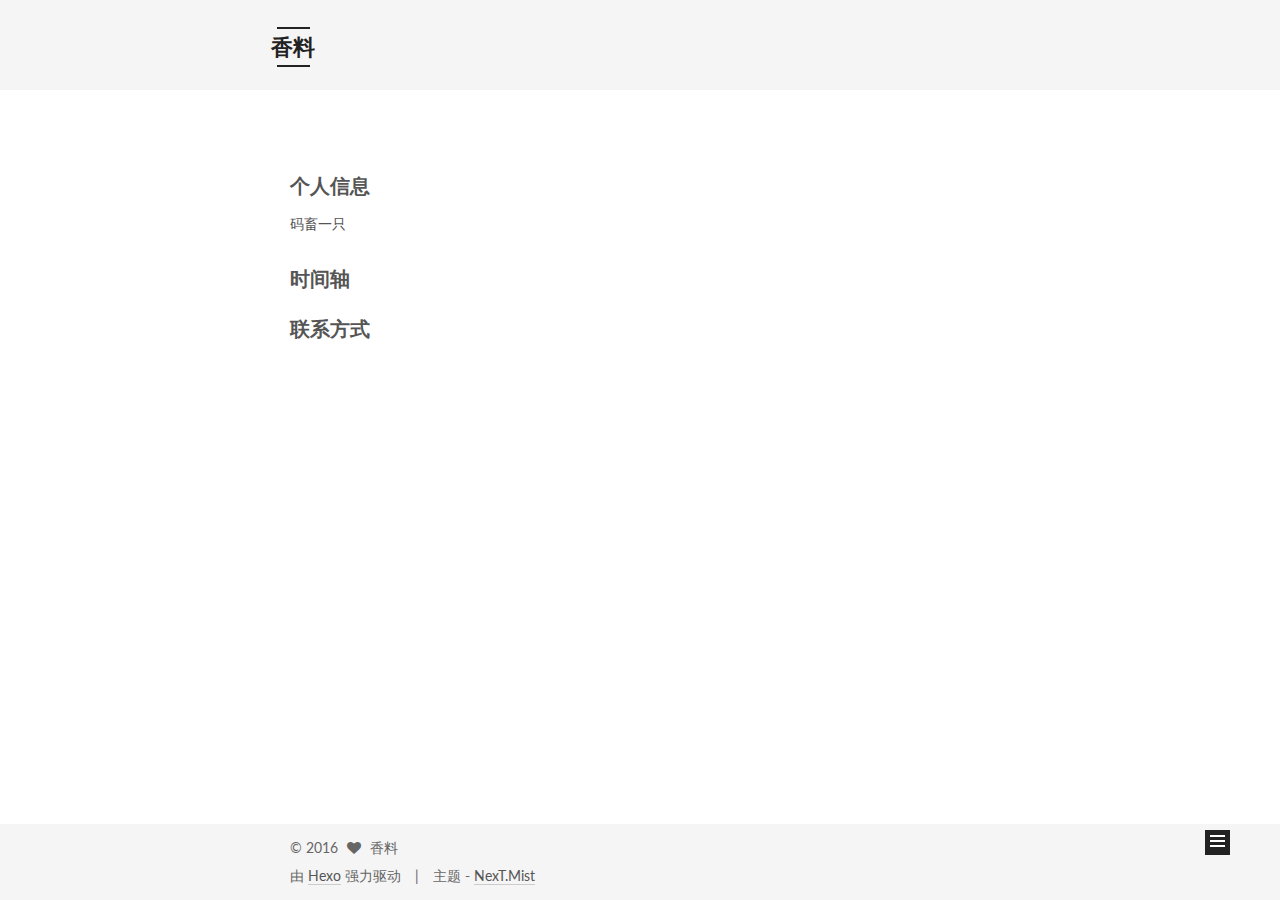
<file: about/index.html>
<!doctype html>



  


<html class="theme-next mist use-motion">
<head>
  <meta charset="UTF-8"/>
<meta http-equiv="X-UA-Compatible" content="IE=edge,chrome=1" />
<meta name="viewport" content="width=device-width, initial-scale=1, maximum-scale=1"/>



<meta http-equiv="Cache-Control" content="no-transform" />
<meta http-equiv="Cache-Control" content="no-siteapp" />












  
  
  <link href="/vendors/fancybox/source/jquery.fancybox.css?v=2.1.5" rel="stylesheet" type="text/css" />




  
  
  
  

  
    
    
  

  

  

  

  

  
    
    
    <link href="//fonts.googleapis.com/css?family=Lato:300,300italic,400,400italic,700,700italic&subset=latin,latin-ext" rel="stylesheet" type="text/css">
  






<link href="/vendors/font-awesome/css/font-awesome.min.css?v=4.4.0" rel="stylesheet" type="text/css" />

<link href="/css/main.css?v=5.0.1" rel="stylesheet" type="text/css" />


  <meta name="keywords" content="Hexo, NexT" />








  <link rel="shortcut icon" type="image/x-icon" href="/favicon.ico?v=5.0.1" />






<meta name="description" content="个人信息码畜一只
时间轴联系方式">
<meta property="og:type" content="website">
<meta property="og:title" content="about">
<meta property="og:url" content="http://yoursite.com/about/index.html">
<meta property="og:site_name" content="香料">
<meta property="og:description" content="个人信息码畜一只
时间轴联系方式">
<meta property="og:updated_time" content="2016-06-05T09:38:14.000Z">
<meta name="twitter:card" content="summary">
<meta name="twitter:title" content="about">
<meta name="twitter:description" content="个人信息码畜一只
时间轴联系方式">



<script type="text/javascript" id="hexo.configuration">
  var NexT = window.NexT || {};
  var CONFIG = {
    scheme: 'Mist',
    sidebar: {"position":"left","display":"post"},
    fancybox: true,
    motion: true,
    duoshuo: {
      userId: 0,
      author: '博主'
    }
  };
</script>

  <title>
  

  
    about | 香料
  
</title>
</head>

<body itemscope itemtype="http://schema.org/WebPage" lang="zh-Hans">

  



  <script type="text/javascript">
    var _hmt = _hmt || [];
    (function() {
      var hm = document.createElement("script");
      hm.src = "//hm.baidu.com/hm.js?c23a700925a84a7614177f69723da72e";
      var s = document.getElementsByTagName("script")[0];
      s.parentNode.insertBefore(hm, s);
    })();
  </script>



  <script type="text/javascript">
    (function() {
      var hm = document.createElement("script");
      hm.src = "//tajs.qq.com/stats?sId=56663854";
      var s = document.getElementsByTagName("script")[0];
      s.parentNode.insertBefore(hm, s);
    })();
  </script>






  
  
    
  

  <div class="container one-collumn sidebar-position-left  ">
    <div class="headband"></div>

    <header id="header" class="header" itemscope itemtype="http://schema.org/WPHeader">
      <div class="header-inner"><div class="site-meta ">
  

  <div class="custom-logo-site-title">
    <a href="/"  class="brand" rel="start">
      <span class="logo-line-before"><i></i></span>
      <span class="site-title">香料</span>
      <span class="logo-line-after"><i></i></span>
    </a>
  </div>
  <p class="site-subtitle">香料，英文一般用spice，指称范围不同，是一种能被嗅觉嗅出香气或味觉尝出香味的物质，具有令人愉快的芳香气味</p>
</div>

<div class="site-nav-toggle">
  <button>
    <span class="btn-bar"></span>
    <span class="btn-bar"></span>
    <span class="btn-bar"></span>
  </button>
</div>

<nav class="site-nav">
  

  
    <ul id="menu" class="menu">
      
        
        <li class="menu-item menu-item-home">
          <a href="/" rel="section">
            
              <i class="menu-item-icon fa fa-fw fa-home"></i> <br />
            
            首页
          </a>
        </li>
      
        
        <li class="menu-item menu-item-archives">
          <a href="/archives" rel="section">
            
              <i class="menu-item-icon fa fa-fw fa-archive"></i> <br />
            
            归档
          </a>
        </li>
      
        
        <li class="menu-item menu-item-tags">
          <a href="/tags" rel="section">
            
              <i class="menu-item-icon fa fa-fw fa-tags"></i> <br />
            
            标签
          </a>
        </li>
      
        
        <li class="menu-item menu-item-about">
          <a href="/about" rel="section">
            
              <i class="menu-item-icon fa fa-fw fa-user"></i> <br />
            
            关于
          </a>
        </li>
      

      
    </ul>
  

  
</nav>

 </div>
    </header>

    <main id="main" class="main">
      <div class="main-inner">
        <div class="content-wrap">
          <div id="content" class="content">
            

  <div id="posts" class="posts-expand">
    
    
      <h3 id="个人信息"><a href="#个人信息" class="headerlink" title="个人信息"></a>个人信息</h3><p>码畜一只</p>
<h3 id="时间轴"><a href="#时间轴" class="headerlink" title="时间轴"></a>时间轴</h3><h3 id="联系方式"><a href="#联系方式" class="headerlink" title="联系方式"></a>联系方式</h3>
    
  </div>


          </div>
          


          
  <div class="comments" id="comments">
    
      <div id="disqus_thread">
        <noscript>
          Please enable JavaScript to view the
          <a href="//disqus.com/?ref_noscript">comments powered by Disqus.</a>
        </noscript>
      </div>
    
  </div>


        </div>
        
          
  
  <div class="sidebar-toggle">
    <div class="sidebar-toggle-line-wrap">
      <span class="sidebar-toggle-line sidebar-toggle-line-first"></span>
      <span class="sidebar-toggle-line sidebar-toggle-line-middle"></span>
      <span class="sidebar-toggle-line sidebar-toggle-line-last"></span>
    </div>
  </div>

  <aside id="sidebar" class="sidebar">
    <div class="sidebar-inner">

      

      

      <section class="site-overview sidebar-panel  sidebar-panel-active ">
        <div class="site-author motion-element" itemprop="author" itemscope itemtype="http://schema.org/Person">
          <img class="site-author-image" itemprop="image"
               src="/images/avatar.gif"
               alt="香料" />
          <p class="site-author-name" itemprop="name">香料</p>
          <p class="site-description motion-element" itemprop="description">香料，英文一般用spice，指称范围不同，是一种能被嗅觉嗅出香气或味觉尝出香味的物质，具有令人愉快的芳香气味</p>
        </div>
        <nav class="site-state motion-element">
          <div class="site-state-item site-state-posts">
            <a href="/archives">
              <span class="site-state-item-count">3</span>
              <span class="site-state-item-name">日志</span>
            </a>
          </div>

          

          
            <div class="site-state-item site-state-tags">
              <a href="/tags">
                <span class="site-state-item-count">1</span>
                <span class="site-state-item-name">标签</span>
              </a>
            </div>
          

        </nav>

        

        <div class="links-of-author motion-element">
          
        </div>

        
        

        
        

      </section>

      

    </div>
  </aside>


        
      </div>
    </main>

    <footer id="footer" class="footer">
      <div class="footer-inner">
        <div class="copyright" >
  
  &copy; 
  <span itemprop="copyrightYear">2016</span>
  <span class="with-love">
    <i class="fa fa-heart"></i>
  </span>
  <span class="author" itemprop="copyrightHolder">香料</span>
</div>

<div class="powered-by">
  由 <a class="theme-link" href="http://hexo.io">Hexo</a> 强力驱动
</div>

<div class="theme-info">
  主题 -
  <a class="theme-link" href="https://github.com/iissnan/hexo-theme-next">
    NexT.Mist
  </a>
</div>

        

        
      </div>
    </footer>

    <div class="back-to-top">
      <i class="fa fa-arrow-up"></i>
    </div>
  </div>

  

<script type="text/javascript">
  if (Object.prototype.toString.call(window.Promise) !== '[object Function]') {
    window.Promise = null;
  }
</script>









  



  
  <script type="text/javascript" src="/vendors/jquery/index.js?v=2.1.3"></script>

  
  <script type="text/javascript" src="/vendors/fastclick/lib/fastclick.min.js?v=1.0.6"></script>

  
  <script type="text/javascript" src="/vendors/jquery_lazyload/jquery.lazyload.js?v=1.9.7"></script>

  
  <script type="text/javascript" src="/vendors/velocity/velocity.min.js?v=1.2.1"></script>

  
  <script type="text/javascript" src="/vendors/velocity/velocity.ui.min.js?v=1.2.1"></script>

  
  <script type="text/javascript" src="/vendors/fancybox/source/jquery.fancybox.pack.js?v=2.1.5"></script>


  


  <script type="text/javascript" src="/js/src/utils.js?v=5.0.1"></script>

  <script type="text/javascript" src="/js/src/motion.js?v=5.0.1"></script>



  
  

  

  


  <script type="text/javascript" src="/js/src/bootstrap.js?v=5.0.1"></script>



  



  

    <script type="text/javascript">
      var disqus_shortname = 'spice';
      var disqus_identifier = 'about/index.html';
      var disqus_title = "about";
      var disqus_url = 'http://yoursite.com/about/index.html';

      function run_disqus_script(disqus_script){
        var dsq = document.createElement('script');
        dsq.type = 'text/javascript';
        dsq.async = true;
        dsq.src = '//' + disqus_shortname + '.disqus.com/' + disqus_script;
        (document.getElementsByTagName('head')[0] || document.getElementsByTagName('body')[0]).appendChild(dsq);
      }

      run_disqus_script('count.js');
      
        run_disqus_script('embed.js');
      
    </script>
  




  
  
  

  

  

</body>
</html>
</file>
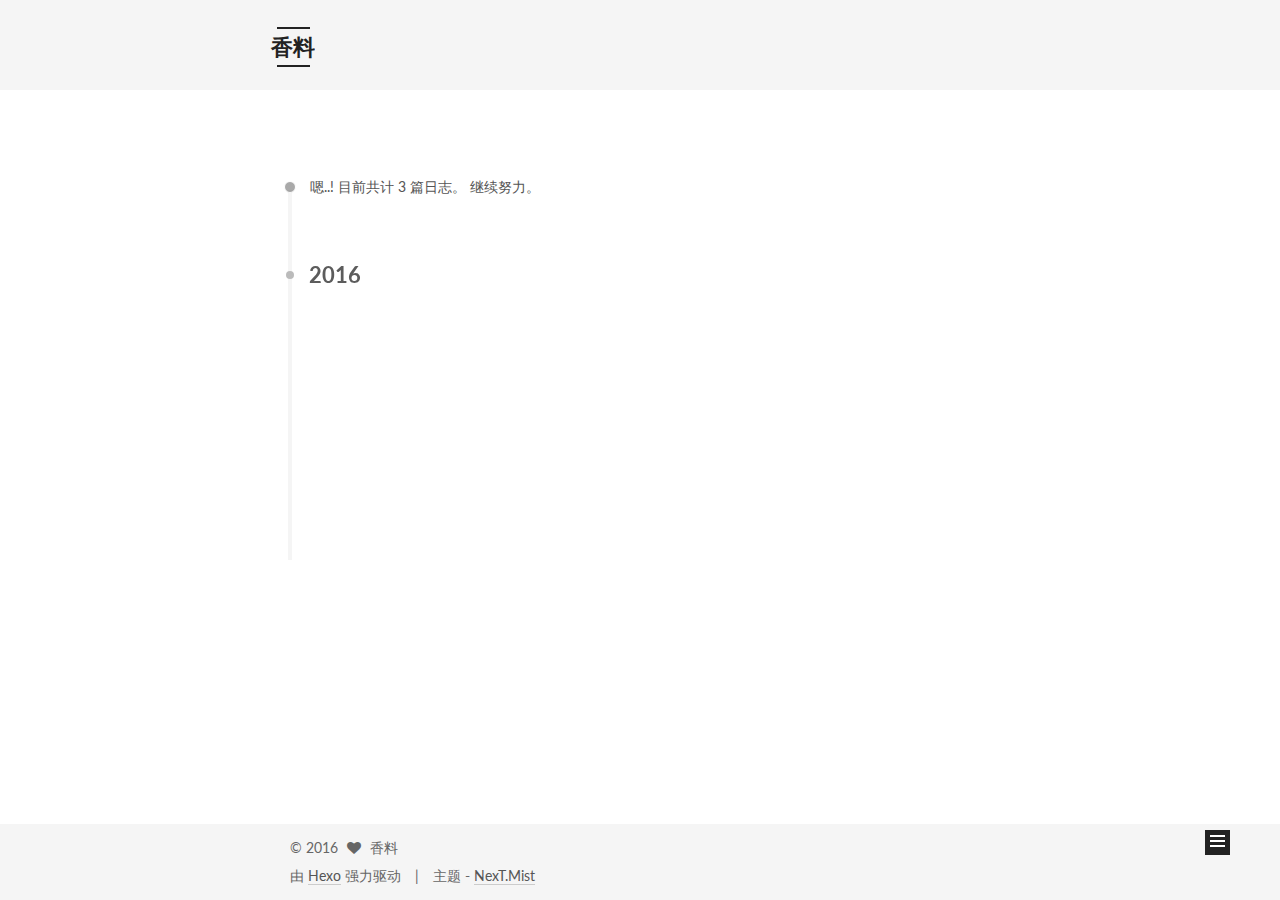
<file: archives/index.html>
<!doctype html>



  


<html class="theme-next mist use-motion">
<head>
  <meta charset="UTF-8"/>
<meta http-equiv="X-UA-Compatible" content="IE=edge,chrome=1" />
<meta name="viewport" content="width=device-width, initial-scale=1, maximum-scale=1"/>



<meta http-equiv="Cache-Control" content="no-transform" />
<meta http-equiv="Cache-Control" content="no-siteapp" />












  
  
  <link href="/vendors/fancybox/source/jquery.fancybox.css?v=2.1.5" rel="stylesheet" type="text/css" />




  
  
  
  

  
    
    
  

  

  

  

  

  
    
    
    <link href="//fonts.googleapis.com/css?family=Lato:300,300italic,400,400italic,700,700italic&subset=latin,latin-ext" rel="stylesheet" type="text/css">
  






<link href="/vendors/font-awesome/css/font-awesome.min.css?v=4.4.0" rel="stylesheet" type="text/css" />

<link href="/css/main.css?v=5.0.1" rel="stylesheet" type="text/css" />


  <meta name="keywords" content="Hexo, NexT" />








  <link rel="shortcut icon" type="image/x-icon" href="/favicon.ico?v=5.0.1" />






<meta name="description" content="香料，英文一般用spice，指称范围不同，是一种能被嗅觉嗅出香气或味觉尝出香味的物质，具有令人愉快的芳香气味">
<meta property="og:type" content="website">
<meta property="og:title" content="香料">
<meta property="og:url" content="http://yoursite.com/archives/index.html">
<meta property="og:site_name" content="香料">
<meta property="og:description" content="香料，英文一般用spice，指称范围不同，是一种能被嗅觉嗅出香气或味觉尝出香味的物质，具有令人愉快的芳香气味">
<meta name="twitter:card" content="summary">
<meta name="twitter:title" content="香料">
<meta name="twitter:description" content="香料，英文一般用spice，指称范围不同，是一种能被嗅觉嗅出香气或味觉尝出香味的物质，具有令人愉快的芳香气味">



<script type="text/javascript" id="hexo.configuration">
  var NexT = window.NexT || {};
  var CONFIG = {
    scheme: 'Mist',
    sidebar: {"position":"left","display":"post"},
    fancybox: true,
    motion: true,
    duoshuo: {
      userId: 0,
      author: '博主'
    }
  };
</script>

  <title> 归档 | 香料 </title>
</head>

<body itemscope itemtype="http://schema.org/WebPage" lang="zh-Hans">

  



  <script type="text/javascript">
    var _hmt = _hmt || [];
    (function() {
      var hm = document.createElement("script");
      hm.src = "//hm.baidu.com/hm.js?c23a700925a84a7614177f69723da72e";
      var s = document.getElementsByTagName("script")[0];
      s.parentNode.insertBefore(hm, s);
    })();
  </script>



  <script type="text/javascript">
    (function() {
      var hm = document.createElement("script");
      hm.src = "//tajs.qq.com/stats?sId=56663854";
      var s = document.getElementsByTagName("script")[0];
      s.parentNode.insertBefore(hm, s);
    })();
  </script>






  
  
    
  

  <div class="container one-collumn sidebar-position-left  page-archive  ">
    <div class="headband"></div>

    <header id="header" class="header" itemscope itemtype="http://schema.org/WPHeader">
      <div class="header-inner"><div class="site-meta ">
  

  <div class="custom-logo-site-title">
    <a href="/"  class="brand" rel="start">
      <span class="logo-line-before"><i></i></span>
      <span class="site-title">香料</span>
      <span class="logo-line-after"><i></i></span>
    </a>
  </div>
  <p class="site-subtitle">香料，英文一般用spice，指称范围不同，是一种能被嗅觉嗅出香气或味觉尝出香味的物质，具有令人愉快的芳香气味</p>
</div>

<div class="site-nav-toggle">
  <button>
    <span class="btn-bar"></span>
    <span class="btn-bar"></span>
    <span class="btn-bar"></span>
  </button>
</div>

<nav class="site-nav">
  

  
    <ul id="menu" class="menu">
      
        
        <li class="menu-item menu-item-home">
          <a href="/" rel="section">
            
              <i class="menu-item-icon fa fa-fw fa-home"></i> <br />
            
            首页
          </a>
        </li>
      
        
        <li class="menu-item menu-item-archives">
          <a href="/archives" rel="section">
            
              <i class="menu-item-icon fa fa-fw fa-archive"></i> <br />
            
            归档
          </a>
        </li>
      
        
        <li class="menu-item menu-item-tags">
          <a href="/tags" rel="section">
            
              <i class="menu-item-icon fa fa-fw fa-tags"></i> <br />
            
            标签
          </a>
        </li>
      
        
        <li class="menu-item menu-item-about">
          <a href="/about" rel="section">
            
              <i class="menu-item-icon fa fa-fw fa-user"></i> <br />
            
            关于
          </a>
        </li>
      

      
    </ul>
  

  
</nav>

 </div>
    </header>

    <main id="main" class="main">
      <div class="main-inner">
        <div class="content-wrap">
          <div id="content" class="content">
            

  <section id="posts" class="posts-collapse">
    <span class="archive-move-on"></span>

    <span class="archive-page-counter">
      
      
      
        
      
      嗯..! 目前共计 3 篇日志。 继续努力。
    </span>

    

      
      
      

      
        
        <div class="collection-title">
          <h2 class="archive-year motion-element" id="archive-year-2016">2016</h2>
        </div>
      
      

      

  <article class="post post-type-normal" itemscope itemtype="http://schema.org/Article">
    <header class="post-header">

      <h1 class="post-title">
        
            <a class="post-title-link" href="/2016/06/05/AsyncSocket的使用/" itemprop="url">
              
                <span itemprop="name">AsyncSocket的使用</span>
              
            </a>
        
      </h1>

      <div class="post-meta">
        <time class="post-time" itemprop="dateCreated"
              datetime="2016-06-05T17:18:22+08:00"
              content="2016-06-05" >
          06-05
        </time>
      </div>

    </header>
  </article>



    

      
      
      

      
      

      

  <article class="post post-type-normal" itemscope itemtype="http://schema.org/Article">
    <header class="post-header">

      <h1 class="post-title">
        
            <a class="post-title-link" href="/2016/05/31/f/" itemprop="url">
              
                <span itemprop="name">测试代码块</span>
              
            </a>
        
      </h1>

      <div class="post-meta">
        <time class="post-time" itemprop="dateCreated"
              datetime="2016-05-31T10:50:51+08:00"
              content="2016-05-31" >
          05-31
        </time>
      </div>

    </header>
  </article>



    

      
      
      

      
      

      

  <article class="post post-type-normal" itemscope itemtype="http://schema.org/Article">
    <header class="post-header">

      <h1 class="post-title">
        
            <a class="post-title-link" href="/2016/05/31/hello-world/" itemprop="url">
              
                <span itemprop="name">未命名</span>
              
            </a>
        
      </h1>

      <div class="post-meta">
        <time class="post-time" itemprop="dateCreated"
              datetime="2016-05-31T09:42:42+08:00"
              content="2016-05-31" >
          05-31
        </time>
      </div>

    </header>
  </article>



    

  </section>

  



          </div>
          


          

        </div>
        
          
  
  <div class="sidebar-toggle">
    <div class="sidebar-toggle-line-wrap">
      <span class="sidebar-toggle-line sidebar-toggle-line-first"></span>
      <span class="sidebar-toggle-line sidebar-toggle-line-middle"></span>
      <span class="sidebar-toggle-line sidebar-toggle-line-last"></span>
    </div>
  </div>

  <aside id="sidebar" class="sidebar">
    <div class="sidebar-inner">

      

      

      <section class="site-overview sidebar-panel  sidebar-panel-active ">
        <div class="site-author motion-element" itemprop="author" itemscope itemtype="http://schema.org/Person">
          <img class="site-author-image" itemprop="image"
               src="/images/avatar.gif"
               alt="香料" />
          <p class="site-author-name" itemprop="name">香料</p>
          <p class="site-description motion-element" itemprop="description">香料，英文一般用spice，指称范围不同，是一种能被嗅觉嗅出香气或味觉尝出香味的物质，具有令人愉快的芳香气味</p>
        </div>
        <nav class="site-state motion-element">
          <div class="site-state-item site-state-posts">
            <a href="/archives">
              <span class="site-state-item-count">3</span>
              <span class="site-state-item-name">日志</span>
            </a>
          </div>

          

          
            <div class="site-state-item site-state-tags">
              <a href="/tags">
                <span class="site-state-item-count">1</span>
                <span class="site-state-item-name">标签</span>
              </a>
            </div>
          

        </nav>

        

        <div class="links-of-author motion-element">
          
        </div>

        
        

        
        

      </section>

      

    </div>
  </aside>


        
      </div>
    </main>

    <footer id="footer" class="footer">
      <div class="footer-inner">
        <div class="copyright" >
  
  &copy; 
  <span itemprop="copyrightYear">2016</span>
  <span class="with-love">
    <i class="fa fa-heart"></i>
  </span>
  <span class="author" itemprop="copyrightHolder">香料</span>
</div>

<div class="powered-by">
  由 <a class="theme-link" href="http://hexo.io">Hexo</a> 强力驱动
</div>

<div class="theme-info">
  主题 -
  <a class="theme-link" href="https://github.com/iissnan/hexo-theme-next">
    NexT.Mist
  </a>
</div>

        

        
      </div>
    </footer>

    <div class="back-to-top">
      <i class="fa fa-arrow-up"></i>
    </div>
  </div>

  

<script type="text/javascript">
  if (Object.prototype.toString.call(window.Promise) !== '[object Function]') {
    window.Promise = null;
  }
</script>









  



  
  <script type="text/javascript" src="/vendors/jquery/index.js?v=2.1.3"></script>

  
  <script type="text/javascript" src="/vendors/fastclick/lib/fastclick.min.js?v=1.0.6"></script>

  
  <script type="text/javascript" src="/vendors/jquery_lazyload/jquery.lazyload.js?v=1.9.7"></script>

  
  <script type="text/javascript" src="/vendors/velocity/velocity.min.js?v=1.2.1"></script>

  
  <script type="text/javascript" src="/vendors/velocity/velocity.ui.min.js?v=1.2.1"></script>

  
  <script type="text/javascript" src="/vendors/fancybox/source/jquery.fancybox.pack.js?v=2.1.5"></script>


  


  <script type="text/javascript" src="/js/src/utils.js?v=5.0.1"></script>

  <script type="text/javascript" src="/js/src/motion.js?v=5.0.1"></script>



  
  

  
  
    <script type="text/javascript" id="motion.page.archive">
      $('.archive-year').velocity('transition.slideLeftIn');
    </script>
  


  


  <script type="text/javascript" src="/js/src/bootstrap.js?v=5.0.1"></script>



  



  

    <script type="text/javascript">
      var disqus_shortname = 'spice';
      var disqus_identifier = 'archives/index.html';
      var disqus_title = "";
      var disqus_url = '';

      function run_disqus_script(disqus_script){
        var dsq = document.createElement('script');
        dsq.type = 'text/javascript';
        dsq.async = true;
        dsq.src = '//' + disqus_shortname + '.disqus.com/' + disqus_script;
        (document.getElementsByTagName('head')[0] || document.getElementsByTagName('body')[0]).appendChild(dsq);
      }

      run_disqus_script('count.js');
      
    </script>
  




  
  
  

  

  

</body>
</html>
</file>
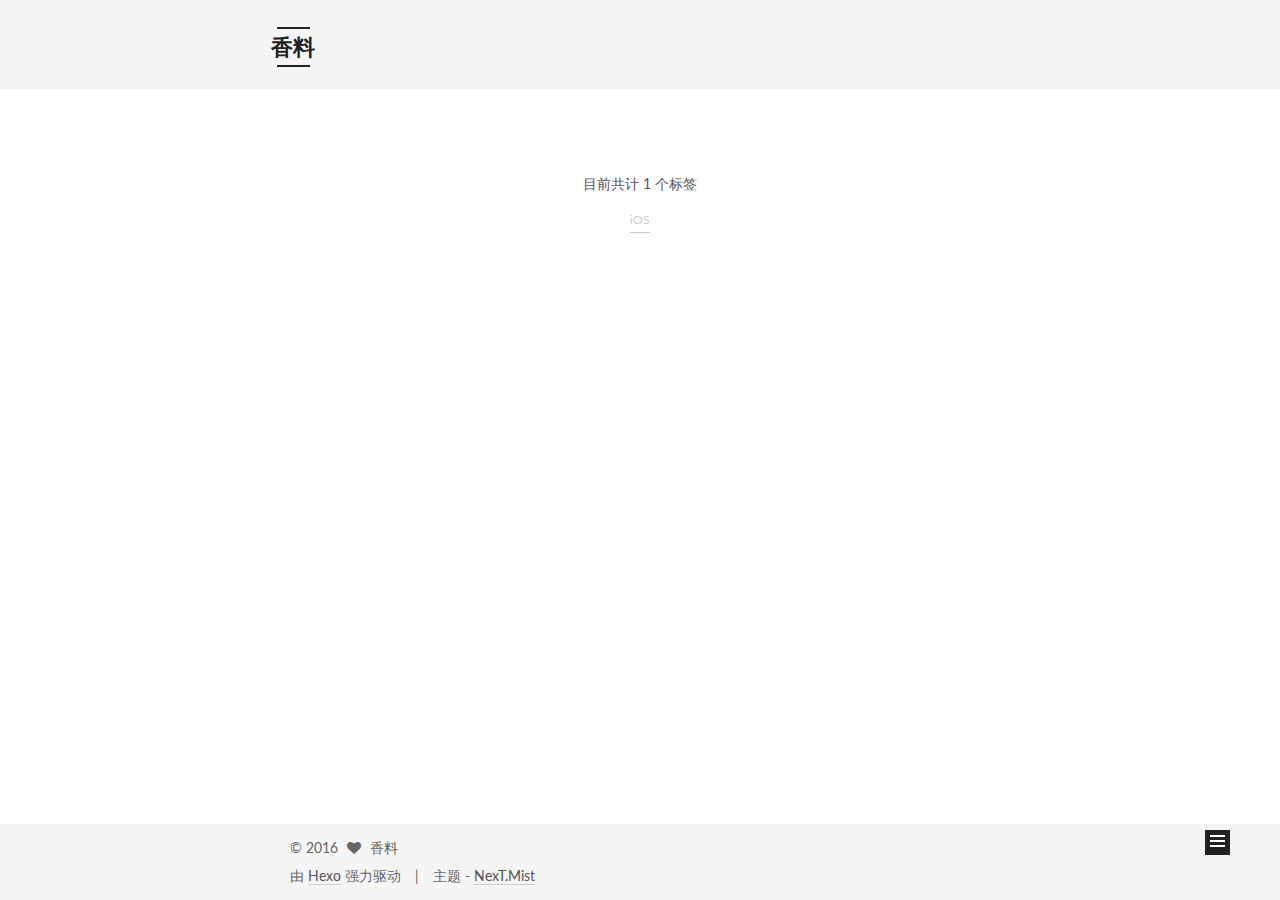
<file: tags/index.html>
<!doctype html>



  


<html class="theme-next mist use-motion">
<head>
  <meta charset="UTF-8"/>
<meta http-equiv="X-UA-Compatible" content="IE=edge,chrome=1" />
<meta name="viewport" content="width=device-width, initial-scale=1, maximum-scale=1"/>



<meta http-equiv="Cache-Control" content="no-transform" />
<meta http-equiv="Cache-Control" content="no-siteapp" />












  
  
  <link href="/vendors/fancybox/source/jquery.fancybox.css?v=2.1.5" rel="stylesheet" type="text/css" />




  
  
  
  

  
    
    
  

  

  

  

  

  
    
    
    <link href="//fonts.googleapis.com/css?family=Lato:300,300italic,400,400italic,700,700italic&subset=latin,latin-ext" rel="stylesheet" type="text/css">
  






<link href="/vendors/font-awesome/css/font-awesome.min.css?v=4.4.0" rel="stylesheet" type="text/css" />

<link href="/css/main.css?v=5.0.1" rel="stylesheet" type="text/css" />


  <meta name="keywords" content="Hexo, NexT" />








  <link rel="shortcut icon" type="image/x-icon" href="/favicon.ico?v=5.0.1" />






<meta name="description" content="香料，英文一般用spice，指称范围不同，是一种能被嗅觉嗅出香气或味觉尝出香味的物质，具有令人愉快的芳香气味">
<meta property="og:type" content="website">
<meta property="og:title" content="tags">
<meta property="og:url" content="http://yoursite.com/tags/index.html">
<meta property="og:site_name" content="香料">
<meta property="og:description" content="香料，英文一般用spice，指称范围不同，是一种能被嗅觉嗅出香气或味觉尝出香味的物质，具有令人愉快的芳香气味">
<meta property="og:updated_time" content="2016-06-05T09:33:41.000Z">
<meta name="twitter:card" content="summary">
<meta name="twitter:title" content="tags">
<meta name="twitter:description" content="香料，英文一般用spice，指称范围不同，是一种能被嗅觉嗅出香气或味觉尝出香味的物质，具有令人愉快的芳香气味">



<script type="text/javascript" id="hexo.configuration">
  var NexT = window.NexT || {};
  var CONFIG = {
    scheme: 'Mist',
    sidebar: {"position":"left","display":"post"},
    fancybox: true,
    motion: true,
    duoshuo: {
      userId: 0,
      author: '博主'
    }
  };
</script>

  <title>
  

  
    标签 | 香料
  
</title>
</head>

<body itemscope itemtype="http://schema.org/WebPage" lang="zh-Hans">

  



  <script type="text/javascript">
    var _hmt = _hmt || [];
    (function() {
      var hm = document.createElement("script");
      hm.src = "//hm.baidu.com/hm.js?c23a700925a84a7614177f69723da72e";
      var s = document.getElementsByTagName("script")[0];
      s.parentNode.insertBefore(hm, s);
    })();
  </script>



  <script type="text/javascript">
    (function() {
      var hm = document.createElement("script");
      hm.src = "//tajs.qq.com/stats?sId=56663854";
      var s = document.getElementsByTagName("script")[0];
      s.parentNode.insertBefore(hm, s);
    })();
  </script>






  
  
    
  

  <div class="container one-collumn sidebar-position-left  ">
    <div class="headband"></div>

    <header id="header" class="header" itemscope itemtype="http://schema.org/WPHeader">
      <div class="header-inner"><div class="site-meta ">
  

  <div class="custom-logo-site-title">
    <a href="/"  class="brand" rel="start">
      <span class="logo-line-before"><i></i></span>
      <span class="site-title">香料</span>
      <span class="logo-line-after"><i></i></span>
    </a>
  </div>
  <p class="site-subtitle">香料，英文一般用spice，指称范围不同，是一种能被嗅觉嗅出香气或味觉尝出香味的物质，具有令人愉快的芳香气味</p>
</div>

<div class="site-nav-toggle">
  <button>
    <span class="btn-bar"></span>
    <span class="btn-bar"></span>
    <span class="btn-bar"></span>
  </button>
</div>

<nav class="site-nav">
  

  
    <ul id="menu" class="menu">
      
        
        <li class="menu-item menu-item-home">
          <a href="/" rel="section">
            
              <i class="menu-item-icon fa fa-fw fa-home"></i> <br />
            
            首页
          </a>
        </li>
      
        
        <li class="menu-item menu-item-archives">
          <a href="/archives" rel="section">
            
              <i class="menu-item-icon fa fa-fw fa-archive"></i> <br />
            
            归档
          </a>
        </li>
      
        
        <li class="menu-item menu-item-tags">
          <a href="/tags" rel="section">
            
              <i class="menu-item-icon fa fa-fw fa-tags"></i> <br />
            
            标签
          </a>
        </li>
      
        
        <li class="menu-item menu-item-about">
          <a href="/about" rel="section">
            
              <i class="menu-item-icon fa fa-fw fa-user"></i> <br />
            
            关于
          </a>
        </li>
      

      
    </ul>
  

  
</nav>

 </div>
    </header>

    <main id="main" class="main">
      <div class="main-inner">
        <div class="content-wrap">
          <div id="content" class="content">
            

  <div id="posts" class="posts-expand">
    
    
      <div class="tag-cloud">
        <div class="tag-cloud-title">
            目前共计 1 个标签
        </div>
        <div class="tag-cloud-tags">
          <a href="/tags/iOS/" style="font-size: 12px; color: #ccc">iOS</a>
        </div>
      </div>
    
  </div>


          </div>
          


          

        </div>
        
          
  
  <div class="sidebar-toggle">
    <div class="sidebar-toggle-line-wrap">
      <span class="sidebar-toggle-line sidebar-toggle-line-first"></span>
      <span class="sidebar-toggle-line sidebar-toggle-line-middle"></span>
      <span class="sidebar-toggle-line sidebar-toggle-line-last"></span>
    </div>
  </div>

  <aside id="sidebar" class="sidebar">
    <div class="sidebar-inner">

      

      

      <section class="site-overview sidebar-panel  sidebar-panel-active ">
        <div class="site-author motion-element" itemprop="author" itemscope itemtype="http://schema.org/Person">
          <img class="site-author-image" itemprop="image"
               src="/images/avatar.gif"
               alt="香料" />
          <p class="site-author-name" itemprop="name">香料</p>
          <p class="site-description motion-element" itemprop="description">香料，英文一般用spice，指称范围不同，是一种能被嗅觉嗅出香气或味觉尝出香味的物质，具有令人愉快的芳香气味</p>
        </div>
        <nav class="site-state motion-element">
          <div class="site-state-item site-state-posts">
            <a href="/archives">
              <span class="site-state-item-count">3</span>
              <span class="site-state-item-name">日志</span>
            </a>
          </div>

          

          
            <div class="site-state-item site-state-tags">
              <a href="/tags">
                <span class="site-state-item-count">1</span>
                <span class="site-state-item-name">标签</span>
              </a>
            </div>
          

        </nav>

        

        <div class="links-of-author motion-element">
          
        </div>

        
        

        
        

      </section>

      

    </div>
  </aside>


        
      </div>
    </main>

    <footer id="footer" class="footer">
      <div class="footer-inner">
        <div class="copyright" >
  
  &copy; 
  <span itemprop="copyrightYear">2016</span>
  <span class="with-love">
    <i class="fa fa-heart"></i>
  </span>
  <span class="author" itemprop="copyrightHolder">香料</span>
</div>

<div class="powered-by">
  由 <a class="theme-link" href="http://hexo.io">Hexo</a> 强力驱动
</div>

<div class="theme-info">
  主题 -
  <a class="theme-link" href="https://github.com/iissnan/hexo-theme-next">
    NexT.Mist
  </a>
</div>

        

        
      </div>
    </footer>

    <div class="back-to-top">
      <i class="fa fa-arrow-up"></i>
    </div>
  </div>

  

<script type="text/javascript">
  if (Object.prototype.toString.call(window.Promise) !== '[object Function]') {
    window.Promise = null;
  }
</script>









  



  
  <script type="text/javascript" src="/vendors/jquery/index.js?v=2.1.3"></script>

  
  <script type="text/javascript" src="/vendors/fastclick/lib/fastclick.min.js?v=1.0.6"></script>

  
  <script type="text/javascript" src="/vendors/jquery_lazyload/jquery.lazyload.js?v=1.9.7"></script>

  
  <script type="text/javascript" src="/vendors/velocity/velocity.min.js?v=1.2.1"></script>

  
  <script type="text/javascript" src="/vendors/velocity/velocity.ui.min.js?v=1.2.1"></script>

  
  <script type="text/javascript" src="/vendors/fancybox/source/jquery.fancybox.pack.js?v=2.1.5"></script>


  


  <script type="text/javascript" src="/js/src/utils.js?v=5.0.1"></script>

  <script type="text/javascript" src="/js/src/motion.js?v=5.0.1"></script>



  
  

  

  


  <script type="text/javascript" src="/js/src/bootstrap.js?v=5.0.1"></script>



  



  

    <script type="text/javascript">
      var disqus_shortname = 'spice';
      var disqus_identifier = 'tags/index.html';
      var disqus_title = "tags";
      var disqus_url = 'http://yoursite.com/tags/index.html';

      function run_disqus_script(disqus_script){
        var dsq = document.createElement('script');
        dsq.type = 'text/javascript';
        dsq.async = true;
        dsq.src = '//' + disqus_shortname + '.disqus.com/' + disqus_script;
        (document.getElementsByTagName('head')[0] || document.getElementsByTagName('body')[0]).appendChild(dsq);
      }

      run_disqus_script('count.js');
      
    </script>
  




  
  
  

  

  

</body>
</html>
</file>
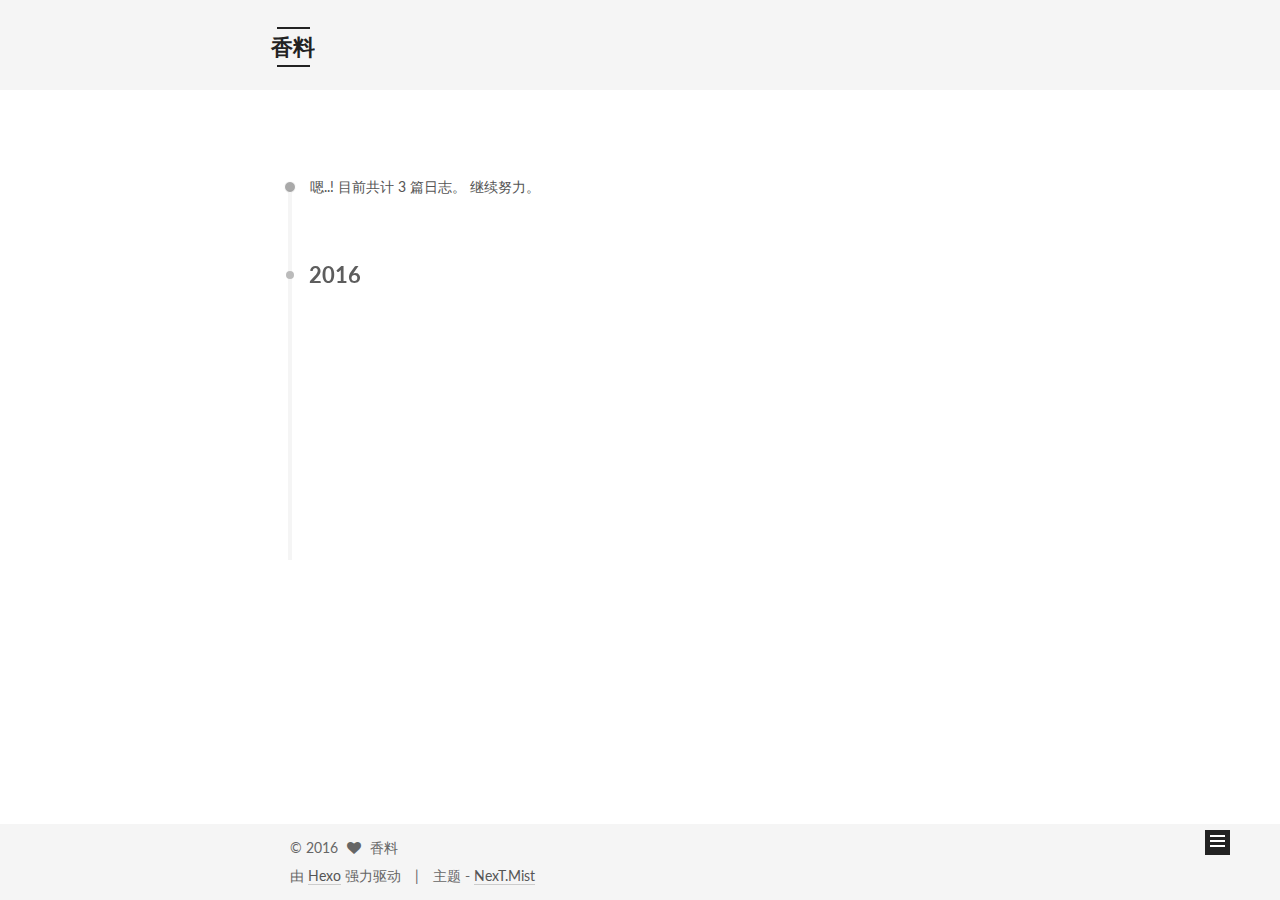
<file: archives/2016/index.html>
<!doctype html>



  


<html class="theme-next mist use-motion">
<head>
  <meta charset="UTF-8"/>
<meta http-equiv="X-UA-Compatible" content="IE=edge,chrome=1" />
<meta name="viewport" content="width=device-width, initial-scale=1, maximum-scale=1"/>



<meta http-equiv="Cache-Control" content="no-transform" />
<meta http-equiv="Cache-Control" content="no-siteapp" />












  
  
  <link href="/vendors/fancybox/source/jquery.fancybox.css?v=2.1.5" rel="stylesheet" type="text/css" />




  
  
  
  

  
    
    
  

  

  

  

  

  
    
    
    <link href="//fonts.googleapis.com/css?family=Lato:300,300italic,400,400italic,700,700italic&subset=latin,latin-ext" rel="stylesheet" type="text/css">
  






<link href="/vendors/font-awesome/css/font-awesome.min.css?v=4.4.0" rel="stylesheet" type="text/css" />

<link href="/css/main.css?v=5.0.1" rel="stylesheet" type="text/css" />


  <meta name="keywords" content="Hexo, NexT" />








  <link rel="shortcut icon" type="image/x-icon" href="/favicon.ico?v=5.0.1" />






<meta name="description" content="香料，英文一般用spice，指称范围不同，是一种能被嗅觉嗅出香气或味觉尝出香味的物质，具有令人愉快的芳香气味">
<meta property="og:type" content="website">
<meta property="og:title" content="香料">
<meta property="og:url" content="http://yoursite.com/archives/2016/index.html">
<meta property="og:site_name" content="香料">
<meta property="og:description" content="香料，英文一般用spice，指称范围不同，是一种能被嗅觉嗅出香气或味觉尝出香味的物质，具有令人愉快的芳香气味">
<meta name="twitter:card" content="summary">
<meta name="twitter:title" content="香料">
<meta name="twitter:description" content="香料，英文一般用spice，指称范围不同，是一种能被嗅觉嗅出香气或味觉尝出香味的物质，具有令人愉快的芳香气味">



<script type="text/javascript" id="hexo.configuration">
  var NexT = window.NexT || {};
  var CONFIG = {
    scheme: 'Mist',
    sidebar: {"position":"left","display":"post"},
    fancybox: true,
    motion: true,
    duoshuo: {
      userId: 0,
      author: '博主'
    }
  };
</script>

  <title> 归档 | 香料 </title>
</head>

<body itemscope itemtype="http://schema.org/WebPage" lang="zh-Hans">

  



  <script type="text/javascript">
    var _hmt = _hmt || [];
    (function() {
      var hm = document.createElement("script");
      hm.src = "//hm.baidu.com/hm.js?c23a700925a84a7614177f69723da72e";
      var s = document.getElementsByTagName("script")[0];
      s.parentNode.insertBefore(hm, s);
    })();
  </script>



  <script type="text/javascript">
    (function() {
      var hm = document.createElement("script");
      hm.src = "//tajs.qq.com/stats?sId=56663854";
      var s = document.getElementsByTagName("script")[0];
      s.parentNode.insertBefore(hm, s);
    })();
  </script>






  
  
    
  

  <div class="container one-collumn sidebar-position-left  page-archive  ">
    <div class="headband"></div>

    <header id="header" class="header" itemscope itemtype="http://schema.org/WPHeader">
      <div class="header-inner"><div class="site-meta ">
  

  <div class="custom-logo-site-title">
    <a href="/"  class="brand" rel="start">
      <span class="logo-line-before"><i></i></span>
      <span class="site-title">香料</span>
      <span class="logo-line-after"><i></i></span>
    </a>
  </div>
  <p class="site-subtitle">香料，英文一般用spice，指称范围不同，是一种能被嗅觉嗅出香气或味觉尝出香味的物质，具有令人愉快的芳香气味</p>
</div>

<div class="site-nav-toggle">
  <button>
    <span class="btn-bar"></span>
    <span class="btn-bar"></span>
    <span class="btn-bar"></span>
  </button>
</div>

<nav class="site-nav">
  

  
    <ul id="menu" class="menu">
      
        
        <li class="menu-item menu-item-home">
          <a href="/" rel="section">
            
              <i class="menu-item-icon fa fa-fw fa-home"></i> <br />
            
            首页
          </a>
        </li>
      
        
        <li class="menu-item menu-item-archives">
          <a href="/archives" rel="section">
            
              <i class="menu-item-icon fa fa-fw fa-archive"></i> <br />
            
            归档
          </a>
        </li>
      
        
        <li class="menu-item menu-item-tags">
          <a href="/tags" rel="section">
            
              <i class="menu-item-icon fa fa-fw fa-tags"></i> <br />
            
            标签
          </a>
        </li>
      
        
        <li class="menu-item menu-item-about">
          <a href="/about" rel="section">
            
              <i class="menu-item-icon fa fa-fw fa-user"></i> <br />
            
            关于
          </a>
        </li>
      

      
    </ul>
  

  
</nav>

 </div>
    </header>

    <main id="main" class="main">
      <div class="main-inner">
        <div class="content-wrap">
          <div id="content" class="content">
            

  <section id="posts" class="posts-collapse">
    <span class="archive-move-on"></span>

    <span class="archive-page-counter">
      
      
      
        
      
      嗯..! 目前共计 3 篇日志。 继续努力。
    </span>

    

      
      
      

      
        
        <div class="collection-title">
          <h2 class="archive-year motion-element" id="archive-year-2016">2016</h2>
        </div>
      
      

      

  <article class="post post-type-normal" itemscope itemtype="http://schema.org/Article">
    <header class="post-header">

      <h1 class="post-title">
        
            <a class="post-title-link" href="/2016/06/05/AsyncSocket的使用/" itemprop="url">
              
                <span itemprop="name">AsyncSocket的使用</span>
              
            </a>
        
      </h1>

      <div class="post-meta">
        <time class="post-time" itemprop="dateCreated"
              datetime="2016-06-05T17:18:22+08:00"
              content="2016-06-05" >
          06-05
        </time>
      </div>

    </header>
  </article>



    

      
      
      

      
      

      

  <article class="post post-type-normal" itemscope itemtype="http://schema.org/Article">
    <header class="post-header">

      <h1 class="post-title">
        
            <a class="post-title-link" href="/2016/05/31/f/" itemprop="url">
              
                <span itemprop="name">测试代码块</span>
              
            </a>
        
      </h1>

      <div class="post-meta">
        <time class="post-time" itemprop="dateCreated"
              datetime="2016-05-31T10:50:51+08:00"
              content="2016-05-31" >
          05-31
        </time>
      </div>

    </header>
  </article>



    

      
      
      

      
      

      

  <article class="post post-type-normal" itemscope itemtype="http://schema.org/Article">
    <header class="post-header">

      <h1 class="post-title">
        
            <a class="post-title-link" href="/2016/05/31/hello-world/" itemprop="url">
              
                <span itemprop="name">未命名</span>
              
            </a>
        
      </h1>

      <div class="post-meta">
        <time class="post-time" itemprop="dateCreated"
              datetime="2016-05-31T09:42:42+08:00"
              content="2016-05-31" >
          05-31
        </time>
      </div>

    </header>
  </article>



    

  </section>

  



          </div>
          


          

        </div>
        
          
  
  <div class="sidebar-toggle">
    <div class="sidebar-toggle-line-wrap">
      <span class="sidebar-toggle-line sidebar-toggle-line-first"></span>
      <span class="sidebar-toggle-line sidebar-toggle-line-middle"></span>
      <span class="sidebar-toggle-line sidebar-toggle-line-last"></span>
    </div>
  </div>

  <aside id="sidebar" class="sidebar">
    <div class="sidebar-inner">

      

      

      <section class="site-overview sidebar-panel  sidebar-panel-active ">
        <div class="site-author motion-element" itemprop="author" itemscope itemtype="http://schema.org/Person">
          <img class="site-author-image" itemprop="image"
               src="/images/avatar.gif"
               alt="香料" />
          <p class="site-author-name" itemprop="name">香料</p>
          <p class="site-description motion-element" itemprop="description">香料，英文一般用spice，指称范围不同，是一种能被嗅觉嗅出香气或味觉尝出香味的物质，具有令人愉快的芳香气味</p>
        </div>
        <nav class="site-state motion-element">
          <div class="site-state-item site-state-posts">
            <a href="/archives">
              <span class="site-state-item-count">3</span>
              <span class="site-state-item-name">日志</span>
            </a>
          </div>

          

          
            <div class="site-state-item site-state-tags">
              <a href="/tags">
                <span class="site-state-item-count">1</span>
                <span class="site-state-item-name">标签</span>
              </a>
            </div>
          

        </nav>

        

        <div class="links-of-author motion-element">
          
        </div>

        
        

        
        

      </section>

      

    </div>
  </aside>


        
      </div>
    </main>

    <footer id="footer" class="footer">
      <div class="footer-inner">
        <div class="copyright" >
  
  &copy; 
  <span itemprop="copyrightYear">2016</span>
  <span class="with-love">
    <i class="fa fa-heart"></i>
  </span>
  <span class="author" itemprop="copyrightHolder">香料</span>
</div>

<div class="powered-by">
  由 <a class="theme-link" href="http://hexo.io">Hexo</a> 强力驱动
</div>

<div class="theme-info">
  主题 -
  <a class="theme-link" href="https://github.com/iissnan/hexo-theme-next">
    NexT.Mist
  </a>
</div>

        

        
      </div>
    </footer>

    <div class="back-to-top">
      <i class="fa fa-arrow-up"></i>
    </div>
  </div>

  

<script type="text/javascript">
  if (Object.prototype.toString.call(window.Promise) !== '[object Function]') {
    window.Promise = null;
  }
</script>









  



  
  <script type="text/javascript" src="/vendors/jquery/index.js?v=2.1.3"></script>

  
  <script type="text/javascript" src="/vendors/fastclick/lib/fastclick.min.js?v=1.0.6"></script>

  
  <script type="text/javascript" src="/vendors/jquery_lazyload/jquery.lazyload.js?v=1.9.7"></script>

  
  <script type="text/javascript" src="/vendors/velocity/velocity.min.js?v=1.2.1"></script>

  
  <script type="text/javascript" src="/vendors/velocity/velocity.ui.min.js?v=1.2.1"></script>

  
  <script type="text/javascript" src="/vendors/fancybox/source/jquery.fancybox.pack.js?v=2.1.5"></script>


  


  <script type="text/javascript" src="/js/src/utils.js?v=5.0.1"></script>

  <script type="text/javascript" src="/js/src/motion.js?v=5.0.1"></script>



  
  

  
  
    <script type="text/javascript" id="motion.page.archive">
      $('.archive-year').velocity('transition.slideLeftIn');
    </script>
  


  


  <script type="text/javascript" src="/js/src/bootstrap.js?v=5.0.1"></script>



  



  

    <script type="text/javascript">
      var disqus_shortname = 'spice';
      var disqus_identifier = 'archives/2016/index.html';
      var disqus_title = "";
      var disqus_url = '';

      function run_disqus_script(disqus_script){
        var dsq = document.createElement('script');
        dsq.type = 'text/javascript';
        dsq.async = true;
        dsq.src = '//' + disqus_shortname + '.disqus.com/' + disqus_script;
        (document.getElementsByTagName('head')[0] || document.getElementsByTagName('body')[0]).appendChild(dsq);
      }

      run_disqus_script('count.js');
      
    </script>
  




  
  
  

  

  

</body>
</html>
</file>
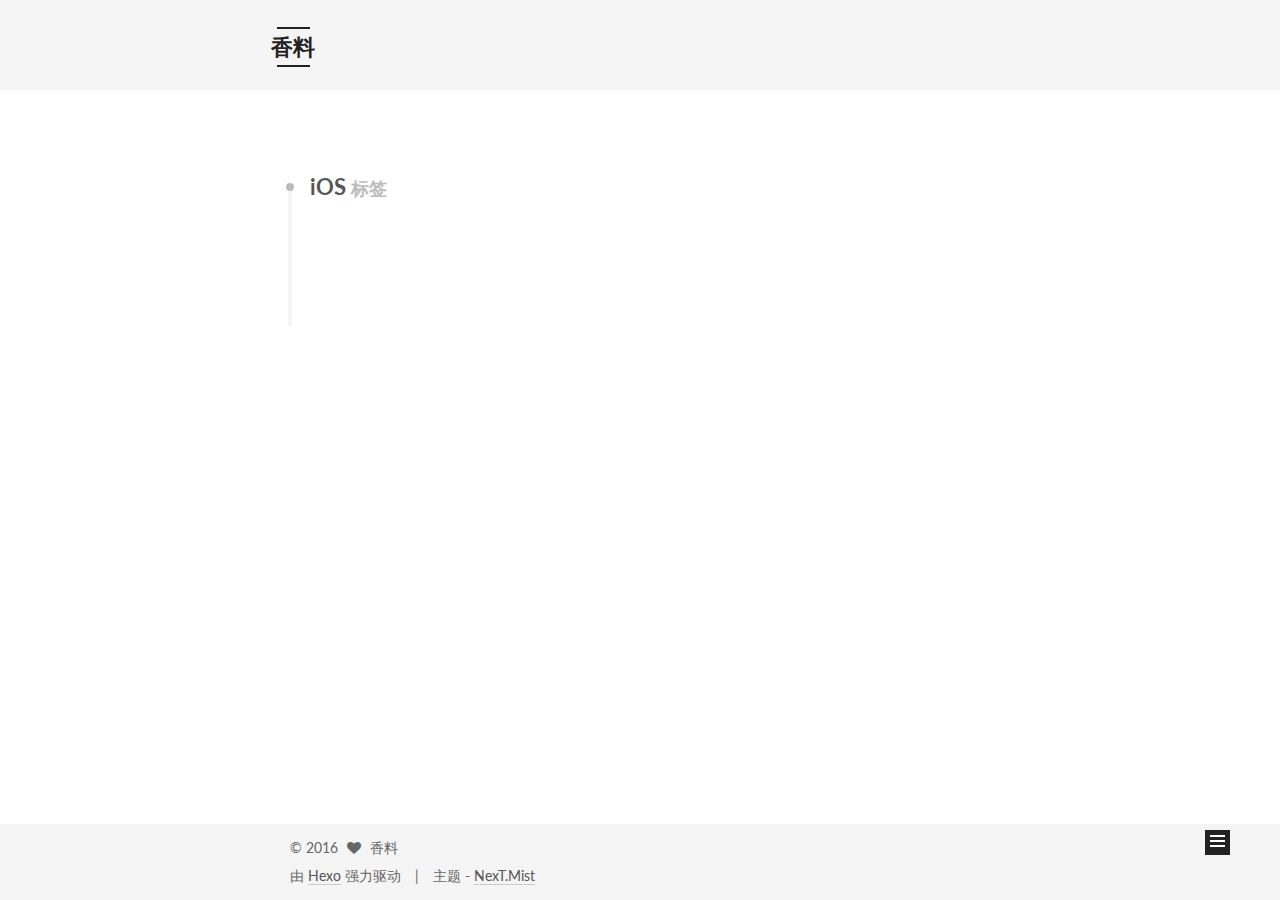
<file: tags/iOS/index.html>
<!doctype html>



  


<html class="theme-next mist use-motion">
<head>
  <meta charset="UTF-8"/>
<meta http-equiv="X-UA-Compatible" content="IE=edge,chrome=1" />
<meta name="viewport" content="width=device-width, initial-scale=1, maximum-scale=1"/>



<meta http-equiv="Cache-Control" content="no-transform" />
<meta http-equiv="Cache-Control" content="no-siteapp" />












  
  
  <link href="/vendors/fancybox/source/jquery.fancybox.css?v=2.1.5" rel="stylesheet" type="text/css" />




  
  
  
  

  
    
    
  

  

  

  

  

  
    
    
    <link href="//fonts.googleapis.com/css?family=Lato:300,300italic,400,400italic,700,700italic&subset=latin,latin-ext" rel="stylesheet" type="text/css">
  






<link href="/vendors/font-awesome/css/font-awesome.min.css?v=4.4.0" rel="stylesheet" type="text/css" />

<link href="/css/main.css?v=5.0.1" rel="stylesheet" type="text/css" />


  <meta name="keywords" content="Hexo, NexT" />








  <link rel="shortcut icon" type="image/x-icon" href="/favicon.ico?v=5.0.1" />






<meta name="description" content="香料，英文一般用spice，指称范围不同，是一种能被嗅觉嗅出香气或味觉尝出香味的物质，具有令人愉快的芳香气味">
<meta property="og:type" content="website">
<meta property="og:title" content="香料">
<meta property="og:url" content="http://yoursite.com/tags/iOS/index.html">
<meta property="og:site_name" content="香料">
<meta property="og:description" content="香料，英文一般用spice，指称范围不同，是一种能被嗅觉嗅出香气或味觉尝出香味的物质，具有令人愉快的芳香气味">
<meta name="twitter:card" content="summary">
<meta name="twitter:title" content="香料">
<meta name="twitter:description" content="香料，英文一般用spice，指称范围不同，是一种能被嗅觉嗅出香气或味觉尝出香味的物质，具有令人愉快的芳香气味">



<script type="text/javascript" id="hexo.configuration">
  var NexT = window.NexT || {};
  var CONFIG = {
    scheme: 'Mist',
    sidebar: {"position":"left","display":"post"},
    fancybox: true,
    motion: true,
    duoshuo: {
      userId: 0,
      author: '博主'
    }
  };
</script>

  <title> 标签: iOS | 香料 </title>
</head>

<body itemscope itemtype="http://schema.org/WebPage" lang="zh-Hans">

  



  <script type="text/javascript">
    var _hmt = _hmt || [];
    (function() {
      var hm = document.createElement("script");
      hm.src = "//hm.baidu.com/hm.js?c23a700925a84a7614177f69723da72e";
      var s = document.getElementsByTagName("script")[0];
      s.parentNode.insertBefore(hm, s);
    })();
  </script>



  <script type="text/javascript">
    (function() {
      var hm = document.createElement("script");
      hm.src = "//tajs.qq.com/stats?sId=56663854";
      var s = document.getElementsByTagName("script")[0];
      s.parentNode.insertBefore(hm, s);
    })();
  </script>






  
  
    
  

  <div class="container one-collumn sidebar-position-left  ">
    <div class="headband"></div>

    <header id="header" class="header" itemscope itemtype="http://schema.org/WPHeader">
      <div class="header-inner"><div class="site-meta ">
  

  <div class="custom-logo-site-title">
    <a href="/"  class="brand" rel="start">
      <span class="logo-line-before"><i></i></span>
      <span class="site-title">香料</span>
      <span class="logo-line-after"><i></i></span>
    </a>
  </div>
  <p class="site-subtitle">香料，英文一般用spice，指称范围不同，是一种能被嗅觉嗅出香气或味觉尝出香味的物质，具有令人愉快的芳香气味</p>
</div>

<div class="site-nav-toggle">
  <button>
    <span class="btn-bar"></span>
    <span class="btn-bar"></span>
    <span class="btn-bar"></span>
  </button>
</div>

<nav class="site-nav">
  

  
    <ul id="menu" class="menu">
      
        
        <li class="menu-item menu-item-home">
          <a href="/" rel="section">
            
              <i class="menu-item-icon fa fa-fw fa-home"></i> <br />
            
            首页
          </a>
        </li>
      
        
        <li class="menu-item menu-item-archives">
          <a href="/archives" rel="section">
            
              <i class="menu-item-icon fa fa-fw fa-archive"></i> <br />
            
            归档
          </a>
        </li>
      
        
        <li class="menu-item menu-item-tags">
          <a href="/tags" rel="section">
            
              <i class="menu-item-icon fa fa-fw fa-tags"></i> <br />
            
            标签
          </a>
        </li>
      
        
        <li class="menu-item menu-item-about">
          <a href="/about" rel="section">
            
              <i class="menu-item-icon fa fa-fw fa-user"></i> <br />
            
            关于
          </a>
        </li>
      

      
    </ul>
  

  
</nav>

 </div>
    </header>

    <main id="main" class="main">
      <div class="main-inner">
        <div class="content-wrap">
          <div id="content" class="content">
            

  <div id="posts" class="posts-collapse">
    <div class="collection-title">
      <h2 >
        iOS
        <small>标签</small>
      </h2>
    </div>

    
      

  <article class="post post-type-normal" itemscope itemtype="http://schema.org/Article">
    <header class="post-header">

      <h1 class="post-title">
        
            <a class="post-title-link" href="/2016/06/05/AsyncSocket的使用/" itemprop="url">
              
                <span itemprop="name">AsyncSocket的使用</span>
              
            </a>
        
      </h1>

      <div class="post-meta">
        <time class="post-time" itemprop="dateCreated"
              datetime="2016-06-05T17:18:22+08:00"
              content="2016-06-05" >
          06-05
        </time>
      </div>

    </header>
  </article>


    
  </div>

  


          </div>
          


          

        </div>
        
          
  
  <div class="sidebar-toggle">
    <div class="sidebar-toggle-line-wrap">
      <span class="sidebar-toggle-line sidebar-toggle-line-first"></span>
      <span class="sidebar-toggle-line sidebar-toggle-line-middle"></span>
      <span class="sidebar-toggle-line sidebar-toggle-line-last"></span>
    </div>
  </div>

  <aside id="sidebar" class="sidebar">
    <div class="sidebar-inner">

      

      

      <section class="site-overview sidebar-panel  sidebar-panel-active ">
        <div class="site-author motion-element" itemprop="author" itemscope itemtype="http://schema.org/Person">
          <img class="site-author-image" itemprop="image"
               src="/images/avatar.gif"
               alt="香料" />
          <p class="site-author-name" itemprop="name">香料</p>
          <p class="site-description motion-element" itemprop="description">香料，英文一般用spice，指称范围不同，是一种能被嗅觉嗅出香气或味觉尝出香味的物质，具有令人愉快的芳香气味</p>
        </div>
        <nav class="site-state motion-element">
          <div class="site-state-item site-state-posts">
            <a href="/archives">
              <span class="site-state-item-count">3</span>
              <span class="site-state-item-name">日志</span>
            </a>
          </div>

          

          
            <div class="site-state-item site-state-tags">
              <a href="/tags">
                <span class="site-state-item-count">1</span>
                <span class="site-state-item-name">标签</span>
              </a>
            </div>
          

        </nav>

        

        <div class="links-of-author motion-element">
          
        </div>

        
        

        
        

      </section>

      

    </div>
  </aside>


        
      </div>
    </main>

    <footer id="footer" class="footer">
      <div class="footer-inner">
        <div class="copyright" >
  
  &copy; 
  <span itemprop="copyrightYear">2016</span>
  <span class="with-love">
    <i class="fa fa-heart"></i>
  </span>
  <span class="author" itemprop="copyrightHolder">香料</span>
</div>

<div class="powered-by">
  由 <a class="theme-link" href="http://hexo.io">Hexo</a> 强力驱动
</div>

<div class="theme-info">
  主题 -
  <a class="theme-link" href="https://github.com/iissnan/hexo-theme-next">
    NexT.Mist
  </a>
</div>

        

        
      </div>
    </footer>

    <div class="back-to-top">
      <i class="fa fa-arrow-up"></i>
    </div>
  </div>

  

<script type="text/javascript">
  if (Object.prototype.toString.call(window.Promise) !== '[object Function]') {
    window.Promise = null;
  }
</script>









  



  
  <script type="text/javascript" src="/vendors/jquery/index.js?v=2.1.3"></script>

  
  <script type="text/javascript" src="/vendors/fastclick/lib/fastclick.min.js?v=1.0.6"></script>

  
  <script type="text/javascript" src="/vendors/jquery_lazyload/jquery.lazyload.js?v=1.9.7"></script>

  
  <script type="text/javascript" src="/vendors/velocity/velocity.min.js?v=1.2.1"></script>

  
  <script type="text/javascript" src="/vendors/velocity/velocity.ui.min.js?v=1.2.1"></script>

  
  <script type="text/javascript" src="/vendors/fancybox/source/jquery.fancybox.pack.js?v=2.1.5"></script>


  


  <script type="text/javascript" src="/js/src/utils.js?v=5.0.1"></script>

  <script type="text/javascript" src="/js/src/motion.js?v=5.0.1"></script>



  
  

  

  


  <script type="text/javascript" src="/js/src/bootstrap.js?v=5.0.1"></script>



  



  

    <script type="text/javascript">
      var disqus_shortname = 'spice';
      var disqus_identifier = 'tags/iOS/index.html';
      var disqus_title = "";
      var disqus_url = '';

      function run_disqus_script(disqus_script){
        var dsq = document.createElement('script');
        dsq.type = 'text/javascript';
        dsq.async = true;
        dsq.src = '//' + disqus_shortname + '.disqus.com/' + disqus_script;
        (document.getElementsByTagName('head')[0] || document.getElementsByTagName('body')[0]).appendChild(dsq);
      }

      run_disqus_script('count.js');
      
    </script>
  




  
  
  

  

  

</body>
</html>
</file>
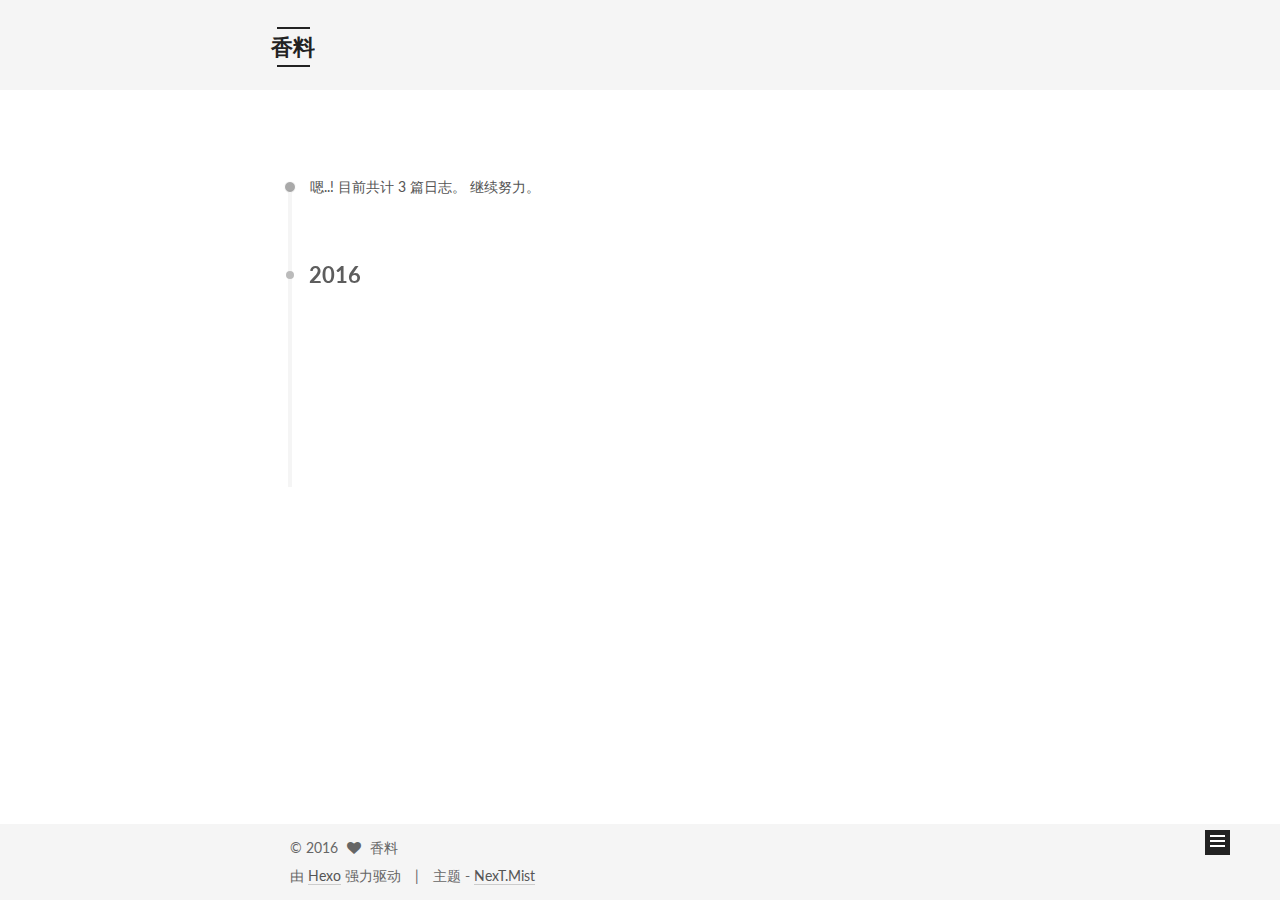
<file: archives/2016/05/index.html>
<!doctype html>



  


<html class="theme-next mist use-motion">
<head>
  <meta charset="UTF-8"/>
<meta http-equiv="X-UA-Compatible" content="IE=edge,chrome=1" />
<meta name="viewport" content="width=device-width, initial-scale=1, maximum-scale=1"/>



<meta http-equiv="Cache-Control" content="no-transform" />
<meta http-equiv="Cache-Control" content="no-siteapp" />












  
  
  <link href="/vendors/fancybox/source/jquery.fancybox.css?v=2.1.5" rel="stylesheet" type="text/css" />




  
  
  
  

  
    
    
  

  

  

  

  

  
    
    
    <link href="//fonts.googleapis.com/css?family=Lato:300,300italic,400,400italic,700,700italic&subset=latin,latin-ext" rel="stylesheet" type="text/css">
  






<link href="/vendors/font-awesome/css/font-awesome.min.css?v=4.4.0" rel="stylesheet" type="text/css" />

<link href="/css/main.css?v=5.0.1" rel="stylesheet" type="text/css" />


  <meta name="keywords" content="Hexo, NexT" />








  <link rel="shortcut icon" type="image/x-icon" href="/favicon.ico?v=5.0.1" />






<meta name="description" content="香料，英文一般用spice，指称范围不同，是一种能被嗅觉嗅出香气或味觉尝出香味的物质，具有令人愉快的芳香气味">
<meta property="og:type" content="website">
<meta property="og:title" content="香料">
<meta property="og:url" content="http://yoursite.com/archives/2016/05/index.html">
<meta property="og:site_name" content="香料">
<meta property="og:description" content="香料，英文一般用spice，指称范围不同，是一种能被嗅觉嗅出香气或味觉尝出香味的物质，具有令人愉快的芳香气味">
<meta name="twitter:card" content="summary">
<meta name="twitter:title" content="香料">
<meta name="twitter:description" content="香料，英文一般用spice，指称范围不同，是一种能被嗅觉嗅出香气或味觉尝出香味的物质，具有令人愉快的芳香气味">



<script type="text/javascript" id="hexo.configuration">
  var NexT = window.NexT || {};
  var CONFIG = {
    scheme: 'Mist',
    sidebar: {"position":"left","display":"post"},
    fancybox: true,
    motion: true,
    duoshuo: {
      userId: 0,
      author: '博主'
    }
  };
</script>

  <title> 归档 | 香料 </title>
</head>

<body itemscope itemtype="http://schema.org/WebPage" lang="zh-Hans">

  



  <script type="text/javascript">
    var _hmt = _hmt || [];
    (function() {
      var hm = document.createElement("script");
      hm.src = "//hm.baidu.com/hm.js?c23a700925a84a7614177f69723da72e";
      var s = document.getElementsByTagName("script")[0];
      s.parentNode.insertBefore(hm, s);
    })();
  </script>



  <script type="text/javascript">
    (function() {
      var hm = document.createElement("script");
      hm.src = "//tajs.qq.com/stats?sId=56663854";
      var s = document.getElementsByTagName("script")[0];
      s.parentNode.insertBefore(hm, s);
    })();
  </script>






  
  
    
  

  <div class="container one-collumn sidebar-position-left  page-archive  ">
    <div class="headband"></div>

    <header id="header" class="header" itemscope itemtype="http://schema.org/WPHeader">
      <div class="header-inner"><div class="site-meta ">
  

  <div class="custom-logo-site-title">
    <a href="/"  class="brand" rel="start">
      <span class="logo-line-before"><i></i></span>
      <span class="site-title">香料</span>
      <span class="logo-line-after"><i></i></span>
    </a>
  </div>
  <p class="site-subtitle">香料，英文一般用spice，指称范围不同，是一种能被嗅觉嗅出香气或味觉尝出香味的物质，具有令人愉快的芳香气味</p>
</div>

<div class="site-nav-toggle">
  <button>
    <span class="btn-bar"></span>
    <span class="btn-bar"></span>
    <span class="btn-bar"></span>
  </button>
</div>

<nav class="site-nav">
  

  
    <ul id="menu" class="menu">
      
        
        <li class="menu-item menu-item-home">
          <a href="/" rel="section">
            
              <i class="menu-item-icon fa fa-fw fa-home"></i> <br />
            
            首页
          </a>
        </li>
      
        
        <li class="menu-item menu-item-archives">
          <a href="/archives" rel="section">
            
              <i class="menu-item-icon fa fa-fw fa-archive"></i> <br />
            
            归档
          </a>
        </li>
      
        
        <li class="menu-item menu-item-tags">
          <a href="/tags" rel="section">
            
              <i class="menu-item-icon fa fa-fw fa-tags"></i> <br />
            
            标签
          </a>
        </li>
      
        
        <li class="menu-item menu-item-about">
          <a href="/about" rel="section">
            
              <i class="menu-item-icon fa fa-fw fa-user"></i> <br />
            
            关于
          </a>
        </li>
      

      
    </ul>
  

  
</nav>

 </div>
    </header>

    <main id="main" class="main">
      <div class="main-inner">
        <div class="content-wrap">
          <div id="content" class="content">
            

  <section id="posts" class="posts-collapse">
    <span class="archive-move-on"></span>

    <span class="archive-page-counter">
      
      
      
        
      
      嗯..! 目前共计 3 篇日志。 继续努力。
    </span>

    

      
      
      

      
        
        <div class="collection-title">
          <h2 class="archive-year motion-element" id="archive-year-2016">2016</h2>
        </div>
      
      

      

  <article class="post post-type-normal" itemscope itemtype="http://schema.org/Article">
    <header class="post-header">

      <h1 class="post-title">
        
            <a class="post-title-link" href="/2016/05/31/f/" itemprop="url">
              
                <span itemprop="name">测试代码块</span>
              
            </a>
        
      </h1>

      <div class="post-meta">
        <time class="post-time" itemprop="dateCreated"
              datetime="2016-05-31T10:50:51+08:00"
              content="2016-05-31" >
          05-31
        </time>
      </div>

    </header>
  </article>



    

      
      
      

      
      

      

  <article class="post post-type-normal" itemscope itemtype="http://schema.org/Article">
    <header class="post-header">

      <h1 class="post-title">
        
            <a class="post-title-link" href="/2016/05/31/hello-world/" itemprop="url">
              
                <span itemprop="name">未命名</span>
              
            </a>
        
      </h1>

      <div class="post-meta">
        <time class="post-time" itemprop="dateCreated"
              datetime="2016-05-31T09:42:42+08:00"
              content="2016-05-31" >
          05-31
        </time>
      </div>

    </header>
  </article>



    

  </section>

  



          </div>
          


          

        </div>
        
          
  
  <div class="sidebar-toggle">
    <div class="sidebar-toggle-line-wrap">
      <span class="sidebar-toggle-line sidebar-toggle-line-first"></span>
      <span class="sidebar-toggle-line sidebar-toggle-line-middle"></span>
      <span class="sidebar-toggle-line sidebar-toggle-line-last"></span>
    </div>
  </div>

  <aside id="sidebar" class="sidebar">
    <div class="sidebar-inner">

      

      

      <section class="site-overview sidebar-panel  sidebar-panel-active ">
        <div class="site-author motion-element" itemprop="author" itemscope itemtype="http://schema.org/Person">
          <img class="site-author-image" itemprop="image"
               src="/images/avatar.gif"
               alt="香料" />
          <p class="site-author-name" itemprop="name">香料</p>
          <p class="site-description motion-element" itemprop="description">香料，英文一般用spice，指称范围不同，是一种能被嗅觉嗅出香气或味觉尝出香味的物质，具有令人愉快的芳香气味</p>
        </div>
        <nav class="site-state motion-element">
          <div class="site-state-item site-state-posts">
            <a href="/archives">
              <span class="site-state-item-count">3</span>
              <span class="site-state-item-name">日志</span>
            </a>
          </div>

          

          
            <div class="site-state-item site-state-tags">
              <a href="/tags">
                <span class="site-state-item-count">1</span>
                <span class="site-state-item-name">标签</span>
              </a>
            </div>
          

        </nav>

        

        <div class="links-of-author motion-element">
          
        </div>

        
        

        
        

      </section>

      

    </div>
  </aside>


        
      </div>
    </main>

    <footer id="footer" class="footer">
      <div class="footer-inner">
        <div class="copyright" >
  
  &copy; 
  <span itemprop="copyrightYear">2016</span>
  <span class="with-love">
    <i class="fa fa-heart"></i>
  </span>
  <span class="author" itemprop="copyrightHolder">香料</span>
</div>

<div class="powered-by">
  由 <a class="theme-link" href="http://hexo.io">Hexo</a> 强力驱动
</div>

<div class="theme-info">
  主题 -
  <a class="theme-link" href="https://github.com/iissnan/hexo-theme-next">
    NexT.Mist
  </a>
</div>

        

        
      </div>
    </footer>

    <div class="back-to-top">
      <i class="fa fa-arrow-up"></i>
    </div>
  </div>

  

<script type="text/javascript">
  if (Object.prototype.toString.call(window.Promise) !== '[object Function]') {
    window.Promise = null;
  }
</script>









  



  
  <script type="text/javascript" src="/vendors/jquery/index.js?v=2.1.3"></script>

  
  <script type="text/javascript" src="/vendors/fastclick/lib/fastclick.min.js?v=1.0.6"></script>

  
  <script type="text/javascript" src="/vendors/jquery_lazyload/jquery.lazyload.js?v=1.9.7"></script>

  
  <script type="text/javascript" src="/vendors/velocity/velocity.min.js?v=1.2.1"></script>

  
  <script type="text/javascript" src="/vendors/velocity/velocity.ui.min.js?v=1.2.1"></script>

  
  <script type="text/javascript" src="/vendors/fancybox/source/jquery.fancybox.pack.js?v=2.1.5"></script>


  


  <script type="text/javascript" src="/js/src/utils.js?v=5.0.1"></script>

  <script type="text/javascript" src="/js/src/motion.js?v=5.0.1"></script>



  
  

  
  
    <script type="text/javascript" id="motion.page.archive">
      $('.archive-year').velocity('transition.slideLeftIn');
    </script>
  


  


  <script type="text/javascript" src="/js/src/bootstrap.js?v=5.0.1"></script>



  



  

    <script type="text/javascript">
      var disqus_shortname = 'spice';
      var disqus_identifier = 'archives/2016/05/index.html';
      var disqus_title = "";
      var disqus_url = '';

      function run_disqus_script(disqus_script){
        var dsq = document.createElement('script');
        dsq.type = 'text/javascript';
        dsq.async = true;
        dsq.src = '//' + disqus_shortname + '.disqus.com/' + disqus_script;
        (document.getElementsByTagName('head')[0] || document.getElementsByTagName('body')[0]).appendChild(dsq);
      }

      run_disqus_script('count.js');
      
    </script>
  




  
  
  

  

  

</body>
</html>
</file>
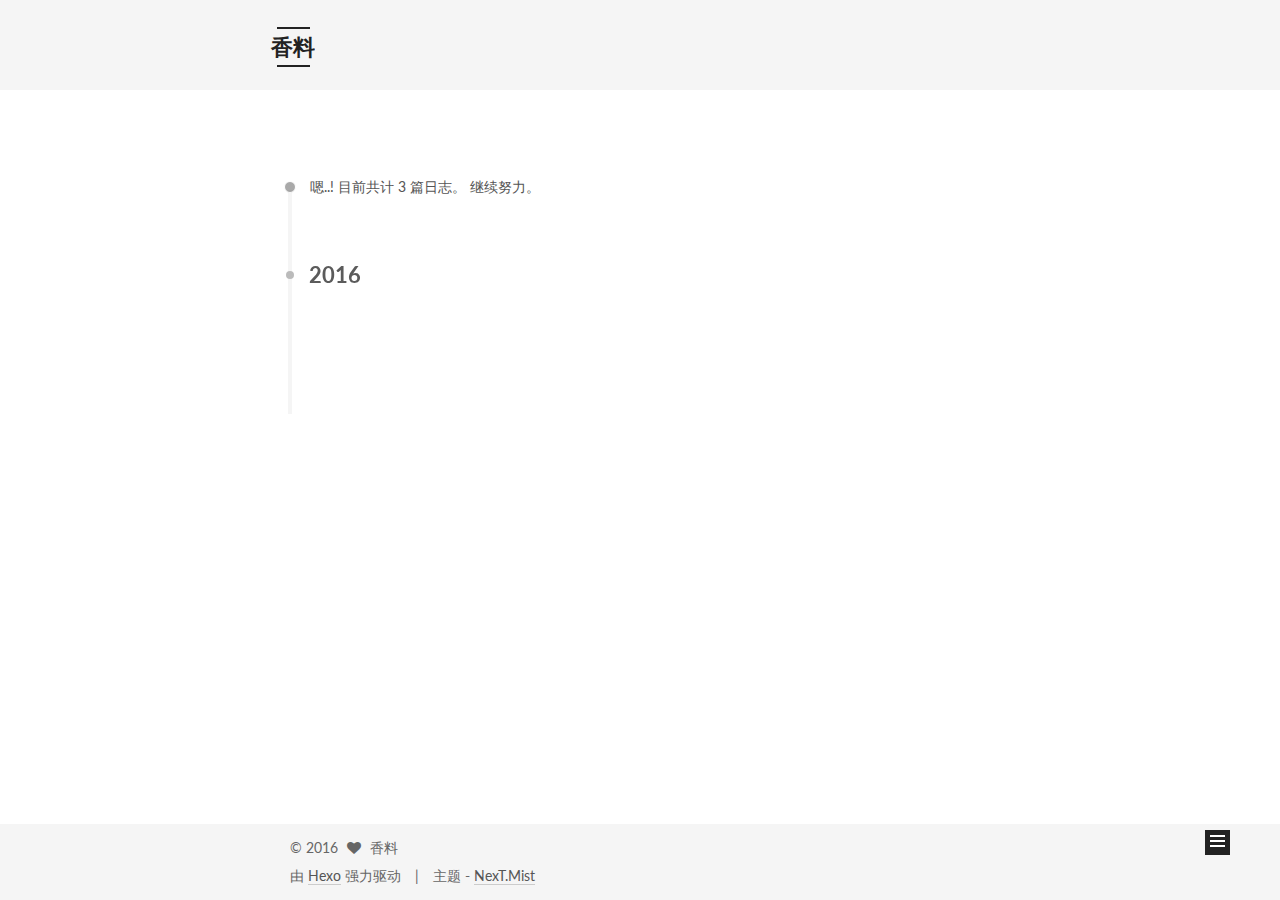
<file: archives/2016/06/index.html>
<!doctype html>



  


<html class="theme-next mist use-motion">
<head>
  <meta charset="UTF-8"/>
<meta http-equiv="X-UA-Compatible" content="IE=edge,chrome=1" />
<meta name="viewport" content="width=device-width, initial-scale=1, maximum-scale=1"/>



<meta http-equiv="Cache-Control" content="no-transform" />
<meta http-equiv="Cache-Control" content="no-siteapp" />












  
  
  <link href="/vendors/fancybox/source/jquery.fancybox.css?v=2.1.5" rel="stylesheet" type="text/css" />




  
  
  
  

  
    
    
  

  

  

  

  

  
    
    
    <link href="//fonts.googleapis.com/css?family=Lato:300,300italic,400,400italic,700,700italic&subset=latin,latin-ext" rel="stylesheet" type="text/css">
  






<link href="/vendors/font-awesome/css/font-awesome.min.css?v=4.4.0" rel="stylesheet" type="text/css" />

<link href="/css/main.css?v=5.0.1" rel="stylesheet" type="text/css" />


  <meta name="keywords" content="Hexo, NexT" />








  <link rel="shortcut icon" type="image/x-icon" href="/favicon.ico?v=5.0.1" />






<meta name="description" content="香料，英文一般用spice，指称范围不同，是一种能被嗅觉嗅出香气或味觉尝出香味的物质，具有令人愉快的芳香气味">
<meta property="og:type" content="website">
<meta property="og:title" content="香料">
<meta property="og:url" content="http://yoursite.com/archives/2016/06/index.html">
<meta property="og:site_name" content="香料">
<meta property="og:description" content="香料，英文一般用spice，指称范围不同，是一种能被嗅觉嗅出香气或味觉尝出香味的物质，具有令人愉快的芳香气味">
<meta name="twitter:card" content="summary">
<meta name="twitter:title" content="香料">
<meta name="twitter:description" content="香料，英文一般用spice，指称范围不同，是一种能被嗅觉嗅出香气或味觉尝出香味的物质，具有令人愉快的芳香气味">



<script type="text/javascript" id="hexo.configuration">
  var NexT = window.NexT || {};
  var CONFIG = {
    scheme: 'Mist',
    sidebar: {"position":"left","display":"post"},
    fancybox: true,
    motion: true,
    duoshuo: {
      userId: 0,
      author: '博主'
    }
  };
</script>

  <title> 归档 | 香料 </title>
</head>

<body itemscope itemtype="http://schema.org/WebPage" lang="zh-Hans">

  



  <script type="text/javascript">
    var _hmt = _hmt || [];
    (function() {
      var hm = document.createElement("script");
      hm.src = "//hm.baidu.com/hm.js?c23a700925a84a7614177f69723da72e";
      var s = document.getElementsByTagName("script")[0];
      s.parentNode.insertBefore(hm, s);
    })();
  </script>



  <script type="text/javascript">
    (function() {
      var hm = document.createElement("script");
      hm.src = "//tajs.qq.com/stats?sId=56663854";
      var s = document.getElementsByTagName("script")[0];
      s.parentNode.insertBefore(hm, s);
    })();
  </script>






  
  
    
  

  <div class="container one-collumn sidebar-position-left  page-archive  ">
    <div class="headband"></div>

    <header id="header" class="header" itemscope itemtype="http://schema.org/WPHeader">
      <div class="header-inner"><div class="site-meta ">
  

  <div class="custom-logo-site-title">
    <a href="/"  class="brand" rel="start">
      <span class="logo-line-before"><i></i></span>
      <span class="site-title">香料</span>
      <span class="logo-line-after"><i></i></span>
    </a>
  </div>
  <p class="site-subtitle">香料，英文一般用spice，指称范围不同，是一种能被嗅觉嗅出香气或味觉尝出香味的物质，具有令人愉快的芳香气味</p>
</div>

<div class="site-nav-toggle">
  <button>
    <span class="btn-bar"></span>
    <span class="btn-bar"></span>
    <span class="btn-bar"></span>
  </button>
</div>

<nav class="site-nav">
  

  
    <ul id="menu" class="menu">
      
        
        <li class="menu-item menu-item-home">
          <a href="/" rel="section">
            
              <i class="menu-item-icon fa fa-fw fa-home"></i> <br />
            
            首页
          </a>
        </li>
      
        
        <li class="menu-item menu-item-archives">
          <a href="/archives" rel="section">
            
              <i class="menu-item-icon fa fa-fw fa-archive"></i> <br />
            
            归档
          </a>
        </li>
      
        
        <li class="menu-item menu-item-tags">
          <a href="/tags" rel="section">
            
              <i class="menu-item-icon fa fa-fw fa-tags"></i> <br />
            
            标签
          </a>
        </li>
      
        
        <li class="menu-item menu-item-about">
          <a href="/about" rel="section">
            
              <i class="menu-item-icon fa fa-fw fa-user"></i> <br />
            
            关于
          </a>
        </li>
      

      
    </ul>
  

  
</nav>

 </div>
    </header>

    <main id="main" class="main">
      <div class="main-inner">
        <div class="content-wrap">
          <div id="content" class="content">
            

  <section id="posts" class="posts-collapse">
    <span class="archive-move-on"></span>

    <span class="archive-page-counter">
      
      
      
        
      
      嗯..! 目前共计 3 篇日志。 继续努力。
    </span>

    

      
      
      

      
        
        <div class="collection-title">
          <h2 class="archive-year motion-element" id="archive-year-2016">2016</h2>
        </div>
      
      

      

  <article class="post post-type-normal" itemscope itemtype="http://schema.org/Article">
    <header class="post-header">

      <h1 class="post-title">
        
            <a class="post-title-link" href="/2016/06/05/AsyncSocket的使用/" itemprop="url">
              
                <span itemprop="name">AsyncSocket的使用</span>
              
            </a>
        
      </h1>

      <div class="post-meta">
        <time class="post-time" itemprop="dateCreated"
              datetime="2016-06-05T17:18:22+08:00"
              content="2016-06-05" >
          06-05
        </time>
      </div>

    </header>
  </article>



    

  </section>

  



          </div>
          


          

        </div>
        
          
  
  <div class="sidebar-toggle">
    <div class="sidebar-toggle-line-wrap">
      <span class="sidebar-toggle-line sidebar-toggle-line-first"></span>
      <span class="sidebar-toggle-line sidebar-toggle-line-middle"></span>
      <span class="sidebar-toggle-line sidebar-toggle-line-last"></span>
    </div>
  </div>

  <aside id="sidebar" class="sidebar">
    <div class="sidebar-inner">

      

      

      <section class="site-overview sidebar-panel  sidebar-panel-active ">
        <div class="site-author motion-element" itemprop="author" itemscope itemtype="http://schema.org/Person">
          <img class="site-author-image" itemprop="image"
               src="/images/avatar.gif"
               alt="香料" />
          <p class="site-author-name" itemprop="name">香料</p>
          <p class="site-description motion-element" itemprop="description">香料，英文一般用spice，指称范围不同，是一种能被嗅觉嗅出香气或味觉尝出香味的物质，具有令人愉快的芳香气味</p>
        </div>
        <nav class="site-state motion-element">
          <div class="site-state-item site-state-posts">
            <a href="/archives">
              <span class="site-state-item-count">3</span>
              <span class="site-state-item-name">日志</span>
            </a>
          </div>

          

          
            <div class="site-state-item site-state-tags">
              <a href="/tags">
                <span class="site-state-item-count">1</span>
                <span class="site-state-item-name">标签</span>
              </a>
            </div>
          

        </nav>

        

        <div class="links-of-author motion-element">
          
        </div>

        
        

        
        

      </section>

      

    </div>
  </aside>


        
      </div>
    </main>

    <footer id="footer" class="footer">
      <div class="footer-inner">
        <div class="copyright" >
  
  &copy; 
  <span itemprop="copyrightYear">2016</span>
  <span class="with-love">
    <i class="fa fa-heart"></i>
  </span>
  <span class="author" itemprop="copyrightHolder">香料</span>
</div>

<div class="powered-by">
  由 <a class="theme-link" href="http://hexo.io">Hexo</a> 强力驱动
</div>

<div class="theme-info">
  主题 -
  <a class="theme-link" href="https://github.com/iissnan/hexo-theme-next">
    NexT.Mist
  </a>
</div>

        

        
      </div>
    </footer>

    <div class="back-to-top">
      <i class="fa fa-arrow-up"></i>
    </div>
  </div>

  

<script type="text/javascript">
  if (Object.prototype.toString.call(window.Promise) !== '[object Function]') {
    window.Promise = null;
  }
</script>









  



  
  <script type="text/javascript" src="/vendors/jquery/index.js?v=2.1.3"></script>

  
  <script type="text/javascript" src="/vendors/fastclick/lib/fastclick.min.js?v=1.0.6"></script>

  
  <script type="text/javascript" src="/vendors/jquery_lazyload/jquery.lazyload.js?v=1.9.7"></script>

  
  <script type="text/javascript" src="/vendors/velocity/velocity.min.js?v=1.2.1"></script>

  
  <script type="text/javascript" src="/vendors/velocity/velocity.ui.min.js?v=1.2.1"></script>

  
  <script type="text/javascript" src="/vendors/fancybox/source/jquery.fancybox.pack.js?v=2.1.5"></script>


  


  <script type="text/javascript" src="/js/src/utils.js?v=5.0.1"></script>

  <script type="text/javascript" src="/js/src/motion.js?v=5.0.1"></script>



  
  

  
  
    <script type="text/javascript" id="motion.page.archive">
      $('.archive-year').velocity('transition.slideLeftIn');
    </script>
  


  


  <script type="text/javascript" src="/js/src/bootstrap.js?v=5.0.1"></script>



  



  

    <script type="text/javascript">
      var disqus_shortname = 'spice';
      var disqus_identifier = 'archives/2016/06/index.html';
      var disqus_title = "";
      var disqus_url = '';

      function run_disqus_script(disqus_script){
        var dsq = document.createElement('script');
        dsq.type = 'text/javascript';
        dsq.async = true;
        dsq.src = '//' + disqus_shortname + '.disqus.com/' + disqus_script;
        (document.getElementsByTagName('head')[0] || document.getElementsByTagName('body')[0]).appendChild(dsq);
      }

      run_disqus_script('count.js');
      
    </script>
  




  
  
  

  

  

</body>
</html>
</file>
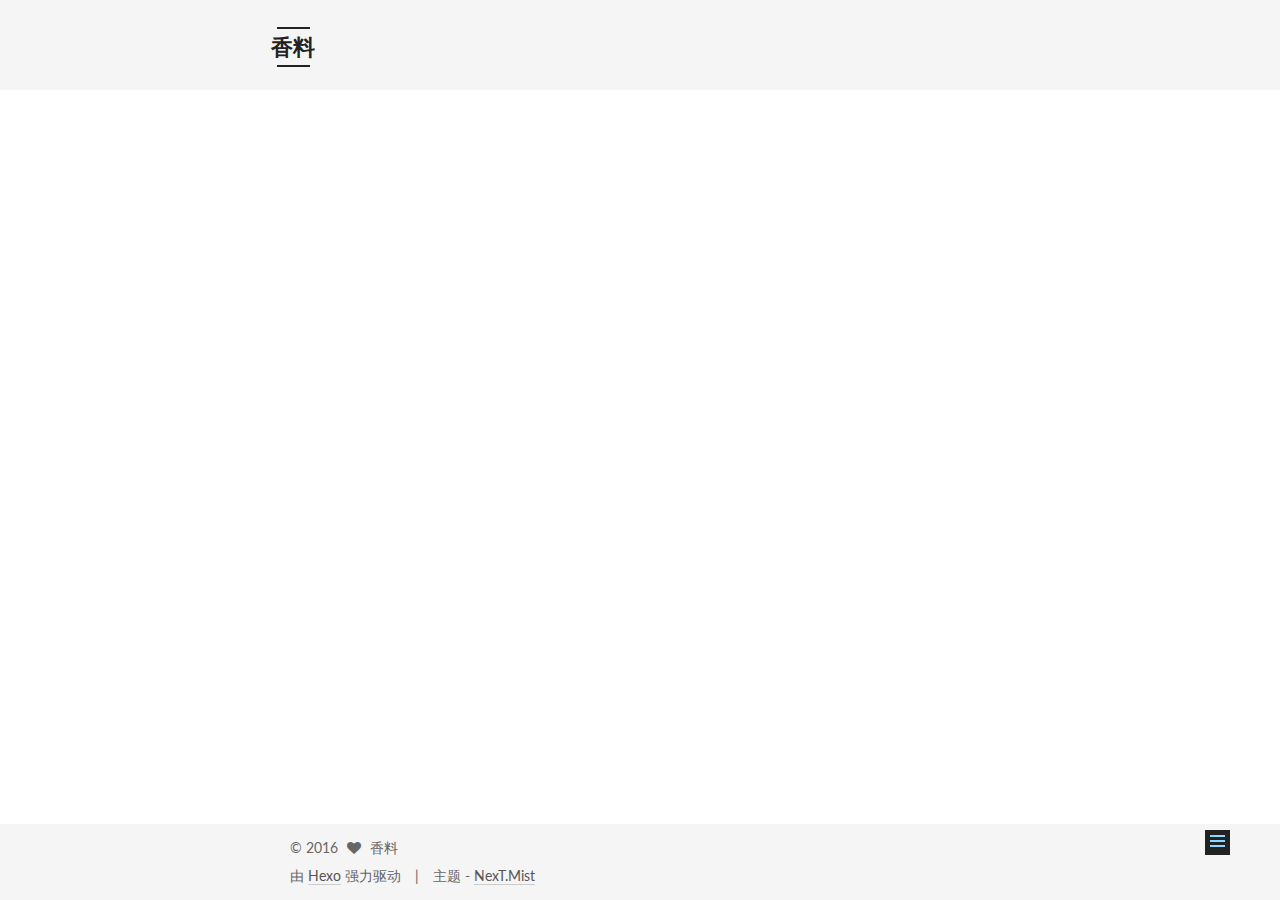
<file: 2016/05/31/hello-world/index.html>
<!doctype html>



  


<html class="theme-next mist use-motion">
<head>
  <meta charset="UTF-8"/>
<meta http-equiv="X-UA-Compatible" content="IE=edge,chrome=1" />
<meta name="viewport" content="width=device-width, initial-scale=1, maximum-scale=1"/>



<meta http-equiv="Cache-Control" content="no-transform" />
<meta http-equiv="Cache-Control" content="no-siteapp" />












  
  
  <link href="/vendors/fancybox/source/jquery.fancybox.css?v=2.1.5" rel="stylesheet" type="text/css" />




  
  
  
  

  
    
    
  

  

  

  

  

  
    
    
    <link href="//fonts.googleapis.com/css?family=Lato:300,300italic,400,400italic,700,700italic&subset=latin,latin-ext" rel="stylesheet" type="text/css">
  






<link href="/vendors/font-awesome/css/font-awesome.min.css?v=4.4.0" rel="stylesheet" type="text/css" />

<link href="/css/main.css?v=5.0.1" rel="stylesheet" type="text/css" />


  <meta name="keywords" content="Hexo, NexT" />








  <link rel="shortcut icon" type="image/x-icon" href="/favicon.ico?v=5.0.1" />






<meta name="description" content="title: 第一篇，还在熟悉hexo date: 2016-05-030 categories: 生活 tags: 闲聊 description: 文章分类
categories:1生活，技术，摄影
tags:1ios android web">
<meta property="og:type" content="article">
<meta property="og:title" content="香料">
<meta property="og:url" content="http://yoursite.com/2016/05/31/hello-world/index.html">
<meta property="og:site_name" content="香料">
<meta property="og:description" content="title: 第一篇，还在熟悉hexo date: 2016-05-030 categories: 生活 tags: 闲聊 description: 文章分类
categories:1生活，技术，摄影
tags:1ios android web">
<meta property="og:updated_time" content="2016-05-31T02:47:12.000Z">
<meta name="twitter:card" content="summary">
<meta name="twitter:title" content="香料">
<meta name="twitter:description" content="title: 第一篇，还在熟悉hexo date: 2016-05-030 categories: 生活 tags: 闲聊 description: 文章分类
categories:1生活，技术，摄影
tags:1ios android web">



<script type="text/javascript" id="hexo.configuration">
  var NexT = window.NexT || {};
  var CONFIG = {
    scheme: 'Mist',
    sidebar: {"position":"left","display":"post"},
    fancybox: true,
    motion: true,
    duoshuo: {
      userId: 0,
      author: '博主'
    }
  };
</script>

  <title>  | 香料 </title>
</head>

<body itemscope itemtype="http://schema.org/WebPage" lang="zh-Hans">

  



  <script type="text/javascript">
    var _hmt = _hmt || [];
    (function() {
      var hm = document.createElement("script");
      hm.src = "//hm.baidu.com/hm.js?c23a700925a84a7614177f69723da72e";
      var s = document.getElementsByTagName("script")[0];
      s.parentNode.insertBefore(hm, s);
    })();
  </script>



  <script type="text/javascript">
    (function() {
      var hm = document.createElement("script");
      hm.src = "//tajs.qq.com/stats?sId=56663854";
      var s = document.getElementsByTagName("script")[0];
      s.parentNode.insertBefore(hm, s);
    })();
  </script>






  
  
    
  

  <div class="container one-collumn sidebar-position-left page-post-detail ">
    <div class="headband"></div>

    <header id="header" class="header" itemscope itemtype="http://schema.org/WPHeader">
      <div class="header-inner"><div class="site-meta ">
  

  <div class="custom-logo-site-title">
    <a href="/"  class="brand" rel="start">
      <span class="logo-line-before"><i></i></span>
      <span class="site-title">香料</span>
      <span class="logo-line-after"><i></i></span>
    </a>
  </div>
  <p class="site-subtitle">香料，英文一般用spice，指称范围不同，是一种能被嗅觉嗅出香气或味觉尝出香味的物质，具有令人愉快的芳香气味</p>
</div>

<div class="site-nav-toggle">
  <button>
    <span class="btn-bar"></span>
    <span class="btn-bar"></span>
    <span class="btn-bar"></span>
  </button>
</div>

<nav class="site-nav">
  

  
    <ul id="menu" class="menu">
      
        
        <li class="menu-item menu-item-home">
          <a href="/" rel="section">
            
              <i class="menu-item-icon fa fa-fw fa-home"></i> <br />
            
            首页
          </a>
        </li>
      
        
        <li class="menu-item menu-item-archives">
          <a href="/archives" rel="section">
            
              <i class="menu-item-icon fa fa-fw fa-archive"></i> <br />
            
            归档
          </a>
        </li>
      
        
        <li class="menu-item menu-item-tags">
          <a href="/tags" rel="section">
            
              <i class="menu-item-icon fa fa-fw fa-tags"></i> <br />
            
            标签
          </a>
        </li>
      
        
        <li class="menu-item menu-item-about">
          <a href="/about" rel="section">
            
              <i class="menu-item-icon fa fa-fw fa-user"></i> <br />
            
            关于
          </a>
        </li>
      

      
    </ul>
  

  
</nav>

 </div>
    </header>

    <main id="main" class="main">
      <div class="main-inner">
        <div class="content-wrap">
          <div id="content" class="content">
            

  <div id="posts" class="posts-expand">
    

  
  

  
  
  

  <article class="post post-type-normal " itemscope itemtype="http://schema.org/Article">

    
      <header class="post-header">

        
        
          <h1 class="post-title" itemprop="name headline">
            
            
              
                
              
            
          </h1>
        

        <div class="post-meta">
          <span class="post-time">
            <span class="post-meta-item-icon">
              <i class="fa fa-calendar-o"></i>
            </span>
            <span class="post-meta-item-text">发表于</span>
            <time itemprop="dateCreated" datetime="2016-05-31T09:42:42+08:00" content="2016-05-31">
              2016-05-31
            </time>
          </span>

          

          
            
              <span class="post-comments-count">
                &nbsp; | &nbsp;
                <a href="/2016/05/31/hello-world/#comments" itemprop="discussionUrl">
                  <span class="post-comments-count disqus-comment-count" data-disqus-identifier="2016/05/31/hello-world/" itemprop="commentsCount"></span>
                </a>
              </span>
            
          

          

          
          

          
        </div>
      </header>
    


    <div class="post-body" itemprop="articleBody">

      
      

      
        <p>title: 第一篇，还在熟悉hexo date: 2016-05-030 categories: 生活 tags: 闲聊 description: 文章分类</p>
<h2 id="categories"><a href="#categories" class="headerlink" title="categories:"></a>categories:</h2><figure class="highlight bash"><table><tr><td class="gutter"><pre><span class="line">1</span><br></pre></td><td class="code"><pre><span class="line">生活，技术，摄影</span><br></pre></td></tr></table></figure>
<h2 id="tags"><a href="#tags" class="headerlink" title="tags:"></a>tags:</h2><figure class="highlight bash"><table><tr><td class="gutter"><pre><span class="line">1</span><br></pre></td><td class="code"><pre><span class="line">ios android web</span><br></pre></td></tr></table></figure>
      
    </div>

    <div>
      
        
      
    </div>

    <div>
      
        

      
    </div>

    <footer class="post-footer">
      

      
        <div class="post-nav">
          <div class="post-nav-next post-nav-item">
            
          </div>

          <div class="post-nav-prev post-nav-item">
            
              <a href="/2016/05/31/f/" rel="prev" title="测试代码块">
                测试代码块 <i class="fa fa-chevron-right"></i>
              </a>
            
          </div>
        </div>
      

      
      
    </footer>
  </article>



    <div class="post-spread">
      
    </div>
  </div>


          </div>
          


          
  <div class="comments" id="comments">
    
      <div id="disqus_thread">
        <noscript>
          Please enable JavaScript to view the
          <a href="//disqus.com/?ref_noscript">comments powered by Disqus.</a>
        </noscript>
      </div>
    
  </div>


        </div>
        
          
  
  <div class="sidebar-toggle">
    <div class="sidebar-toggle-line-wrap">
      <span class="sidebar-toggle-line sidebar-toggle-line-first"></span>
      <span class="sidebar-toggle-line sidebar-toggle-line-middle"></span>
      <span class="sidebar-toggle-line sidebar-toggle-line-last"></span>
    </div>
  </div>

  <aside id="sidebar" class="sidebar">
    <div class="sidebar-inner">

      

      
        <ul class="sidebar-nav motion-element">
          <li class="sidebar-nav-toc sidebar-nav-active" data-target="post-toc-wrap" >
            文章目录
          </li>
          <li class="sidebar-nav-overview" data-target="site-overview">
            站点概览
          </li>
        </ul>
      

      <section class="site-overview sidebar-panel ">
        <div class="site-author motion-element" itemprop="author" itemscope itemtype="http://schema.org/Person">
          <img class="site-author-image" itemprop="image"
               src="/images/avatar.gif"
               alt="香料" />
          <p class="site-author-name" itemprop="name">香料</p>
          <p class="site-description motion-element" itemprop="description">香料，英文一般用spice，指称范围不同，是一种能被嗅觉嗅出香气或味觉尝出香味的物质，具有令人愉快的芳香气味</p>
        </div>
        <nav class="site-state motion-element">
          <div class="site-state-item site-state-posts">
            <a href="/archives">
              <span class="site-state-item-count">3</span>
              <span class="site-state-item-name">日志</span>
            </a>
          </div>

          

          
            <div class="site-state-item site-state-tags">
              <a href="/tags">
                <span class="site-state-item-count">1</span>
                <span class="site-state-item-name">标签</span>
              </a>
            </div>
          

        </nav>

        

        <div class="links-of-author motion-element">
          
        </div>

        
        

        
        

      </section>

      
        <section class="post-toc-wrap motion-element sidebar-panel sidebar-panel-active">
          <div class="post-toc">
            
              
            
            
              <div class="post-toc-content"><ol class="nav"><li class="nav-item nav-level-2"><a class="nav-link" href="#categories"><span class="nav-number">1.</span> <span class="nav-text">categories:</span></a></li><li class="nav-item nav-level-2"><a class="nav-link" href="#tags"><span class="nav-number">2.</span> <span class="nav-text">tags:</span></a></li></ol></div>
            
          </div>
        </section>
      

    </div>
  </aside>


        
      </div>
    </main>

    <footer id="footer" class="footer">
      <div class="footer-inner">
        <div class="copyright" >
  
  &copy; 
  <span itemprop="copyrightYear">2016</span>
  <span class="with-love">
    <i class="fa fa-heart"></i>
  </span>
  <span class="author" itemprop="copyrightHolder">香料</span>
</div>

<div class="powered-by">
  由 <a class="theme-link" href="http://hexo.io">Hexo</a> 强力驱动
</div>

<div class="theme-info">
  主题 -
  <a class="theme-link" href="https://github.com/iissnan/hexo-theme-next">
    NexT.Mist
  </a>
</div>

        

        
      </div>
    </footer>

    <div class="back-to-top">
      <i class="fa fa-arrow-up"></i>
    </div>
  </div>

  

<script type="text/javascript">
  if (Object.prototype.toString.call(window.Promise) !== '[object Function]') {
    window.Promise = null;
  }
</script>









  



  
  <script type="text/javascript" src="/vendors/jquery/index.js?v=2.1.3"></script>

  
  <script type="text/javascript" src="/vendors/fastclick/lib/fastclick.min.js?v=1.0.6"></script>

  
  <script type="text/javascript" src="/vendors/jquery_lazyload/jquery.lazyload.js?v=1.9.7"></script>

  
  <script type="text/javascript" src="/vendors/velocity/velocity.min.js?v=1.2.1"></script>

  
  <script type="text/javascript" src="/vendors/velocity/velocity.ui.min.js?v=1.2.1"></script>

  
  <script type="text/javascript" src="/vendors/fancybox/source/jquery.fancybox.pack.js?v=2.1.5"></script>


  


  <script type="text/javascript" src="/js/src/utils.js?v=5.0.1"></script>

  <script type="text/javascript" src="/js/src/motion.js?v=5.0.1"></script>



  
  

  
  <script type="text/javascript" src="/js/src/scrollspy.js?v=5.0.1"></script>
<script type="text/javascript" src="/js/src/post-details.js?v=5.0.1"></script>



  


  <script type="text/javascript" src="/js/src/bootstrap.js?v=5.0.1"></script>



  



  

    <script type="text/javascript">
      var disqus_shortname = 'spice';
      var disqus_identifier = '2016/05/31/hello-world/';
      var disqus_title = "";
      var disqus_url = 'http://yoursite.com/2016/05/31/hello-world/';

      function run_disqus_script(disqus_script){
        var dsq = document.createElement('script');
        dsq.type = 'text/javascript';
        dsq.async = true;
        dsq.src = '//' + disqus_shortname + '.disqus.com/' + disqus_script;
        (document.getElementsByTagName('head')[0] || document.getElementsByTagName('body')[0]).appendChild(dsq);
      }

      run_disqus_script('count.js');
      
        run_disqus_script('embed.js');
      
    </script>
  




  
  
  

  

  

</body>
</html>
</file>
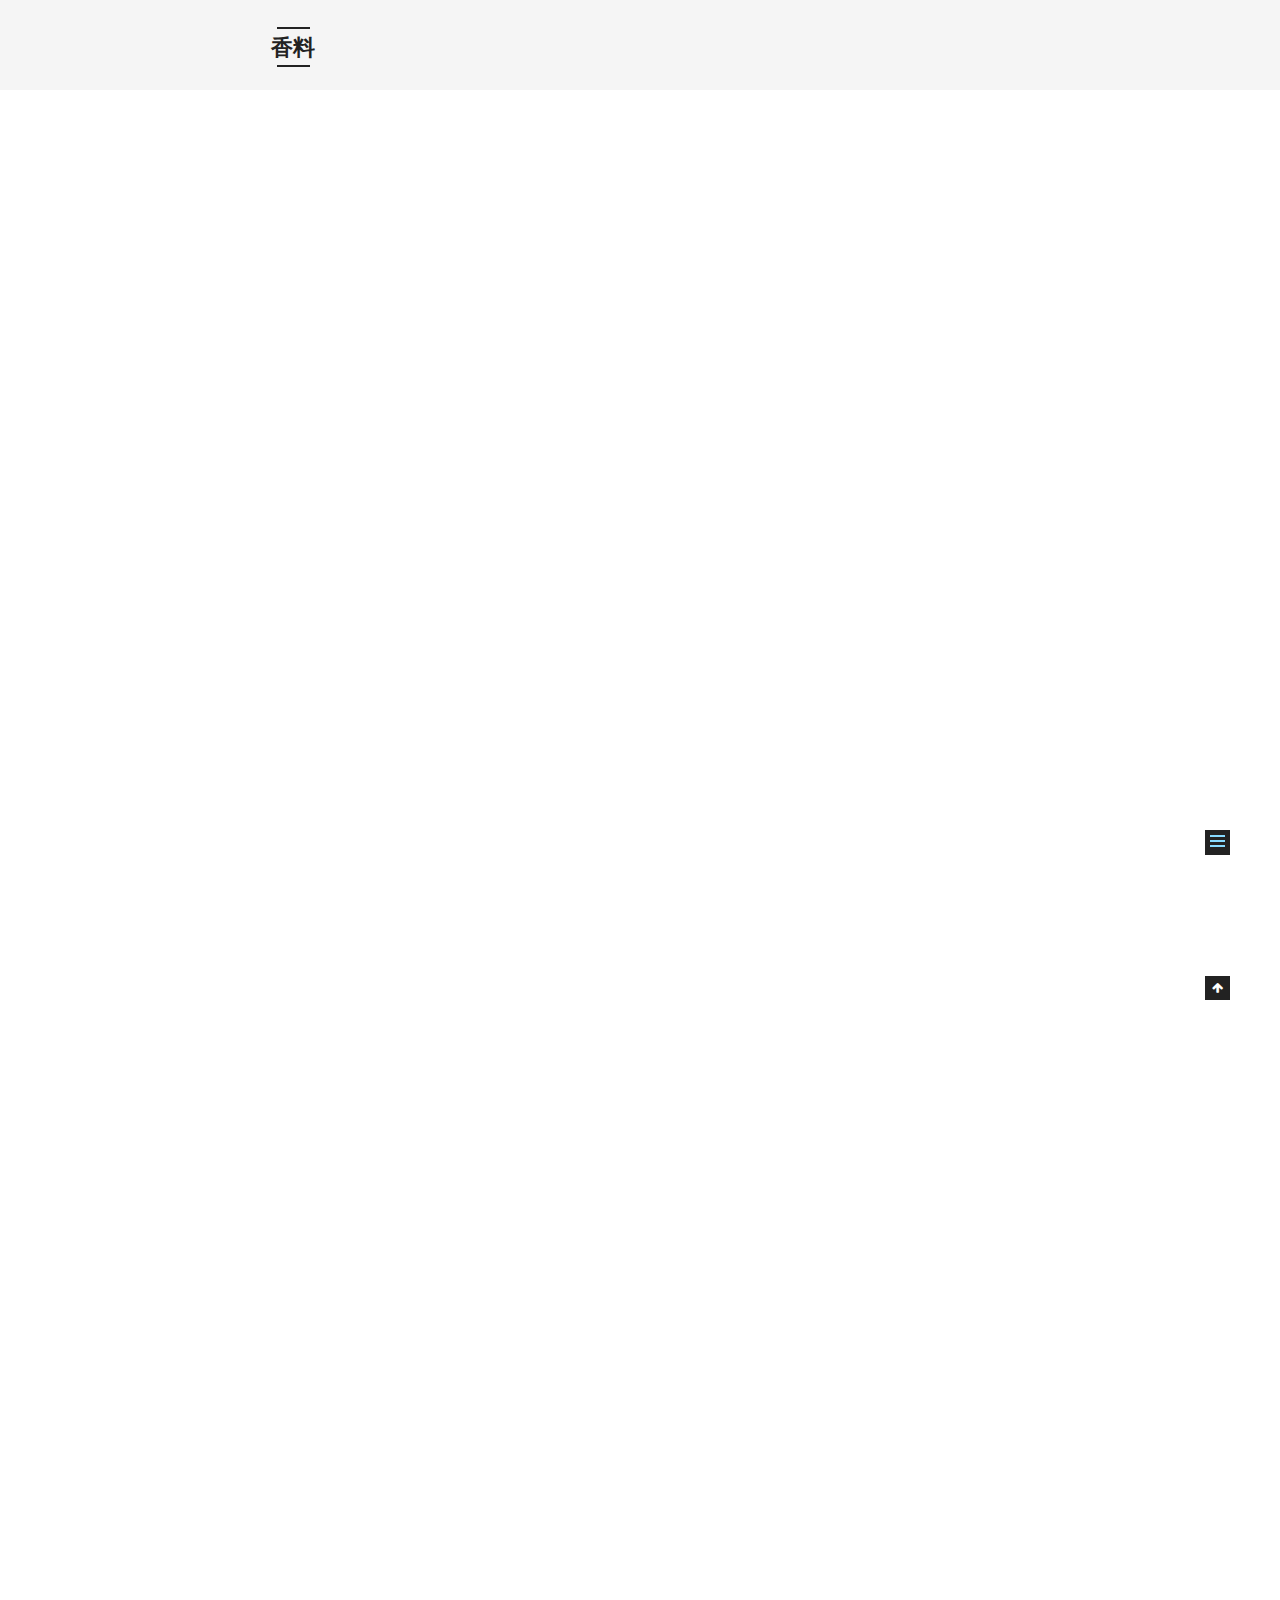
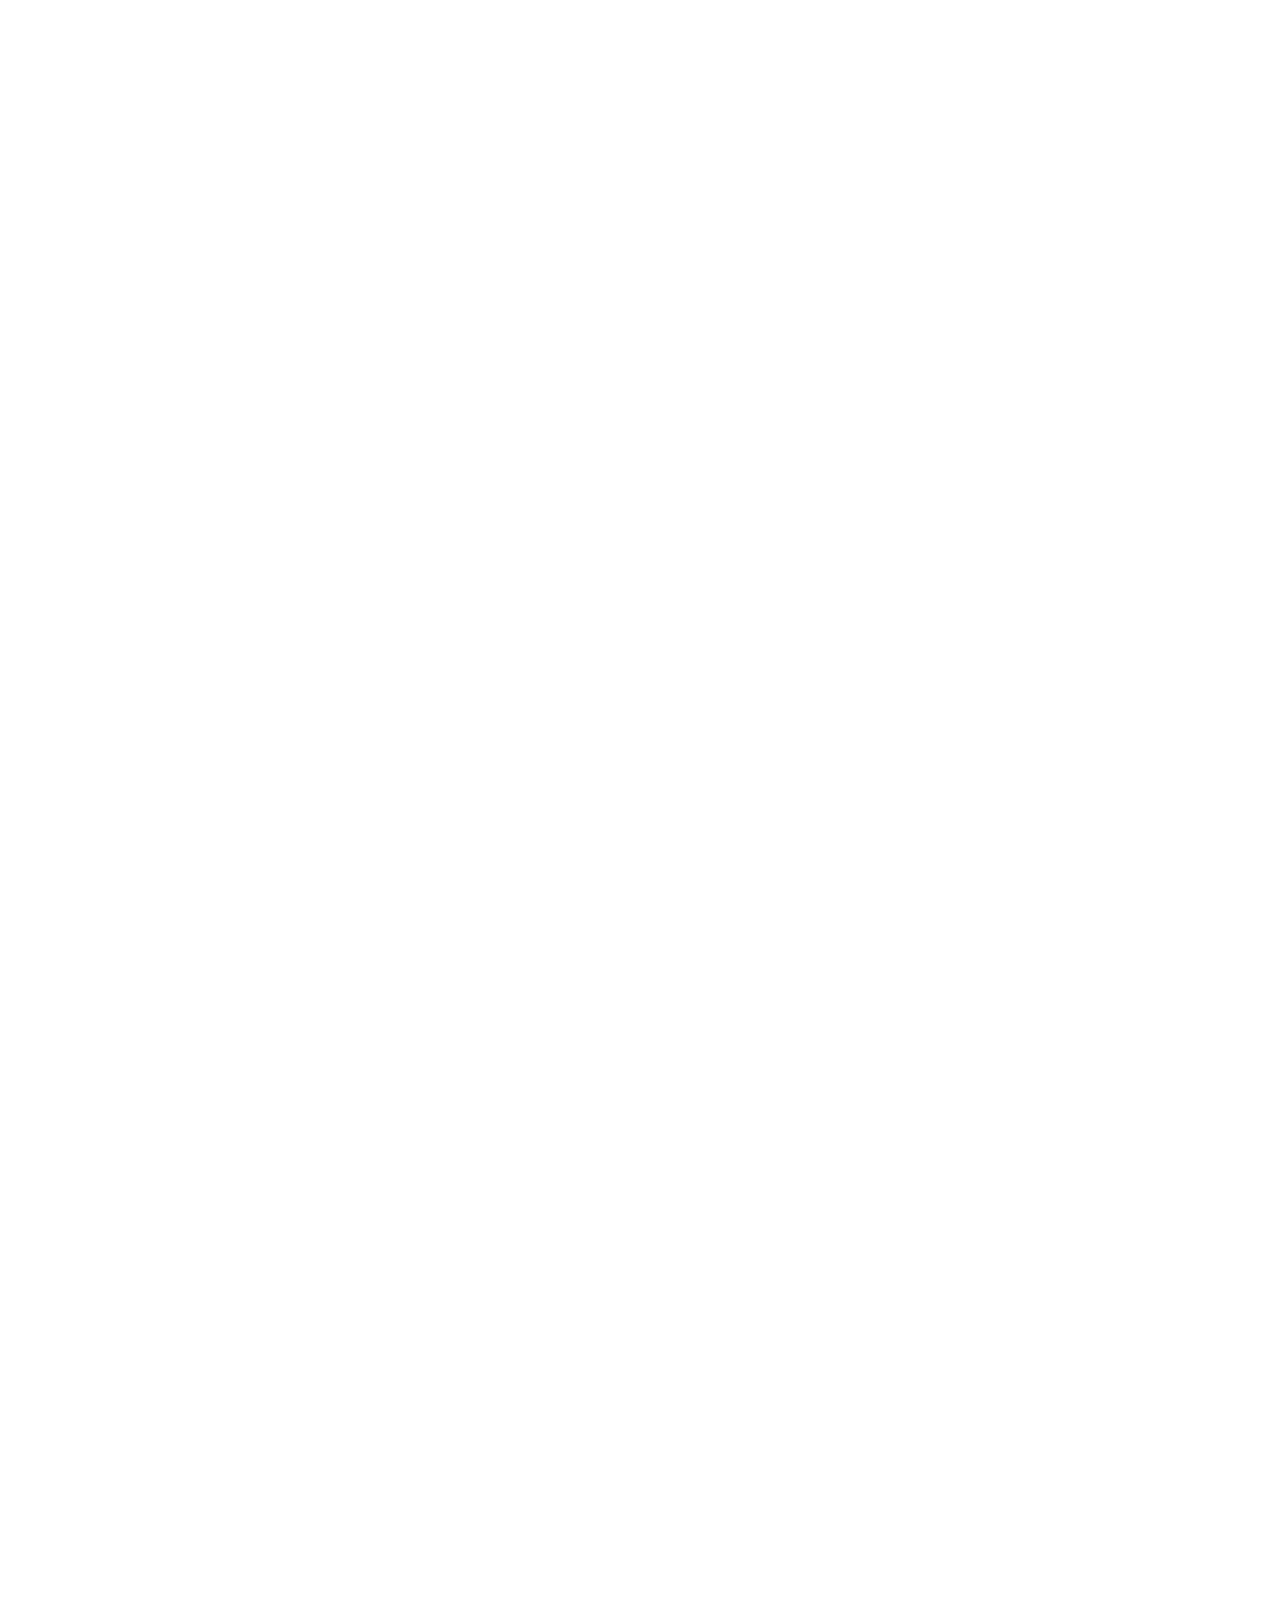
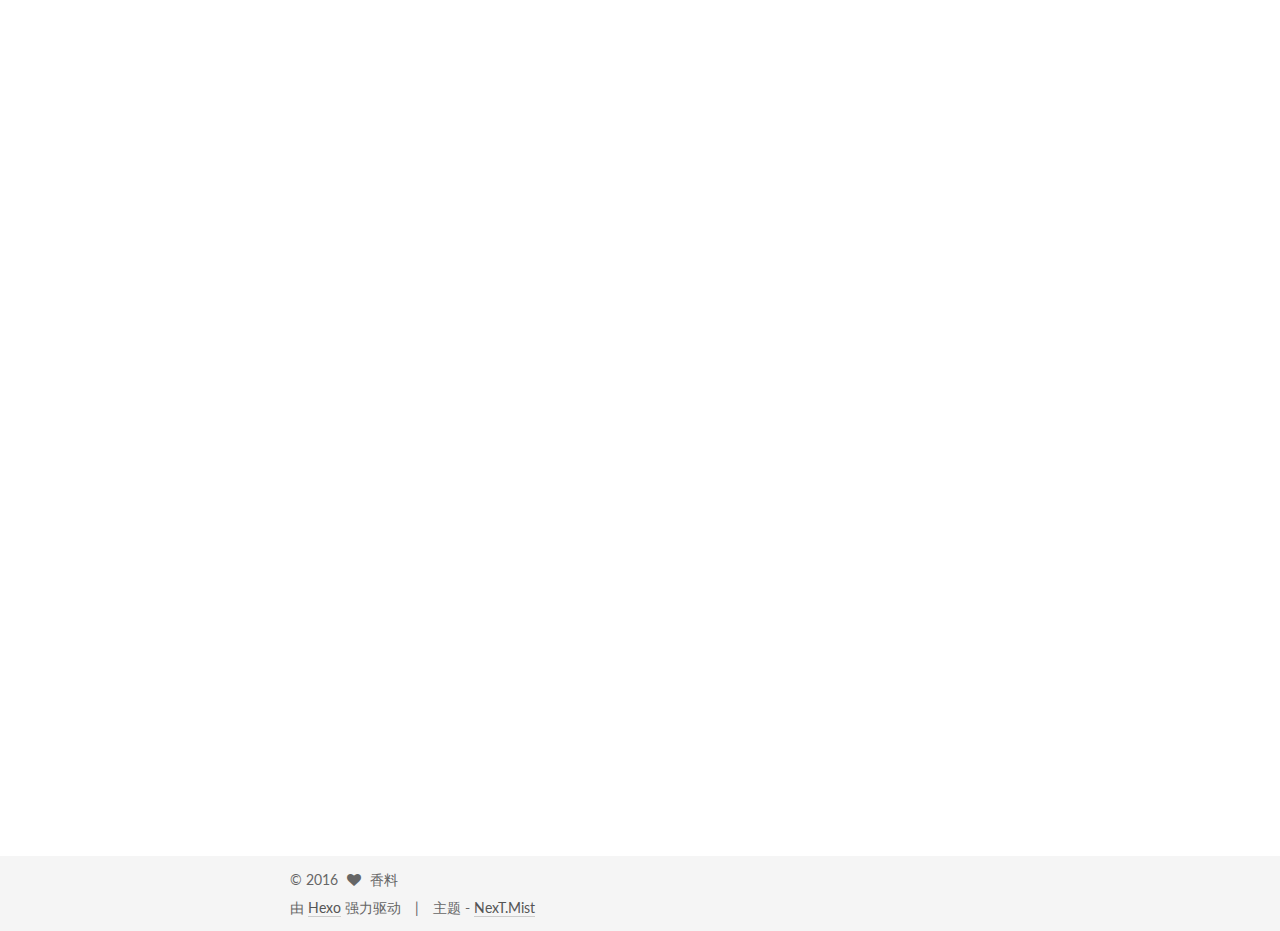
<file: 2016/06/05/AsyncSocket的使用/index.html>
<!doctype html>



  


<html class="theme-next mist use-motion">
<head>
  <meta charset="UTF-8"/>
<meta http-equiv="X-UA-Compatible" content="IE=edge,chrome=1" />
<meta name="viewport" content="width=device-width, initial-scale=1, maximum-scale=1"/>



<meta http-equiv="Cache-Control" content="no-transform" />
<meta http-equiv="Cache-Control" content="no-siteapp" />












  
  
  <link href="/vendors/fancybox/source/jquery.fancybox.css?v=2.1.5" rel="stylesheet" type="text/css" />




  
  
  
  

  
    
    
  

  

  

  

  

  
    
    
    <link href="//fonts.googleapis.com/css?family=Lato:300,300italic,400,400italic,700,700italic&subset=latin,latin-ext" rel="stylesheet" type="text/css">
  






<link href="/vendors/font-awesome/css/font-awesome.min.css?v=4.4.0" rel="stylesheet" type="text/css" />

<link href="/css/main.css?v=5.0.1" rel="stylesheet" type="text/css" />


  <meta name="keywords" content="iOS," />








  <link rel="shortcut icon" type="image/x-icon" href="/favicon.ico?v=5.0.1" />






<meta name="description" content="AsyncSocket的使用
iOS原生的socket有点麻烦，可以使用第三方库AsyncSocket来实现socket通信
引入CFNetwork.framework
定义一个枚举区别断开链接类型1234typedef NS_ENUM(NSUInteger, SokectDisconnectType) &amp;#123;    SokectDisconnectTypeServer = 0,    So">
<meta property="og:type" content="article">
<meta property="og:title" content="AsyncSocket的使用">
<meta property="og:url" content="http://yoursite.com/2016/06/05/AsyncSocket的使用/index.html">
<meta property="og:site_name" content="香料">
<meta property="og:description" content="AsyncSocket的使用
iOS原生的socket有点麻烦，可以使用第三方库AsyncSocket来实现socket通信
引入CFNetwork.framework
定义一个枚举区别断开链接类型1234typedef NS_ENUM(NSUInteger, SokectDisconnectType) &amp;#123;    SokectDisconnectTypeServer = 0,    So">
<meta property="og:updated_time" content="2016-06-05T09:24:40.000Z">
<meta name="twitter:card" content="summary">
<meta name="twitter:title" content="AsyncSocket的使用">
<meta name="twitter:description" content="AsyncSocket的使用
iOS原生的socket有点麻烦，可以使用第三方库AsyncSocket来实现socket通信
引入CFNetwork.framework
定义一个枚举区别断开链接类型1234typedef NS_ENUM(NSUInteger, SokectDisconnectType) &amp;#123;    SokectDisconnectTypeServer = 0,    So">



<script type="text/javascript" id="hexo.configuration">
  var NexT = window.NexT || {};
  var CONFIG = {
    scheme: 'Mist',
    sidebar: {"position":"left","display":"post"},
    fancybox: true,
    motion: true,
    duoshuo: {
      userId: 0,
      author: '博主'
    }
  };
</script>

  <title> AsyncSocket的使用 | 香料 </title>
</head>

<body itemscope itemtype="http://schema.org/WebPage" lang="zh-Hans">

  



  <script type="text/javascript">
    var _hmt = _hmt || [];
    (function() {
      var hm = document.createElement("script");
      hm.src = "//hm.baidu.com/hm.js?c23a700925a84a7614177f69723da72e";
      var s = document.getElementsByTagName("script")[0];
      s.parentNode.insertBefore(hm, s);
    })();
  </script>



  <script type="text/javascript">
    (function() {
      var hm = document.createElement("script");
      hm.src = "//tajs.qq.com/stats?sId=56663854";
      var s = document.getElementsByTagName("script")[0];
      s.parentNode.insertBefore(hm, s);
    })();
  </script>






  
  
    
  

  <div class="container one-collumn sidebar-position-left page-post-detail ">
    <div class="headband"></div>

    <header id="header" class="header" itemscope itemtype="http://schema.org/WPHeader">
      <div class="header-inner"><div class="site-meta ">
  

  <div class="custom-logo-site-title">
    <a href="/"  class="brand" rel="start">
      <span class="logo-line-before"><i></i></span>
      <span class="site-title">香料</span>
      <span class="logo-line-after"><i></i></span>
    </a>
  </div>
  <p class="site-subtitle">香料，英文一般用spice，指称范围不同，是一种能被嗅觉嗅出香气或味觉尝出香味的物质，具有令人愉快的芳香气味</p>
</div>

<div class="site-nav-toggle">
  <button>
    <span class="btn-bar"></span>
    <span class="btn-bar"></span>
    <span class="btn-bar"></span>
  </button>
</div>

<nav class="site-nav">
  

  
    <ul id="menu" class="menu">
      
        
        <li class="menu-item menu-item-home">
          <a href="/" rel="section">
            
              <i class="menu-item-icon fa fa-fw fa-home"></i> <br />
            
            首页
          </a>
        </li>
      
        
        <li class="menu-item menu-item-archives">
          <a href="/archives" rel="section">
            
              <i class="menu-item-icon fa fa-fw fa-archive"></i> <br />
            
            归档
          </a>
        </li>
      
        
        <li class="menu-item menu-item-tags">
          <a href="/tags" rel="section">
            
              <i class="menu-item-icon fa fa-fw fa-tags"></i> <br />
            
            标签
          </a>
        </li>
      
        
        <li class="menu-item menu-item-about">
          <a href="/about" rel="section">
            
              <i class="menu-item-icon fa fa-fw fa-user"></i> <br />
            
            关于
          </a>
        </li>
      

      
    </ul>
  

  
</nav>

 </div>
    </header>

    <main id="main" class="main">
      <div class="main-inner">
        <div class="content-wrap">
          <div id="content" class="content">
            

  <div id="posts" class="posts-expand">
    

  
  

  
  
  

  <article class="post post-type-normal " itemscope itemtype="http://schema.org/Article">

    
      <header class="post-header">

        
        
          <h1 class="post-title" itemprop="name headline">
            
            
              
                AsyncSocket的使用
              
            
          </h1>
        

        <div class="post-meta">
          <span class="post-time">
            <span class="post-meta-item-icon">
              <i class="fa fa-calendar-o"></i>
            </span>
            <span class="post-meta-item-text">发表于</span>
            <time itemprop="dateCreated" datetime="2016-06-05T17:18:22+08:00" content="2016-06-05">
              2016-06-05
            </time>
          </span>

          

          
            
              <span class="post-comments-count">
                &nbsp; | &nbsp;
                <a href="/2016/06/05/AsyncSocket的使用/#comments" itemprop="discussionUrl">
                  <span class="post-comments-count disqus-comment-count" data-disqus-identifier="2016/06/05/AsyncSocket的使用/" itemprop="commentsCount"></span>
                </a>
              </span>
            
          

          

          
          

          
        </div>
      </header>
    


    <div class="post-body" itemprop="articleBody">

      
      

      
        <h2 id="AsyncSocket的使用"><a href="#AsyncSocket的使用" class="headerlink" title="AsyncSocket的使用"></a>AsyncSocket的使用</h2><blockquote>
<p>iOS原生的socket有点麻烦，可以使用第三方库AsyncSocket来实现socket通信</p>
<h5 id="引入CFNetwork-framework"><a href="#引入CFNetwork-framework" class="headerlink" title="引入CFNetwork.framework"></a>引入CFNetwork.framework</h5></blockquote>
<h4 id="定义一个枚举区别断开链接类型"><a href="#定义一个枚举区别断开链接类型" class="headerlink" title="定义一个枚举区别断开链接类型"></a>定义一个枚举区别断开链接类型</h4><figure class="highlight objc"><table><tr><td class="gutter"><pre><span class="line">1</span><br><span class="line">2</span><br><span class="line">3</span><br><span class="line">4</span><br></pre></td><td class="code"><pre><span class="line"><span class="keyword">typedef</span> <span class="built_in">NS_ENUM</span>(<span class="built_in">NSUInteger</span>, SokectDisconnectType) &#123;</span><br><span class="line">    SokectDisconnectTypeServer = <span class="number">0</span>,</span><br><span class="line">    SokectDisconnectTypeClient = <span class="number">1</span></span><br><span class="line">&#125;;</span><br></pre></td></tr></table></figure>
<h4 id="创建一个AsyncSocket，ip以及Port变量"><a href="#创建一个AsyncSocket，ip以及Port变量" class="headerlink" title="创建一个AsyncSocket，ip以及Port变量"></a>创建一个AsyncSocket，ip以及Port变量</h4><figure class="highlight objc"><table><tr><td class="gutter"><pre><span class="line">1</span><br><span class="line">2</span><br><span class="line">3</span><br></pre></td><td class="code"><pre><span class="line"><span class="keyword">@property</span> (<span class="keyword">nonatomic</span>, <span class="keyword">strong</span>) AsyncSocket    *socket;       <span class="comment">// socket</span></span><br><span class="line"><span class="keyword">@property</span> (<span class="keyword">nonatomic</span>, <span class="keyword">copy</span>  ) <span class="built_in">NSString</span>       *socketHost;   <span class="comment">// socket的Host</span></span><br><span class="line"><span class="keyword">@property</span> (<span class="keyword">nonatomic</span>, <span class="keyword">assign</span>) <span class="built_in">UInt16</span>         socketPort;    <span class="comment">// socket的prot</span></span><br></pre></td></tr></table></figure>
<h4 id="初始化AsyncSocket"><a href="#初始化AsyncSocket" class="headerlink" title="初始化AsyncSocket"></a>初始化AsyncSocket</h4><figure class="highlight objc"><table><tr><td class="gutter"><pre><span class="line">1</span><br><span class="line">2</span><br><span class="line">3</span><br><span class="line">4</span><br><span class="line">5</span><br><span class="line">6</span><br><span class="line">7</span><br><span class="line">8</span><br><span class="line">9</span><br><span class="line">10</span><br><span class="line">11</span><br><span class="line">12</span><br></pre></td><td class="code"><pre><span class="line"><span class="comment">//先断开再连接，否则弱上一次连接发生错误会崩溃</span></span><br><span class="line">[<span class="keyword">self</span> disConnect];</span><br><span class="line"></span><br><span class="line"><span class="keyword">self</span>.socket = [[AsyncSocket alloc] initWithDelegate:<span class="keyword">self</span>];<span class="comment">//&lt;AsyncSocketDelegate&gt;</span></span><br><span class="line"><span class="keyword">self</span>.socket.userData = SokectDisconnectTypeServer;</span><br><span class="line"><span class="keyword">self</span>.socketHost = <span class="string">@"192.168.1.17"</span>;</span><br><span class="line"><span class="keyword">self</span>.socketPort = <span class="number">54321</span>;</span><br><span class="line"></span><br><span class="line"><span class="built_in">NSTimeInterval</span> timeout = <span class="number">3</span>;</span><br><span class="line"><span class="comment">//若timeout,会调用"onSocket:disconnectWithError:"方法,若timeout为负，则一直连接,</span></span><br><span class="line"><span class="built_in">NSError</span> *error = <span class="literal">nil</span>;</span><br><span class="line">[<span class="keyword">self</span>.socket connectToHost:_socketHost onPort:_socketPort withTimeout:timeout error:&amp;error];</span><br></pre></td></tr></table></figure>
<figure class="highlight objc"><table><tr><td class="gutter"><pre><span class="line">1</span><br><span class="line">2</span><br><span class="line">3</span><br><span class="line">4</span><br></pre></td><td class="code"><pre><span class="line">- (<span class="keyword">void</span>)disConnect&#123;</span><br><span class="line">    <span class="keyword">self</span>.socket.userData = SokectDisconnectTypeClient;<span class="comment">// 声明是由用户主动切断</span></span><br><span class="line">    [<span class="keyword">self</span>.socket disconnect];</span><br><span class="line">&#125;</span><br></pre></td></tr></table></figure>
<h4 id="实现代理-AsyncSocketDelegate"><a href="#实现代理-AsyncSocketDelegate" class="headerlink" title="实现代理 AsyncSocketDelegate"></a>实现代理 AsyncSocketDelegate</h4><p><code>#pragma mark - AsyncSocketDelegate</code></p>
<figure class="highlight objc"><table><tr><td class="gutter"><pre><span class="line">1</span><br><span class="line">2</span><br><span class="line">3</span><br><span class="line">4</span><br><span class="line">5</span><br><span class="line">6</span><br><span class="line">7</span><br><span class="line">8</span><br><span class="line">9</span><br><span class="line">10</span><br><span class="line">11</span><br><span class="line">12</span><br><span class="line">13</span><br><span class="line">14</span><br><span class="line">15</span><br><span class="line">16</span><br><span class="line">17</span><br><span class="line">18</span><br><span class="line">19</span><br><span class="line">20</span><br><span class="line">21</span><br><span class="line">22</span><br><span class="line">23</span><br><span class="line">24</span><br><span class="line">25</span><br><span class="line">26</span><br><span class="line">27</span><br><span class="line">28</span><br><span class="line">29</span><br><span class="line">30</span><br><span class="line">31</span><br><span class="line">32</span><br><span class="line">33</span><br><span class="line">34</span><br><span class="line">35</span><br><span class="line">36</span><br><span class="line">37</span><br><span class="line">38</span><br><span class="line">39</span><br><span class="line">40</span><br><span class="line">41</span><br><span class="line">42</span><br><span class="line">43</span><br><span class="line">44</span><br><span class="line">45</span><br><span class="line">46</span><br><span class="line">47</span><br><span class="line">48</span><br><span class="line">49</span><br><span class="line">50</span><br><span class="line">51</span><br><span class="line">52</span><br><span class="line">53</span><br><span class="line">54</span><br><span class="line">55</span><br><span class="line">56</span><br><span class="line">57</span><br><span class="line">58</span><br><span class="line">59</span><br><span class="line">60</span><br><span class="line">61</span><br><span class="line">62</span><br><span class="line">63</span><br></pre></td><td class="code"><pre><span class="line"><span class="meta">#pragma mark - AsyncSocketDelegate</span></span><br><span class="line"><span class="comment">//连接成功，准备读写</span></span><br><span class="line">- (<span class="keyword">void</span>)onSocket:(AsyncSocket *)sock didConnectToHost:(<span class="built_in">NSString</span> *)host port:(<span class="built_in">UInt16</span>)port&#123;</span><br><span class="line">    <span class="built_in">NSLog</span>(<span class="string">@"didConnectToHost"</span>);</span><br><span class="line">    <span class="comment">//先调用一次，否则didReadData不响应,若timeout为负，则一直连接</span></span><br><span class="line">    [<span class="keyword">self</span>.socket readDataWithTimeout:<span class="number">-1</span> tag:<span class="number">0</span>];</span><br><span class="line"></span><br><span class="line">    <span class="comment">//可在此发送心跳包</span></span><br><span class="line">&#125;</span><br><span class="line"></span><br><span class="line"><span class="comment">//为服务端时，原本的Socket只处理监听，连接成功后会产生一个NewSocket去处理收发数据</span></span><br><span class="line">- (<span class="keyword">void</span>)onSocket:(AsyncSocket *)sock didAcceptNewSocket:(AsyncSocket *)newSocket&#123;</span><br><span class="line">    <span class="built_in">NSLog</span>(<span class="string">@"didAcceptNewSocket"</span>);</span><br><span class="line">&#125;</span><br><span class="line"></span><br><span class="line"><span class="comment">//- (NSRunLoop *)onSocket:(AsyncSocket *)sock wantsRunLoopForNewSocket:(AsyncSocket *)newSocket&#123;</span></span><br><span class="line"><span class="comment">//</span></span><br><span class="line"><span class="comment">//&#125;</span></span><br><span class="line"><span class="comment">//</span></span><br><span class="line"><span class="comment">//- (BOOL)onSocketWillConnect:(AsyncSocket *)sock&#123;</span></span><br><span class="line"><span class="comment">//</span></span><br><span class="line"><span class="comment">//&#125;</span></span><br><span class="line"></span><br><span class="line"><span class="comment">//读取数据到内存，如果发生错误则不被调用</span></span><br><span class="line">- (<span class="keyword">void</span>)onSocket:(AsyncSocket *)sock didReadData:(<span class="built_in">NSData</span> *)data withTag:(<span class="keyword">long</span>)tag&#123;</span><br><span class="line">    <span class="built_in">NSLog</span>(<span class="string">@"didReadData%@"</span>,data);</span><br><span class="line">    <span class="comment">//若想一直监听，则再次执行readDataWithTimeout</span></span><br><span class="line">    [<span class="keyword">self</span>.socket readDataWithTimeout:<span class="number">-1</span> tag:<span class="number">0</span>];</span><br><span class="line">&#125;</span><br><span class="line"></span><br><span class="line"><span class="comment">//已经读入数据但是还没有读完</span></span><br><span class="line">- (<span class="keyword">void</span>)onSocket:(AsyncSocket *)sock didReadPartialDataOfLength:(<span class="built_in">NSUInteger</span>)partialLength tag:(<span class="keyword">long</span>)tag&#123;</span><br><span class="line">    <span class="built_in">NSLog</span>(<span class="string">@"didReadPartialDataOfLength"</span>);</span><br><span class="line">&#125;</span><br><span class="line"></span><br><span class="line">- (<span class="keyword">void</span>)onSocket:(AsyncSocket *)sock didWritePartialDataOfLength:(<span class="built_in">NSUInteger</span>)partialLength tag:(<span class="keyword">long</span>)tag&#123;</span><br><span class="line">    <span class="built_in">NSLog</span>(<span class="string">@"didWritePartialDataOfLength"</span>);</span><br><span class="line">&#125;</span><br><span class="line"></span><br><span class="line"><span class="comment">//完全写入数据成功</span></span><br><span class="line">- (<span class="keyword">void</span>)onSocket:(AsyncSocket *)sock didWriteDataWithTag:(<span class="keyword">long</span>)tag&#123;</span><br><span class="line">    <span class="built_in">NSLog</span>(<span class="string">@"didWriteDataWithTag,%ld"</span>,tag);</span><br><span class="line">&#125;</span><br><span class="line"></span><br><span class="line"><span class="comment">//发生错误即将断开连接</span></span><br><span class="line">- (<span class="keyword">void</span>)onSocket:(AsyncSocket *)sock willDisconnectWithError:(<span class="built_in">NSError</span> *)err&#123;</span><br><span class="line">    <span class="built_in">NSLog</span>(<span class="string">@"willDisconnectWithError%@"</span>,err);</span><br><span class="line">&#125;</span><br><span class="line"></span><br><span class="line"><span class="comment">//断开连接</span></span><br><span class="line">- (<span class="keyword">void</span>)onSocketDidDisconnect:(AsyncSocket *)sock&#123;</span><br><span class="line">    <span class="built_in">NSLog</span>(<span class="string">@"onSocketDidDisconnect"</span>);</span><br><span class="line">    <span class="built_in">NSLog</span>(<span class="string">@"sorry the connect is failure %ld"</span>,sock.userData);</span><br><span class="line">    <span class="comment">// 服务器掉线，重连</span></span><br><span class="line">    <span class="keyword">if</span> (sock.userData == SokectDisconnectTypeServer) &#123;</span><br><span class="line">        <span class="comment">// 服务器掉线，重连</span></span><br><span class="line">        [<span class="keyword">self</span> socketConnectHost];</span><br><span class="line">    &#125;</span><br><span class="line">    <span class="keyword">else</span> <span class="keyword">if</span> (sock.userData == SokectDisconnectTypeClient) &#123;</span><br><span class="line">        <span class="comment">// 如果由用户断开，不进行重连</span></span><br><span class="line">        <span class="keyword">return</span>;</span><br><span class="line">    &#125;</span><br><span class="line">&#125;</span><br></pre></td></tr></table></figure>
<hr>
<h4 id="心跳检测"><a href="#心跳检测" class="headerlink" title="心跳检测"></a>心跳检测</h4><blockquote>
<p>作用：保持长连接，发送心跳包来检测连接是否正常是否断开</p>
</blockquote>
<h5 id="心跳检测步骤："><a href="#心跳检测步骤：" class="headerlink" title="心跳检测步骤："></a>心跳检测步骤：</h5><ol>
<li>客户端每隔一个时间间隔发生一个探测包给服务器</li>
<li>客户端发包时启动一个超时定时器</li>
<li>服务器端接收到检测包，应该回应一个包</li>
<li>如果客户机收到服务器的应答包，则说明服务器正常，删除超时定时器</li>
<li>如果客户端的超时定时器超时，依然没有收到应答包，则说明服务器挂了<h5 id="定义心跳计时器"><a href="#定义心跳计时器" class="headerlink" title="定义心跳计时器"></a>定义心跳计时器</h5><figure class="highlight objc"><table><tr><td class="gutter"><pre><span class="line">1</span><br></pre></td><td class="code"><pre><span class="line"><span class="keyword">@property</span> (<span class="keyword">nonatomic</span>, retain) <span class="built_in">NSTimer</span>        *heartbeatTimer;</span><br></pre></td></tr></table></figure>
</li>
</ol>
<h5 id="连接成功后可以定义心跳"><a href="#连接成功后可以定义心跳" class="headerlink" title="连接成功后可以定义心跳"></a>连接成功后可以定义心跳</h5><figure class="highlight objc"><table><tr><td class="gutter"><pre><span class="line">1</span><br><span class="line">2</span><br><span class="line">3</span><br><span class="line">4</span><br><span class="line">5</span><br><span class="line">6</span><br><span class="line">7</span><br><span class="line">8</span><br><span class="line">9</span><br><span class="line">10</span><br></pre></td><td class="code"><pre><span class="line"><span class="comment">//连接成功，准备读写</span></span><br><span class="line">- (<span class="keyword">void</span>)onSocket:(AsyncSocket *)sock didConnectToHost:(<span class="built_in">NSString</span> *)host port:(<span class="built_in">UInt16</span>)port&#123;</span><br><span class="line">    <span class="built_in">NSLog</span>(<span class="string">@"didConnectToHost"</span>);</span><br><span class="line">    <span class="comment">//先调用一次，否则didReadData不响应,若timeout为负，则一直连接</span></span><br><span class="line">    [<span class="keyword">self</span>.socket readDataWithTimeout:<span class="number">-1</span> tag:<span class="number">0</span>];</span><br><span class="line">    <span class="comment">//可在此发送心跳包</span></span><br><span class="line">    <span class="keyword">self</span>.heartbeatTimer = [<span class="built_in">NSTimer</span> scheduledTimerWithTimeInterval:<span class="number">30</span> target:<span class="keyword">self</span> selector:<span class="keyword">@selector</span>(heartbeatToSocketData) userInfo:<span class="literal">nil</span> repeats:<span class="literal">YES</span>];<span class="comment">// heartbeatToSocketData中发送包</span></span><br><span class="line">    [<span class="keyword">self</span>.heartbeatTimer fire];</span><br><span class="line">&#125;</span><br><span class="line"></span><br></pre></td></tr></table></figure>
<h5 id="发送心跳包"><a href="#发送心跳包" class="headerlink" title="发送心跳包"></a>发送心跳包</h5><figure class="highlight objc"><table><tr><td class="gutter"><pre><span class="line">1</span><br><span class="line">2</span><br><span class="line">3</span><br><span class="line">4</span><br><span class="line">5</span><br><span class="line">6</span><br></pre></td><td class="code"><pre><span class="line">-(<span class="keyword">void</span>)heartbeatToSocketData&#123;</span><br><span class="line">    <span class="comment">//设置心跳识别指令，一般没有那么简单</span></span><br><span class="line">    <span class="built_in">NSString</span> *heartbeatID = <span class="string">@"heartbeatID"</span>;</span><br><span class="line">    <span class="built_in">NSData</span> *dataStream = [heartbeatID dataUsingEncoding:<span class="built_in">NSUTF8StringEncoding</span>];</span><br><span class="line">    [<span class="keyword">self</span>.socket writeData:dataStream withTimeout:<span class="number">1</span> tag:<span class="number">1</span>];</span><br><span class="line">&#125;</span><br></pre></td></tr></table></figure>

      
    </div>

    <div>
      
        
      
    </div>

    <div>
      
        

      
    </div>

    <footer class="post-footer">
      
        <div class="post-tags">
          
            <a href="/tags/iOS/" rel="tag">#iOS</a>
          
        </div>
      

      
        <div class="post-nav">
          <div class="post-nav-next post-nav-item">
            
              <a href="/2016/05/31/f/" rel="next" title="测试代码块">
                <i class="fa fa-chevron-left"></i> 测试代码块
              </a>
            
          </div>

          <div class="post-nav-prev post-nav-item">
            
          </div>
        </div>
      

      
      
    </footer>
  </article>



    <div class="post-spread">
      
    </div>
  </div>


          </div>
          


          
  <div class="comments" id="comments">
    
      <div id="disqus_thread">
        <noscript>
          Please enable JavaScript to view the
          <a href="//disqus.com/?ref_noscript">comments powered by Disqus.</a>
        </noscript>
      </div>
    
  </div>


        </div>
        
          
  
  <div class="sidebar-toggle">
    <div class="sidebar-toggle-line-wrap">
      <span class="sidebar-toggle-line sidebar-toggle-line-first"></span>
      <span class="sidebar-toggle-line sidebar-toggle-line-middle"></span>
      <span class="sidebar-toggle-line sidebar-toggle-line-last"></span>
    </div>
  </div>

  <aside id="sidebar" class="sidebar">
    <div class="sidebar-inner">

      

      
        <ul class="sidebar-nav motion-element">
          <li class="sidebar-nav-toc sidebar-nav-active" data-target="post-toc-wrap" >
            文章目录
          </li>
          <li class="sidebar-nav-overview" data-target="site-overview">
            站点概览
          </li>
        </ul>
      

      <section class="site-overview sidebar-panel ">
        <div class="site-author motion-element" itemprop="author" itemscope itemtype="http://schema.org/Person">
          <img class="site-author-image" itemprop="image"
               src="/images/avatar.gif"
               alt="香料" />
          <p class="site-author-name" itemprop="name">香料</p>
          <p class="site-description motion-element" itemprop="description">香料，英文一般用spice，指称范围不同，是一种能被嗅觉嗅出香气或味觉尝出香味的物质，具有令人愉快的芳香气味</p>
        </div>
        <nav class="site-state motion-element">
          <div class="site-state-item site-state-posts">
            <a href="/archives">
              <span class="site-state-item-count">3</span>
              <span class="site-state-item-name">日志</span>
            </a>
          </div>

          

          
            <div class="site-state-item site-state-tags">
              <a href="/tags">
                <span class="site-state-item-count">1</span>
                <span class="site-state-item-name">标签</span>
              </a>
            </div>
          

        </nav>

        

        <div class="links-of-author motion-element">
          
        </div>

        
        

        
        

      </section>

      
        <section class="post-toc-wrap motion-element sidebar-panel sidebar-panel-active">
          <div class="post-toc">
            
              
            
            
              <div class="post-toc-content"><ol class="nav"><li class="nav-item nav-level-2"><a class="nav-link" href="#AsyncSocket的使用"><span class="nav-number">1.</span> <span class="nav-text">AsyncSocket的使用</span></a><ol class="nav-child"><li class="nav-item nav-level-5"><a class="nav-link" href="#引入CFNetwork-framework"><span class="nav-number">1.0.0.1.</span> <span class="nav-text">引入CFNetwork.framework</span></a></li></ol></li><li class="nav-item nav-level-4"><a class="nav-link" href="#定义一个枚举区别断开链接类型"><span class="nav-number">1.0.1.</span> <span class="nav-text">定义一个枚举区别断开链接类型</span></a></li><li class="nav-item nav-level-4"><a class="nav-link" href="#创建一个AsyncSocket，ip以及Port变量"><span class="nav-number">1.0.2.</span> <span class="nav-text">创建一个AsyncSocket，ip以及Port变量</span></a></li><li class="nav-item nav-level-4"><a class="nav-link" href="#初始化AsyncSocket"><span class="nav-number">1.0.3.</span> <span class="nav-text">初始化AsyncSocket</span></a></li><li class="nav-item nav-level-4"><a class="nav-link" href="#实现代理-AsyncSocketDelegate"><span class="nav-number">1.0.4.</span> <span class="nav-text">实现代理 AsyncSocketDelegate</span></a></li><li class="nav-item nav-level-4"><a class="nav-link" href="#心跳检测"><span class="nav-number">1.0.5.</span> <span class="nav-text">心跳检测</span></a><ol class="nav-child"><li class="nav-item nav-level-5"><a class="nav-link" href="#心跳检测步骤："><span class="nav-number">1.0.5.1.</span> <span class="nav-text">心跳检测步骤：</span></a></li><li class="nav-item nav-level-5"><a class="nav-link" href="#定义心跳计时器"><span class="nav-number">1.0.5.2.</span> <span class="nav-text">定义心跳计时器</span></a></li><li class="nav-item nav-level-5"><a class="nav-link" href="#连接成功后可以定义心跳"><span class="nav-number">1.0.5.3.</span> <span class="nav-text">连接成功后可以定义心跳</span></a></li><li class="nav-item nav-level-5"><a class="nav-link" href="#发送心跳包"><span class="nav-number">1.0.5.4.</span> <span class="nav-text">发送心跳包</span></a></li></ol></li></ol></li></ol></li></ol></div>
            
          </div>
        </section>
      

    </div>
  </aside>


        
      </div>
    </main>

    <footer id="footer" class="footer">
      <div class="footer-inner">
        <div class="copyright" >
  
  &copy; 
  <span itemprop="copyrightYear">2016</span>
  <span class="with-love">
    <i class="fa fa-heart"></i>
  </span>
  <span class="author" itemprop="copyrightHolder">香料</span>
</div>

<div class="powered-by">
  由 <a class="theme-link" href="http://hexo.io">Hexo</a> 强力驱动
</div>

<div class="theme-info">
  主题 -
  <a class="theme-link" href="https://github.com/iissnan/hexo-theme-next">
    NexT.Mist
  </a>
</div>

        

        
      </div>
    </footer>

    <div class="back-to-top">
      <i class="fa fa-arrow-up"></i>
    </div>
  </div>

  

<script type="text/javascript">
  if (Object.prototype.toString.call(window.Promise) !== '[object Function]') {
    window.Promise = null;
  }
</script>









  



  
  <script type="text/javascript" src="/vendors/jquery/index.js?v=2.1.3"></script>

  
  <script type="text/javascript" src="/vendors/fastclick/lib/fastclick.min.js?v=1.0.6"></script>

  
  <script type="text/javascript" src="/vendors/jquery_lazyload/jquery.lazyload.js?v=1.9.7"></script>

  
  <script type="text/javascript" src="/vendors/velocity/velocity.min.js?v=1.2.1"></script>

  
  <script type="text/javascript" src="/vendors/velocity/velocity.ui.min.js?v=1.2.1"></script>

  
  <script type="text/javascript" src="/vendors/fancybox/source/jquery.fancybox.pack.js?v=2.1.5"></script>


  


  <script type="text/javascript" src="/js/src/utils.js?v=5.0.1"></script>

  <script type="text/javascript" src="/js/src/motion.js?v=5.0.1"></script>



  
  

  
  <script type="text/javascript" src="/js/src/scrollspy.js?v=5.0.1"></script>
<script type="text/javascript" src="/js/src/post-details.js?v=5.0.1"></script>



  


  <script type="text/javascript" src="/js/src/bootstrap.js?v=5.0.1"></script>



  



  

    <script type="text/javascript">
      var disqus_shortname = 'spice';
      var disqus_identifier = '2016/06/05/AsyncSocket的使用/';
      var disqus_title = "AsyncSocket的使用";
      var disqus_url = 'http://yoursite.com/2016/06/05/AsyncSocket的使用/';

      function run_disqus_script(disqus_script){
        var dsq = document.createElement('script');
        dsq.type = 'text/javascript';
        dsq.async = true;
        dsq.src = '//' + disqus_shortname + '.disqus.com/' + disqus_script;
        (document.getElementsByTagName('head')[0] || document.getElementsByTagName('body')[0]).appendChild(dsq);
      }

      run_disqus_script('count.js');
      
        run_disqus_script('embed.js');
      
    </script>
  




  
  
  

  

  

</body>
</html>
</file>
<file: css/main.css>
/* normalize.css v3.0.2 | MIT License | git.io/normalize */
html {
  font-family: sans-serif; /* 1 */
  -ms-text-size-adjust: 100%; /* 2 */
  -webkit-text-size-adjust: 100%; /* 2 */
}
body {
  margin: 0;
}
article,
aside,
details,
figcaption,
figure,
footer,
header,
hgroup,
main,
menu,
nav,
section,
summary {
  display: block;
}
audio,
canvas,
progress,
video {
  display: inline-block; /* 1 */
  vertical-align: baseline; /* 2 */
}
audio:not([controls]) {
  display: none;
  height: 0;
}
[hidden],
template {
  display: none;
}
a {
  background-color: transparent;
}
a:active,
a:hover {
  outline: 0;
}
abbr[title] {
  border-bottom: 1px dotted;
}
b,
strong {
  font-weight: bold;
}
dfn {
  font-style: italic;
}
h1 {
  font-size: 2em;
  margin: 0.67em 0;
}
mark {
  background: #ff0;
  color: #000;
}
small {
  font-size: 80%;
}
sub,
sup {
  font-size: 75%;
  line-height: 0;
  position: relative;
  vertical-align: baseline;
}
sup {
  top: -0.5em;
}
sub {
  bottom: -0.25em;
}
img {
  border: 0;
}
svg:not(:root) {
  overflow: hidden;
}
figure {
  margin: 1em 40px;
}
hr {
  -moz-box-sizing: content-box;
  box-sizing: content-box;
  height: 0;
}
pre {
  overflow: auto;
}
code,
kbd,
pre,
samp {
  font-family: monospace, monospace;
  font-size: 1em;
}
button,
input,
optgroup,
select,
textarea {
  color: inherit; /* 1 */
  font: inherit; /* 2 */
  margin: 0; /* 3 */
}
button {
  overflow: visible;
}
button,
select {
  text-transform: none;
}
button,
html input[type="button"],
input[type="reset"],
input[type="submit"] {
  -webkit-appearance: button; /* 2 */
  cursor: pointer; /* 3 */
}
button[disabled],
html input[disabled] {
  cursor: default;
}
button::-moz-focus-inner,
input::-moz-focus-inner {
  border: 0;
  padding: 0;
}
input {
  line-height: normal;
}
input[type="checkbox"],
input[type="radio"] {
  box-sizing: border-box; /* 1 */
  padding: 0; /* 2 */
}
input[type="number"]::-webkit-inner-spin-button,
input[type="number"]::-webkit-outer-spin-button {
  height: auto;
}
input[type="search"] {
  -webkit-appearance: textfield; /* 1 */
  -moz-box-sizing: content-box;
  -webkit-box-sizing: content-box; /* 2 */
  box-sizing: content-box;
}
input[type="search"]::-webkit-search-cancel-button,
input[type="search"]::-webkit-search-decoration {
  -webkit-appearance: none;
}
fieldset {
  border: 1px solid #c0c0c0;
  margin: 0 2px;
  padding: 0.35em 0.625em 0.75em;
}
legend {
  border: 0; /* 1 */
  padding: 0; /* 2 */
}
textarea {
  overflow: auto;
}
optgroup {
  font-weight: bold;
}
table {
  border-collapse: collapse;
  border-spacing: 0;
}
td,
th {
  padding: 0;
}
::selection {
  background: #262a30;
  color: #fff;
}
body {
  position: relative;
  font-family: 'Lato', "PingFang SC", "Microsoft YaHei", sans-serif;
  font-size: 14px;
  line-height: 2;
  color: #555;
  background: #fff;
}
@media (max-width: 767px) {
  body {
    padding-right: 0 !important;
  }
}
@media (min-width: 768px) and (max-width: 991px) {
  body {
    padding-right: 0 !important;
  }
}
@media (min-width: 1600px) {
  body {
    font-size: 16px;
  }
}
h1,
h2,
h3,
h4,
h5,
h6 {
  margin: 0;
  padding: 0;
  font-weight: bold;
  line-height: 1.5;
  font-family: 'Lato', "PingFang SC", "Microsoft YaHei", sans-serif;
}
h2,
h3,
h4,
h5,
h6 {
  margin: 20px 0 15px;
}
h1 {
  font-size: 24px;
}
@media (max-width: 767px) {
  h1 {
    font-size: 20px;
  }
}
h2 {
  font-size: 22px;
}
@media (max-width: 767px) {
  h2 {
    font-size: 18px;
  }
}
h3 {
  font-size: 20px;
}
@media (max-width: 767px) {
  h3 {
    font-size: 16px;
  }
}
h4 {
  font-size: 18px;
}
@media (max-width: 767px) {
  h4 {
    font-size: 14px;
  }
}
h5 {
  font-size: 16px;
}
@media (max-width: 767px) {
  h5 {
    font-size: 12px;
  }
}
h6 {
  font-size: 14px;
}
@media (max-width: 767px) {
  h6 {
    font-size: 10px;
  }
}
p {
  margin: 0 0 25px 0;
}
a {
  color: #555;
  text-decoration: none;
  border-bottom: 1px solid #999;
  word-wrap: break-word;
}
a:hover {
  color: #222;
  border-bottom-color: #222;
}
ul {
  list-style: none;
}
blockquote {
  margin: 0;
  padding: 0;
}
img {
  display: block;
  margin: auto;
  max-width: 100%;
  height: auto;
}
hr {
  margin: 40px 0;
  height: 3px;
  border: none;
  background-color: #ddd;
  background-image: repeating-linear-gradient(-45deg, #fff, #fff 4px, transparent 4px, transparent 8px);
}
blockquote {
  padding: 0 15px;
  color: #666;
  border-left: 4px solid #ddd;
}
blockquote cite::before {
  content: "-";
  padding: 0 5px;
}
dt {
  font-weight: 700;
}
dd {
  margin: 0;
  padding: 0;
}
.text-left {
  text-align: left;
}
.text-center {
  text-align: center;
}
.text-right {
  text-align: right;
}
.text-justify {
  text-align: justify;
}
.text-nowrap {
  white-space: nowrap;
}
.text-lowercase {
  text-transform: lowercase;
}
.text-uppercase {
  text-transform: uppercase;
}
.text-capitalize {
  text-transform: capitalize;
}
.center-block {
  display: block;
  margin-left: auto;
  margin-right: auto;
}
.clearfix:before,
.clearfix:after {
  content: " ";
  display: table;
}
.clearfix:after {
  clear: both;
}
.pullquote {
  width: 45%;
}
.pullquote.left {
  float: left;
  margin-left: 5px;
  margin-right: 10px;
}
.pullquote.right {
  float: right;
  margin-left: 10px;
  margin-right: 5px;
}
.affix.affix.affix {
  position: fixed;
}
.translation {
  margin-top: -20px;
  font-size: 14px;
  color: #999;
}
.scrollbar-measure {
  width: 100px;
  height: 100px;
  overflow: scroll;
  position: absolute;
  top: -9999px;
}
.use-motion .motion-element {
  opacity: 0;
}
#local-search-input {
  padding: 3px;
  border: none;
  text-indent: 14px;
  border-radius: 0;
  width: 140px;
  outline: none;
  border-bottom: 1px solid #999;
  background: inherit;
  opacity: 0.5;
}
#local-search-input:focus {
  opacity: 1;
}
.search-icon {
  position: absolute;
  top: 9px;
}
table {
  margin: 20px 0;
  width: 100%;
  border-collapse: collapse;
  border-spacing: 0;
  border: 1px solid #ddd;
  font-size: 14px;
  table-layout: fixed;
  word-wrap: break-all;
}
table>tbody>tr:nth-of-type(odd) {
  background-color: #f9f9f9;
}
table>tbody>tr:hover {
  background-color: #f5f5f5;
}
caption,
th,
td {
  padding: 8px;
  text-align: left;
  vertical-align: middle;
  font-weight: normal;
}
th,
td {
  border-bottom: 3px solid #ddd;
  border-right: 1px solid #eee;
}
th {
  padding-bottom: 10px;
  font-weight: 700;
}
td {
  border-bottom-width: 1px;
}
html,
body {
  height: 100%;
}
.container {
  position: relative;
  min-height: 100%;
}
.header-inner {
  margin: 0 auto;
  padding: 100px 0 70px;
  width: 700px;
}
@media (min-width: 1600px) {
  .container .header-inner {
    width: 900px;
  }
}
.main {
  padding-bottom: 150px;
}
.main-inner {
  margin: 0 auto;
  width: 700px;
}
@media (min-width: 1600px) {
  .container .main-inner {
    width: 900px;
  }
}
.footer {
  position: absolute;
  left: 0;
  bottom: 0;
  width: 100%;
  min-height: 50px;
}
.footer-inner {
  box-sizing: border-box;
  margin: 20px auto;
  width: 700px;
}
@media (min-width: 1600px) {
  .container .footer-inner {
    width: 900px;
  }
}
pre,
.highlight {
  overflow: auto;
  margin: 20px 0;
  padding: 15px;
  font-size: 13px;
  color: #c5c8c6;
  background: #1d1f21;
  line-height: 1.6;
}
pre,
code {
  font-family: consolas, Menlo, "PingFang SC", "Microsoft YaHei", monospace;
}
code {
  padding: 2px 4px;
  word-break: break-all;
  color: #555;
  background: #eee;
  border-radius: 4px;
  font-size: 13px;
}
pre code {
  padding: 0;
  color: #c5c8c6;
  background: none;
  text-shadow: none;
}
.highlight pre {
  border: none;
  margin: 0;
  padding: 1px;
}
.highlight table {
  margin: 0;
  width: auto;
  border: none;
}
.highlight td {
  border: none;
  padding: 0;
}
.highlight figcaption {
  font-size: 1em;
  color: #c5c8c6;
  line-height: 1em;
  margin-bottom: 1em;
}
.highlight figcaption:before,
.highlight figcaption:after {
  content: " ";
  display: table;
}
.highlight figcaption:after {
  clear: both;
}
.highlight figcaption a {
  float: right;
  color: #c5c8c6;
}
.highlight figcaption a:hover {
  border-bottom-color: #c5c8c6;
}
.highlight .gutter pre {
  color: #666;
  text-align: right;
  padding-right: 20px;
}
.highlight .line {
  height: 20px;
}
.gist table {
  width: auto;
}
.gist table td {
  border: none;
}
pre .comment {
  color: #969896;
}
pre .variable,
pre .attribute,
pre .tag,
pre .regexp,
pre .ruby .constant,
pre .xml .tag .title,
pre .xml .pi,
pre .xml .doctype,
pre .html .doctype,
pre .css .id,
pre .css .class,
pre .css .pseudo {
  color: #c66;
}
pre .number,
pre .preprocessor,
pre .built_in,
pre .literal,
pre .params,
pre .constant,
pre .command {
  color: #de935f;
}
pre .ruby .class .title,
pre .css .rules .attribute,
pre .string,
pre .value,
pre .inheritance,
pre .header,
pre .ruby .symbol,
pre .xml .cdata,
pre .special,
pre .number,
pre .formula {
  color: #b5bd68;
}
pre .title,
pre .css .hexcolor {
  color: #8abeb7;
}
pre .function,
pre .python .decorator,
pre .python .title,
pre .ruby .function .title,
pre .ruby .title .keyword,
pre .perl .sub,
pre .javascript .title,
pre .coffeescript .title {
  color: #81a2be;
}
pre .keyword,
pre .javascript .function {
  color: #b294bb;
}
.full-image.full-image.full-image {
  border: none;
  max-width: 100%;
  width: auto;
  margin: 20px auto;
}
@media (min-width: 992px) {
  .full-image.full-image.full-image {
    max-width: none;
    width: 126%;
    margin: 0 -13%;
  }
}
.blockquote-center,
.page-home .post-type-quote blockquote,
.page-post-detail .post-type-quote blockquote {
  position: relative;
  margin: 40px 0;
  padding: 0;
  border-left: none;
  text-align: center;
}
.blockquote-center::before,
.page-home .post-type-quote blockquote::before,
.page-post-detail .post-type-quote blockquote::before,
.blockquote-center::after,
.page-home .post-type-quote blockquote::after,
.page-post-detail .post-type-quote blockquote::after {
  position: absolute;
  content: ' ';
  display: block;
  width: 100%;
  height: 24px;
  opacity: 0.2;
  background-repeat: no-repeat;
  background-position: 0 -6px;
  background-size: 22px 22px;
}
.blockquote-center::before,
.page-home .post-type-quote blockquote::before,
.page-post-detail .post-type-quote blockquote::before {
  top: -20px;
  background-image: url("../images/quote-l.svg");
  border-top: 1px solid #ccc;
}
.blockquote-center::after,
.page-home .post-type-quote blockquote::after,
.page-post-detail .post-type-quote blockquote::after {
  bottom: -20px;
  background-image: url("../images/quote-r.svg");
  border-bottom: 1px solid #ccc;
  background-position: 100% 8px;
}
.blockquote-center p,
.page-home .post-type-quote blockquote p,
.page-post-detail .post-type-quote blockquote p,
.blockquote-center div,
.page-home .post-type-quote blockquote div,
.page-post-detail .post-type-quote blockquote div {
  text-align: center;
}
.post .post-body .group-picture img {
  box-sizing: border-box;
  padding: 0 3px;
  border: none;
}
.post .group-picture-row {
  overflow: hidden;
  margin-top: 6px;
}
.post .group-picture-row:first-child {
  margin-top: 0;
}
.post .group-picture-column {
  float: left;
}
.page-post-detail .post-body .group-picture-column {
  float: none;
  margin-top: 10px;
  width: auto !important;
}
.page-post-detail .post-body .group-picture-column img {
  margin: 0 auto;
}
.page-archive .group-picture-container {
  overflow: hidden;
}
.page-archive .group-picture-row {
  float: left;
}
.page-archive .group-picture-row:first-child {
  margin-top: 6px;
}
.page-archive .group-picture-column {
  max-width: 150px;
  max-height: 150px;
}
.btn {
  display: inline-block;
  padding: 0 20px;
  font-size: 14px;
  color: #fff;
  background: #222;
  border: 2px solid #222;
  text-decoration: none;
  border-radius: 0;
  transition-property: background-color;
  transition-duration: 0.2s;
  transition-timing-function: ease-in-out;
  transition-delay: 0s;
}
.btn:hover,
.post-more-link .btn:hover {
  border-color: #222;
  color: #222;
  background: #fff;
}
.btn-bar {
  display: block;
  width: 22px;
  height: 2px;
  background: #555;
  border-radius: 1px;
}
.btn-bar+.btn-bar {
  margin-top: 4px;
}
.pagination {
  margin: 120px 0 40px;
  text-align: center;
  border-top: 1px solid #eee;
}
.page-number-basic,
.pagination .prev,
.pagination .next,
.pagination .page-number,
.pagination .space {
  display: inline-block;
  position: relative;
  top: -1px;
  margin: 0 10px;
  padding: 0 10px;
  line-height: 30px;
}
@media (max-width: 767px) {
  .page-number-basic,
  .pagination .prev,
  .pagination .next,
  .pagination .page-number,
  .pagination .space {
    margin: 0 5px;
  }
}
.pagination .prev,
.pagination .next,
.pagination .page-number {
  border-bottom: 0;
  border-top: 1px solid #eee;
  transition-property: border-color;
  transition-duration: 0.2s;
  transition-timing-function: ease-in-out;
  transition-delay: 0s;
}
.pagination .prev:hover,
.pagination .next:hover,
.pagination .page-number:hover {
  border-top-color: #222;
}
.pagination .space {
  padding: 0;
  margin: 0;
}
.pagination .prev {
  margin-left: 0;
}
.pagination .next {
  margin-right: 0;
}
.pagination .page-number.current {
  color: #fff;
  background: #ccc;
  border-top-color: #ccc;
}
@media (max-width: 767px) {
  .pagination {
    border-top: none;
  }
  .pagination .prev,
  .pagination .next,
  .pagination .page-number {
    margin-bottom: 10px;
    border-top: 0;
    border-bottom: 1px solid #eee;
  }
  .pagination .prev:hover,
  .pagination .next:hover,
  .pagination .page-number:hover {
    border-bottom-color: #222;
  }
}
.comments {
  margin: 60px 20px 0;
}
.tag-cloud {
  text-align: center;
}
.tag-cloud a {
  display: inline-block;
  margin: 10px;
}
.back-to-top {
  box-sizing: border-box;
  position: fixed;
  bottom: -100px;
  right: 50px;
  z-index: 1050;
  padding: 0 6px;
  width: 25px;
  background: #222;
  font-size: 12px;
  opacity: 1;
  color: #fff;
  cursor: pointer;
  text-align: center;
  -webkit-transform: translateZ(0);
  transition-property: bottom;
  transition-duration: 0.2s;
  transition-timing-function: ease-in-out;
  transition-delay: 0s;
}
@media (max-width: 767px) {
  .back-to-top {
    display: none;
  }
}
@media (min-width: 768px) and (max-width: 991px) {
  .back-to-top {
    display: none;
  }
}
.back-to-top.back-to-top-on {
  bottom: 19px;
}
.header {
  background: #fff;
}
.header-inner {
  position: relative;
}
.headband {
  height: 3px;
  background: #222;
}
.site-meta {
  margin: 0;
  text-align: left;
}
@media (max-width: 767px) {
  .site-meta {
    text-align: center;
  }
}
.brand {
  position: relative;
  display: inline-block;
  padding: 0 40px;
  color: #222;
  background: #222;
  border-bottom: none;
}
.brand:hover {
  color: #222;
}
.logo {
  display: inline-block;
  margin-right: 5px;
  line-height: 36px;
  vertical-align: top;
}
.site-title {
  display: inline-block;
  vertical-align: top;
  line-height: 36px;
  font-size: 20px;
  font-weight: normal;
  font-family: 'Lato', "PingFang SC", "Microsoft YaHei", sans-serif;
}
.site-subtitle {
  margin-top: 10px;
  font-size: 13px;
  color: #999;
}
.use-motion .brand {
  opacity: 0;
}
.use-motion .logo,
.use-motion .site-title,
.use-motion .site-subtitle {
  opacity: 0;
  position: relative;
  top: -10px;
}
.site-nav-toggle {
  display: none;
  position: absolute;
  top: 10px;
  left: 10px;
}
@media (max-width: 767px) {
  .site-nav-toggle {
    display: block;
  }
}
.site-nav-toggle button {
  margin-top: 2px;
  padding: 9px 10px;
  background: transparent;
  border: none;
}
@media (max-width: 767px) {
  .site-nav {
    display: none;
    margin: 0 -10px;
    padding: 0 10px;
    clear: both;
    border-top: 1px solid #ddd;
  }
}
@media (min-width: 768px) and (max-width: 991px) {
  .site-nav {
    display: block !important;
  }
}
@media (min-width: 992px) {
  .site-nav {
    display: block !important;
  }
}
.menu {
  margin-top: 20px;
  padding-left: 0;
  text-align: center;
}
.menu .menu-item {
  display: inline-block;
  margin: 0 10px;
}
@media screen and (max-width: 767px) {
  .menu .menu-item {
    margin-top: 10px;
  }
}
.menu .menu-item a {
  display: block;
  font-size: 13px;
  text-transform: capitalize;
  line-height: inherit;
  border-bottom: 1px solid transparent;
  transition-property: border-color;
  transition-duration: 0.2s;
  transition-timing-function: ease-in-out;
  transition-delay: 0s;
}
.menu .menu-item a:hover {
  border-bottom-color: #222;
}
.menu .menu-item .fa {
  margin-right: 5px;
}
.use-motion .menu-item {
  opacity: 0;
}
.post-body {
  font-family: 'Lato', "PingFang SC", "Microsoft YaHei", sans-serif;
}
@media (max-width: 767px) {
  .post-body {
    word-break: break-word;
  }
}
.post-body .fancybox img {
  display: block !important;
  margin: 0 auto;
  cursor: pointer;
  cursor: zoom-in;
  cursor: -webkit-zoom-in;
}
.post-body .image-caption,
.post-body .figure .caption {
  margin: 10px auto 15px;
  text-align: center;
  font-size: 14px;
  color: #999;
  font-weight: bold;
  line-height: 1;
}
.post-sticky-flag {
  display: inline-block;
  font-size: 16px;
  -ms-transform: rotate(30deg);
  -webkit-transform: rotate(30deg);
  -moz-transform: rotate(30deg);
  -ms-transform: rotate(30deg);
  -o-transform: rotate(30deg);
  transform: rotate(30deg);
}
.posts-expand {
  padding-top: 40px;
}
@media (max-width: 767px) {
  .posts-expand {
    margin: 0 20px;
  }
  .post-body pre,
  .post-body .highlight {
    padding: 10px;
  }
  .post-body pre .gutter pre,
  .post-body .highlight .gutter pre {
    padding-right: 10px;
  }
}
@media (min-width: 992px) {
  .posts-expand .post-body {
    text-align: justify;
  }
}
.posts-expand .post-body h2,
.posts-expand .post-body h3,
.posts-expand .post-body h4,
.posts-expand .post-body h5,
.posts-expand .post-body h6 {
  padding-top: 10px;
}
.posts-expand .post-body h2 .header-anchor,
.posts-expand .post-body h3 .header-anchor,
.posts-expand .post-body h4 .header-anchor,
.posts-expand .post-body h5 .header-anchor,
.posts-expand .post-body h6 .header-anchor {
  float: right;
  margin-left: 10px;
  color: #ccc;
  border-bottom-style: none;
  visibility: hidden;
}
.posts-expand .post-body h2 .header-anchor:hover,
.posts-expand .post-body h3 .header-anchor:hover,
.posts-expand .post-body h4 .header-anchor:hover,
.posts-expand .post-body h5 .header-anchor:hover,
.posts-expand .post-body h6 .header-anchor:hover {
  color: inherit;
}
.posts-expand .post-body h2:hover .header-anchor,
.posts-expand .post-body h3:hover .header-anchor,
.posts-expand .post-body h4:hover .header-anchor,
.posts-expand .post-body h5:hover .header-anchor,
.posts-expand .post-body h6:hover .header-anchor {
  visibility: visible;
}
.posts-expand .post-body ul li {
  list-style: circle;
}
.posts-expand .post-body img {
  box-sizing: border-box;
  margin: auto;
  padding: 3px;
  border: 1px solid #ddd;
}
.posts-expand .fancybox img {
  margin: 0 auto;
}
@media (max-width: 767px) {
  .posts-collapse {
    margin: 0 20px;
  }
  .posts-collapse .post-title,
  .posts-collapse .post-meta {
    display: block;
    width: auto;
    text-align: left;
  }
}
.posts-collapse {
  position: relative;
  z-index: 1010;
  margin-left: 0;
}
.posts-collapse::after {
  content: " ";
  position: absolute;
  top: 20px;
  left: 0;
  margin-left: -2px;
  width: 4px;
  height: 100%;
  background: #f5f5f5;
  z-index: -1;
}
@media (max-width: 767px) {
  .posts-collapse {
    margin: 0 20px;
  }
}
.posts-collapse .collection-title {
  position: relative;
  margin: 60px 0;
}
.posts-collapse .collection-title h2 {
  margin-left: 20px;
}
.posts-collapse .collection-title small {
  color: #bbb;
}
.posts-collapse .collection-title::before {
  content: " ";
  position: absolute;
  left: 0;
  top: 50%;
  margin-left: -4px;
  margin-top: -4px;
  width: 8px;
  height: 8px;
  background: #bbb;
  border-radius: 50%;
}
.posts-collapse .post {
  margin: 30px 0;
}
.posts-collapse .post-header {
  position: relative;
  transition-duration: 0.2s;
  transition-timing-function: ease-in-out;
  transition-delay: 0s;
  transition-property: border;
  border-bottom: 1px dashed #ccc;
}
.posts-collapse .post-header::before {
  content: " ";
  position: absolute;
  left: 0;
  top: 12px;
  width: 6px;
  height: 6px;
  margin-left: -4px;
  background: #bbb;
  border-radius: 50%;
  border: 1px solid #fff;
  transition-duration: 0.2s;
  transition-timing-function: ease-in-out;
  transition-delay: 0s;
  transition-property: background;
}
.posts-collapse .post-header:hover {
  border-bottom-color: #666;
}
.posts-collapse .post-header:hover::before {
  background: #222;
}
.posts-collapse .post-meta {
  position: absolute;
  font-size: 12px;
  left: 20px;
  top: 5px;
}
.posts-collapse .post-comments-count {
  display: none;
}
.posts-collapse .post-title {
  margin-left: 60px;
  font-size: 16px;
  font-weight: normal;
  line-height: inherit;
}
.posts-collapse .post-title::after {
  margin-left: 3px;
  opacity: 0.6;
}
.posts-collapse .post-title a {
  color: #666;
  border-bottom: none;
}
.page-home .post-type-quote .post-header,
.page-post-detail .post-type-quote .post-header,
.page-home .post-type-quote .post-tags,
.page-post-detail .post-type-quote .post-tags {
  display: none;
}
.posts-expand .post-title {
  font-size: 26px;
  text-align: center;
  word-break: break-word;
  font-weight: 400;
}
@media (max-width: 767px) {
  .posts-expand .post-title {
    font-size: 22px;
  }
}
.posts-expand .post-title-link {
  display: inline-block;
  position: relative;
  color: #555;
  border-bottom: none;
  line-height: 1.2;
  vertical-align: top;
}
.posts-expand .post-title-link::before {
  content: "";
  position: absolute;
  width: 100%;
  height: 2px;
  bottom: 0;
  left: 0;
  background-color: #000;
  visibility: hidden;
  -webkit-transform: scaleX(0);
  -moz-transform: scaleX(0);
  -ms-transform: scaleX(0);
  -o-transform: scaleX(0);
  transform: scaleX(0);
  transition-duration: 0.2s;
  transition-timing-function: ease-in-out;
  transition-delay: 0s;
}
.posts-expand .post-title-link:hover::before {
  visibility: visible;
  -webkit-transform: scaleX(1);
  -moz-transform: scaleX(1);
  -ms-transform: scaleX(1);
  -o-transform: scaleX(1);
  transform: scaleX(1);
}
.posts-expand .post-title-link .fa {
  font-size: 16px;
}
.posts-expand .post-meta {
  margin: 3px 0 60px 0;
  color: #999;
  font-family: 'Lato', "PingFang SC", "Microsoft YaHei", sans-serif;
  font-size: 12px;
  text-align: center;
}
.posts-expand .post-meta .post-category-list {
  display: inline-block;
  margin: 0;
  padding: 3px;
}
.posts-expand .post-meta .post-category-list-link {
  color: #999;
}
.post-meta-item-icon {
  display: none;
  margin-right: 3px;
}
@media (min-width: 768px) and (max-width: 991px) {
  .post-meta-item-icon {
    display: inline-block;
  }
}
@media (max-width: 767px) {
  .post-meta-item-icon {
    display: inline-block;
  }
}
@media (min-width: 768px) and (max-width: 991px) {
  .post-meta-item-text {
    display: none;
  }
}
@media (max-width: 767px) {
  .post-meta-item-text {
    display: none;
  }
}
@media (max-width: 767px) {
  .posts-expand .post-comments-count {
    display: none;
  }
}
.post-more-link {
  margin-top: 50px;
}
.post-more-link .btn {
  color: #555;
  font-size: 14px;
  background: transparent;
  border-radius: 0;
  line-height: 2;
}
.posts-expand .post-tags {
  margin-top: 40px;
  text-align: center;
}
.posts-expand .post-tags a {
  display: inline-block;
  margin-right: 10px;
  font-size: 13px;
}
.post-nav {
  overflow: hidden;
  margin-top: 60px;
  padding: 10px;
  white-space: nowrap;
  border-top: 1px solid #eee;
}
.post-nav-item {
  display: inline-block;
  width: 50%;
  white-space: normal;
}
.post-nav-item a {
  position: relative;
  display: inline-block;
  line-height: 25px;
  font-size: 14px;
  color: #555;
  border-bottom: none;
}
.post-nav-item a:hover {
  color: #222;
  border-bottom: none;
}
.post-nav-item a:active {
  top: 2px;
}
.post-nav-item a i {
  font-size: 12px;
}
.post-nav-prev {
  text-align: right;
}
.posts-expand .post-eof {
  display: block;
  margin: 80px auto 60px;
  width: 8%;
  height: 1px;
  background: #ccc;
  text-align: center;
}
.post:last-child .post-eof.post-eof.post-eof {
  display: none;
}
.post-gallery {
  display: table;
  table-layout: fixed;
  width: 100%;
  border-collapse: separate;
}
.post-gallery-row {
  display: table-row;
}
.post-gallery .post-gallery-img {
  display: table-cell;
  text-align: center;
  vertical-align: middle;
  border: none;
}
.post-gallery .post-gallery-img img {
  max-width: 100%;
  max-height: 100%;
  border: none;
}
.fancybox-close,
.fancybox-close:hover {
  border: none;
}
.sidebar {
  position: fixed;
  right: 0;
  top: 0;
  bottom: 0;
  width: 0;
  z-index: 1040;
  box-shadow: inset 0 2px 6px #000;
  background: #222;
  -webkit-transform: translateZ(0);
}
.sidebar a {
  color: #999;
  border-bottom-color: #555;
}
.sidebar a:hover {
  color: #eee;
}
@media (min-width: 768px) and (max-width: 991px) {
  .sidebar {
    display: none !important;
  }
}
@media (max-width: 767px) {
  .sidebar {
    display: none !important;
  }
}
.sidebar-inner {
  position: relative;
  padding: 20px 10px;
  color: #999;
  text-align: center;
}
.sidebar-toggle {
  position: fixed;
  right: 50px;
  bottom: 45px;
  width: 15px;
  height: 15px;
  padding: 5px;
  background: #222;
  line-height: 0;
  z-index: 1050;
  cursor: pointer;
  -webkit-transform: translateZ(0);
}
@media (min-width: 768px) and (max-width: 991px) {
  .sidebar-toggle {
    display: none;
  }
}
@media (max-width: 767px) {
  .sidebar-toggle {
    display: none;
  }
}
.sidebar-toggle-line {
  position: relative;
  display: inline-block;
  vertical-align: top;
  height: 2px;
  width: 100%;
  background: #fff;
  margin-top: 3px;
}
.sidebar-toggle-line:first-child {
  margin-top: 0;
}
.site-author-image {
  display: block;
  margin: 0 auto;
  padding: 2px;
  max-width: 96px;
  height: auto;
  border: 2px solid #333;
}
.site-author-name {
  margin: 5px 0 0;
  text-align: center;
  color: #f5f5f5;
  font-weight: normal;
}
.site-description {
  margin-top: 5px;
  text-align: center;
  font-size: 14px;
  color: #999;
}
.site-state {
  overflow: hidden;
  line-height: 1.4;
  white-space: nowrap;
  text-align: center;
}
.site-state-item {
  display: inline-block;
  padding: 0 15px;
  border-left: 1px solid #333;
}
.site-state-item:first-child {
  border-left: none;
}
.site-state-item a {
  border-bottom: none;
}
.site-state-item-count {
  display: block;
  text-align: center;
  color: inherit;
  font-weight: 600;
  font-size: 18px;
}
.site-state-item-name {
  font-size: 13px;
  color: inherit;
}
.feed-link {
  margin-top: 20px;
}
.feed-link a {
  display: inline-block;
  padding: 0 15px;
  color: #fc6423;
  border: 1px solid #fc6423;
  border-radius: 4px;
}
.feed-link a i {
  color: #fc6423;
  font-size: 14px;
}
.feed-link a:hover {
  color: #fff;
  background: #fc6423;
}
.feed-link a:hover i {
  color: #fff;
}
.links-of-author {
  margin-top: 20px;
}
.links-of-author a {
  display: inline-block;
  vertical-align: middle;
  margin-right: 10px;
  margin-bottom: 10px;
  border-bottom-color: #555;
  font-size: 13px;
}
.links-of-author a:before {
  display: inline-block;
  vertical-align: middle;
  margin-right: 3px;
  content: " ";
  width: 4px;
  height: 4px;
  border-radius: 50%;
  background: #1bdf95;
}
.links-of-blogroll {
  font-size: 13px;
}
.links-of-blogroll-title {
  margin-top: 20px;
  font-size: 14px;
  font-weight: 600;
}
.links-of-blogroll-list {
  margin: 0;
  padding: 0;
}
.links-of-blogroll-item {
  padding: 2px 10px;
}
.sidebar-nav {
  margin: 0 0 20px;
  padding-left: 0;
}
.sidebar-nav li {
  display: inline-block;
  cursor: pointer;
  border-bottom: 1px solid transparent;
  font-size: 14px;
  color: #555;
}
.sidebar-nav li:hover {
  color: #f5f5f5;
}
.page-post-detail .sidebar-nav-toc {
  padding: 0 5px;
}
.page-post-detail .sidebar-nav-overview {
  margin-left: 10px;
}
.sidebar-nav .sidebar-nav-active {
  color: #87daff;
  border-bottom-color: #87daff;
}
.sidebar-nav .sidebar-nav-active:hover {
  color: #87daff;
}
.sidebar-panel {
  display: none;
}
.sidebar-panel-active {
  display: block;
}
.post-toc-empty {
  font-size: 14px;
  color: #666;
}
.post-toc-wrap {
  overflow: hidden;
}
.post-toc {
  overflow: auto;
}
.post-toc ol {
  margin: 0;
  padding: 0 2px 5px 10px;
  text-align: left;
  list-style: none;
  font-size: 14px;
}
.post-toc ol > ol {
  padding-left: 0;
}
.post-toc ol a {
  transition-duration: 0.2s;
  transition-timing-function: ease-in-out;
  transition-delay: 0s;
  transition-property: all;
  color: #999;
  border-bottom-color: #555;
}
.post-toc ol a:hover {
  color: #ccc;
  border-bottom-color: #ccc;
}
.post-toc .nav-item {
  overflow: hidden;
  text-overflow: ellipsis;
  white-space: nowrap;
  line-height: 1.8;
}
.post-toc .nav .nav-child {
  display: none;
}
.post-toc .nav .active > .nav-child {
  display: block;
}
.post-toc .nav .active-current > .nav-child {
  display: block;
}
.post-toc .nav .active-current > .nav-child > .nav-item {
  display: block;
}
.post-toc .nav .active > a {
  color: #87daff;
  border-bottom-color: #87daff;
}
.post-toc .nav .active-current > a {
  color: #87daff;
}
.post-toc .nav .active-current > a:hover {
  color: #87daff;
}
.footer {
  font-size: 14px;
  color: #999;
}
.footer img {
  border: none;
}
.footer-inner {
  text-align: center;
}
.with-love {
  display: inline-block;
  margin: 0 5px;
}
.powered-by,
.theme-info {
  display: inline-block;
}
.powered-by {
  margin-right: 10px;
}
.powered-by::after {
  content: "|";
  padding-left: 10px;
}
.cc-license {
  margin-top: 10px;
  text-align: center;
}
.cc-license .cc-opacity {
  opacity: 0.7;
  border-bottom: none;
}
.cc-license .cc-opacity:hover {
  opacity: 0.9;
}
.cc-license img {
  display: inline-block;
}
.theme-next #ds-thread #ds-reset {
  color: #555;
}
.theme-next #ds-thread #ds-reset .ds-replybox {
  margin-bottom: 30px;
}
.theme-next #ds-thread #ds-reset .ds-replybox .ds-avatar,
.theme-next #ds-reset .ds-avatar img {
  box-shadow: none;
}
.theme-next #ds-thread #ds-reset .ds-textarea-wrapper {
  border-color: #c7d4e1;
  background: none;
  border-top-right-radius: 3px;
  border-top-left-radius: 3px;
}
.theme-next #ds-thread #ds-reset .ds-textarea-wrapper textarea {
  height: 60px;
}
.theme-next #ds-reset .ds-rounded-top {
  border-radius: 0;
}
.theme-next #ds-thread #ds-reset .ds-post-toolbar {
  box-sizing: border-box;
  border: 1px solid #c7d4e1;
  background: #f6f8fa;
}
.theme-next #ds-thread #ds-reset .ds-post-options {
  height: 40px;
  border: none;
  background: none;
}
.theme-next #ds-thread #ds-reset .ds-toolbar-buttons {
  top: 11px;
}
.theme-next #ds-thread #ds-reset .ds-sync {
  top: 5px;
}
.theme-next #ds-thread #ds-reset .ds-post-button {
  top: 4px;
  right: 5px;
  width: 90px;
  height: 30px;
  border: 1px solid #c5ced7;
  border-radius: 3px;
  background-image: linear-gradient(#fbfbfc, #f5f7f9);
  color: #60676d;
}
.theme-next #ds-thread #ds-reset .ds-post-button:hover {
  background-position: 0 -30px;
  color: #60676d;
}
.theme-next #ds-thread #ds-reset .ds-comments-info {
  padding: 10px 0;
}
.theme-next #ds-thread #ds-reset .ds-sort {
  display: none;
}
.theme-next #ds-thread #ds-reset li.ds-tab a.ds-current {
  border: none;
  background: #f6f8fa;
  color: #60676d;
}
.theme-next #ds-thread #ds-reset li.ds-tab a.ds-current:hover {
  background-color: #e9f0f7;
  color: #60676d;
}
.theme-next #ds-thread #ds-reset li.ds-tab a {
  border-radius: 2px;
  padding: 5px;
}
.theme-next #ds-thread #ds-reset .ds-login-buttons p {
  color: #999;
  line-height: 36px;
}
.theme-next #ds-thread #ds-reset .ds-login-buttons .ds-service-list li {
  height: 28px;
}
.theme-next #ds-thread #ds-reset .ds-service-list a {
  background: none;
  padding: 5px;
  border: 1px solid;
  border-radius: 3px;
  text-align: center;
}
.theme-next #ds-thread #ds-reset .ds-service-list a:hover {
  color: #fff;
  background: #666;
}
.theme-next #ds-thread #ds-reset .ds-service-list .ds-weibo {
  color: #fc9b00;
  border-color: #fc9b00;
}
.theme-next #ds-thread #ds-reset .ds-service-list .ds-weibo:hover {
  background: #fc9b00;
}
.theme-next #ds-thread #ds-reset .ds-service-list .ds-qq {
  color: #60a3ec;
  border-color: #60a3ec;
}
.theme-next #ds-thread #ds-reset .ds-service-list .ds-qq:hover {
  background: #60a3ec;
}
.theme-next #ds-thread #ds-reset .ds-service-list .ds-renren {
  color: #2e7ac4;
  border-color: #2e7ac4;
}
.theme-next #ds-thread #ds-reset .ds-service-list .ds-renren:hover {
  background: #2e7ac4;
}
.theme-next #ds-thread #ds-reset .ds-service-list .ds-douban {
  color: #37994c;
  border-color: #37994c;
}
.theme-next #ds-thread #ds-reset .ds-service-list .ds-douban:hover {
  background: #37994c;
}
.theme-next #ds-thread #ds-reset .ds-service-list .ds-kaixin {
  color: #fef20d;
  border-color: #fef20d;
}
.theme-next #ds-thread #ds-reset .ds-service-list .ds-kaixin:hover {
  background: #fef20d;
}
.theme-next #ds-thread #ds-reset .ds-service-list .ds-netease {
  color: #f00;
  border-color: #f00;
}
.theme-next #ds-thread #ds-reset .ds-service-list .ds-netease:hover {
  background: #f00;
}
.theme-next #ds-thread #ds-reset .ds-service-list .ds-sohu {
  color: #ffcb05;
  border-color: #ffcb05;
}
.theme-next #ds-thread #ds-reset .ds-service-list .ds-sohu:hover {
  background: #ffcb05;
}
.theme-next #ds-thread #ds-reset .ds-service-list .ds-baidu {
  color: #2831e0;
  border-color: #2831e0;
}
.theme-next #ds-thread #ds-reset .ds-service-list .ds-baidu:hover {
  background: #2831e0;
}
.theme-next #ds-thread #ds-reset .ds-service-list .ds-google {
  color: #166bec;
  border-color: #166bec;
}
.theme-next #ds-thread #ds-reset .ds-service-list .ds-google:hover {
  background: #166bec;
}
.theme-next #ds-thread #ds-reset .ds-service-list .ds-weixin {
  color: #00ce0d;
  border-color: #00ce0d;
}
.theme-next #ds-thread #ds-reset .ds-service-list .ds-weixin:hover {
  background: #00ce0d;
}
.theme-next #ds-thread #ds-reset .ds-service-list .ds-more-services {
  border: none;
}
.theme-next #ds-thread #ds-reset .ds-service-list .ds-more-services:hover {
  background: none;
}
.theme-next #ds-reset .duoshuo-ua-admin {
  display: inline-block;
  color: #f00;
}
.theme-next #ds-reset .duoshuo-ua-platform,
.theme-next #ds-reset .duoshuo-ua-browser {
  color: #ccc;
}
.theme-next #ds-reset .duoshuo-ua-platform .fa,
.theme-next #ds-reset .duoshuo-ua-browser .fa {
  display: inline-block;
  margin-right: 3px;
}
.theme-next #ds-reset .duoshuo-ua-separator {
  display: inline-block;
  margin-left: 5px;
}
.theme-next .this_ua {
  background-color: #ccc !important;
  border-radius: 4px;
  padding: 0 5px !important;
  margin: 1px 1px !important;
  border: 1px solid #bbb !important;
  color: #fff;
  display: inline-block !important;
}
.theme-next .this_ua.admin {
  background-color: #d9534f !important;
  border-color: #d9534f !important;
}
.theme-next .this_ua.platform.iOS,
.theme-next .this_ua.platform.Mac,
.theme-next .this_ua.platform.Windows {
  background-color: #39b3d7 !important;
  border-color: #46b8da !important;
}
.theme-next .this_ua.platform.Linux {
  background-color: #3a3a3a !important;
  border-color: #1f1f1f !important;
}
.theme-next .this_ua.platform.Android {
  background-color: #00c47d !important;
  border-color: #01b171 !important;
}
.theme-next .this_ua.browser.Mobile,
.theme-next .this_ua.browser.Chrome {
  background-color: #5cb85c !important;
  border-color: #4cae4c !important;
}
.theme-next .this_ua.browser.Firefox {
  background-color: #f0ad4e !important;
  border-color: #eea236 !important;
}
.theme-next .this_ua.browser.Maxthon,
.theme-next .this_ua.browser.IE {
  background-color: #428bca !important;
  border-color: #357ebd !important;
}
.theme-next .this_ua.browser.baidu,
.theme-next .this_ua.browser.UCBrowser,
.theme-next .this_ua.browser.Opera {
  background-color: #d9534f !important;
  border-color: #d43f3a !important;
}
.theme-next .this_ua.browser.Android,
.theme-next .this_ua.browser.QQBrowser {
  background-color: #78ace9 !important;
  border-color: #4cae4c !important;
}
.post-spread {
  margin-top: 20px;
  text-align: center;
}
.jiathis_style {
  display: inline-block;
}
.jiathis_style a {
  border: none;
}
.post-spread {
  margin-top: 20px;
  text-align: center;
}
.bdshare-slide-button-box a {
  border: none;
}
.bdsharebuttonbox {
  display: inline-block;
}
.bdsharebuttonbox a {
  border: none;
}
ul.search-result-list {
  padding-left: 0px;
  margin: 0px 5px 0px 8px;
}
p.search-result {
  border-bottom: 1px dashed #ccc;
  padding: 5px 0;
}
a.search-result-title {
  font-weight: bold;
}
a.search-result {
  border-bottom: transparent;
  display: block;
  white-space: nowrap;
  overflow: hidden;
  text-overflow: ellipsis;
}
.search-keyword {
  border-bottom: 1px dashed #4088b8;
  font-weight: bold;
}
#local-search-result {
  height: 90%;
  overflow: auto;
}
.popup {
  display: none;
  position: fixed;
  top: 10%;
  left: 50%;
  width: 700px;
  height: 80%;
  margin-left: -350px;
  padding: 3px 0 0 10px;
  background: #fff;
  color: #333;
  z-index: 9999;
  border-radius: 5px;
}
@media (max-width: 767px) {
  .popup {
    padding: 3px;
    top: 0;
    left: 0;
    margin: 0;
    width: 100%;
    height: 100%;
    border-radius: 0px;
  }
}
.popoverlay {
  position: fixed;
  width: 100%;
  height: 100%;
  top: 0px;
  left: 0px;
  z-index: 2080;
  background-color: rgba(0,0,0,0.3);
}
#local-search-input {
  margin-bottom: 10px;
  width: 50%;
}
.popup-btn-close {
  position: absolute;
  top: 6px;
  right: 14px;
  color: #4ebd79;
  font-size: 14px;
  font-weight: bold;
  text-transform: uppercase;
  cursor: pointer;
}
#no-result {
  position: absolute;
  left: 44%;
  top: 42%;
  color: #ccc;
}
.site-uv,
.site-pv,
.page-pv {
  display: inline-block;
}
.site-uv .busuanzi-value,
.site-pv .busuanzi-value,
.page-pv .busuanzi-value {
  margin: 0 5px;
}
.site-uv {
  margin-right: 10px;
}
.site-uv::after {
  content: "|";
  padding-left: 10px;
}
.use-motion .post {
  opacity: 0;
}
.page-archive .archive-page-counter {
  position: relative;
  top: 3px;
  left: 20px;
}
@media (max-width: 767px) {
  .page-archive .archive-page-counter {
    top: 5px;
  }
}
.page-archive .posts-collapse .archive-move-on {
  position: absolute;
  top: 11px;
  left: 0;
  margin-left: -6px;
  width: 10px;
  height: 10px;
  opacity: 0.5;
  background: #555;
  border: 1px solid #fff;
  border-radius: 50%;
}
.category-all-page .category-all-title {
  text-align: center;
}
.category-all-page .category-all {
  margin-top: 20px;
}
.category-all-page .category-list {
  margin: 0;
  padding: 0;
  list-style: none;
}
.category-all-page .category-list-item {
  margin: 5px 10px;
}
.category-all-page .category-list-count {
  color: #bbb;
}
.category-all-page .category-list-count:before {
  display: inline;
  content: " (";
}
.category-all-page .category-list-count:after {
  display: inline;
  content: ") ";
}
.category-all-page .category-list-child {
  padding-left: 10px;
}
.page-post-detail .sidebar-toggle-line {
  background: #87daff;
}
.page-post-detail .comments {
  overflow: hidden;
}
h1,
h2,
h3,
h4,
h5,
h6 {
  margin: 20px 0 10px;
}
p {
  margin: 0 0 25px 0;
}
a {
  border-bottom-color: #ccc;
}
hr {
  margin: 20px 0;
  height: 2px;
}
.main-inner {
  margin-top: 80px;
}
.header {
  background: #f5f5f5;
}
.header-inner {
  padding: 25px 0 20px;
}
.header-inner:before,
.header-inner:after {
  content: " ";
  display: table;
}
.header-inner:after {
  clear: both;
}
@media (max-width: 767px) {
  .header-inner {
    width: auto;
    margin-bottom: 50px;
    padding: 10px;
  }
}
.site-meta {
  float: left;
  margin-left: -20px;
  line-height: normal;
}
@media (max-width: 767px) {
  .site-meta {
    margin-left: 10px;
  }
}
.site-meta .brand {
  padding: 2px 1px;
  background: none;
}
@media (max-width: 767px) {
  .site-meta .brand {
    display: block;
  }
}
.site-meta .logo {
  display: none;
}
.site-meta .site-title {
  font-size: 22px;
  font-weight: bolder;
}
@media (max-width: 767px) {
  .site-meta .site-title {
    line-height: 34px;
  }
}
.logo-line-before,
.logo-line-after {
  display: block;
  overflow: hidden;
  margin: 0 auto;
  width: 75%;
}
@media (max-width: 767px) {
  .logo-line-before,
  .logo-line-after {
    display: none;
  }
}
.logo-line-before i,
.logo-line-after i {
  position: relative;
  display: block;
  height: 2px;
  background: #222;
}
@media (max-width: 767px) {
  .logo-line-before i,
  .logo-line-after i {
    height: 3px;
  }
}
.use-motion .logo-line-before i {
  left: -100%;
}
.use-motion .logo-line-after i {
  right: -100%;
}
.site-subtitle {
  display: none;
}
.site-nav-toggle {
  position: static;
  float: right;
}
.menu {
  float: right;
  margin: 8px 0 0 0;
}
@media (max-width: 767px) {
  .menu {
    margin: 20px 0 0 0;
    padding: 0;
  }
}
.menu br {
  display: none;
}
.menu .menu-item {
  margin: 0;
}
@media (max-width: 767px) {
  .menu .menu-item {
    display: block;
  }
}
.menu .menu-item a {
  padding: 0 10px;
  background: none;
  border: none;
  border-radius: 2px;
  transition-property: background;
}
@media (max-width: 767px) {
  .menu .menu-item a {
    text-align: left;
  }
}
.menu .menu-item a:hover {
  background: #e1e1e1;
}
.menu a::before {
  display: none;
}
@media (max-width: 767px) {
  .menu a::before {
    display: block;
  }
}
@media (max-width: 767px) {
  .menu {
    float: none;
  }
}
.site-search form {
  display: none;
}
.posts-expand {
  padding-top: 0;
}
.posts-expand .post-title,
.posts-expand .post-meta {
  text-align: left;
}
@media (max-width: 767px) {
  .posts-expand .post-title,
  .posts-expand .post-meta {
    text-align: center;
  }
}
.posts-expand .post-eof {
  display: none;
}
.posts-expand .post {
  margin-top: 120px;
}
.posts-expand .post:first-child {
  margin-top: 0;
}
.posts-expand .post-meta {
  margin-top: 5px;
  margin-bottom: 20px;
}
.posts-expand .post-title {
  position: relative;
  font-size: 26px;
  font-weight: 400;
}
@media (max-width: 767px) {
  .posts-expand .post-title {
    font-size: 20px;
  }
}
@media (min-width: 1600px) {
  .posts-expand .post-title {
    font-size: 26px;
  }
}
.posts-expand .post-title:hover:before {
  background: #222;
}
.posts-expand .post-body img {
  margin: 0;
}
.posts-expand .post-tags {
  text-align: left;
}
.posts-expand .post-tags a {
  padding: 1px 5px;
  background: #f5f5f5;
  border-bottom: none;
}
.posts-expand .post-tags a:hover {
  background: #ccc;
}
.posts-expand .post-nav {
  margin-top: 40px;
}
.post-more-link {
  margin-top: 20px;
  text-align: left;
}
.post-more-link a {
  padding: 0;
  font-size: 14px;
  color: #666;
  background: none;
  border: none;
  border-bottom: 2px solid #666;
  transition-property: border;
}
@media (max-width: 767px) {
  .post-more-link a {
    font-size: 12px;
  }
}
@media (min-width: 1600px) {
  .post-more-link a {
    font-size: 16px;
  }
}
.post-more-link a:hover {
  border-bottom-color: #222;
}
.links-of-blogroll-inline .links-of-blogroll-item {
  display: inline-block;
}
.btn {
  padding: 0 10px;
  border-width: 2px;
  border-radius: 0;
}
.headband {
  display: none;
}
.site-search {
  position: relative;
  float: right;
  margin-top: 5px;
  padding-top: 3px;
}
@media (max-width: 767px) {
  .site-search {
    float: none;
    padding: 0 10px;
  }
}
@media (max-width: 767px) {
  .container .main-inner {
    width: auto;
  }
}
.page-post-detail .post-title,
.page-post-detail .post-meta {
  text-align: center;
}
.page-post-detail .post-title:before {
  display: none;
}
.page-post-detail .post-meta {
  margin-bottom: 60px;
}
.pagination {
  margin: 120px 0 0;
  text-align: left;
}
@media (max-width: 767px) {
  .pagination {
    margin: 80px 10px 0;
    text-align: center;
  }
}
.footer {
  margin-top: 80px;
  padding: 10px 0;
  background: #f5f5f5;
  color: #666;
}
.footer-inner {
  margin: 0 auto;
  text-align: left;
}
@media (max-width: 767px) {
  .footer-inner {
    width: auto;
    text-align: center;
  }
}
</file>
